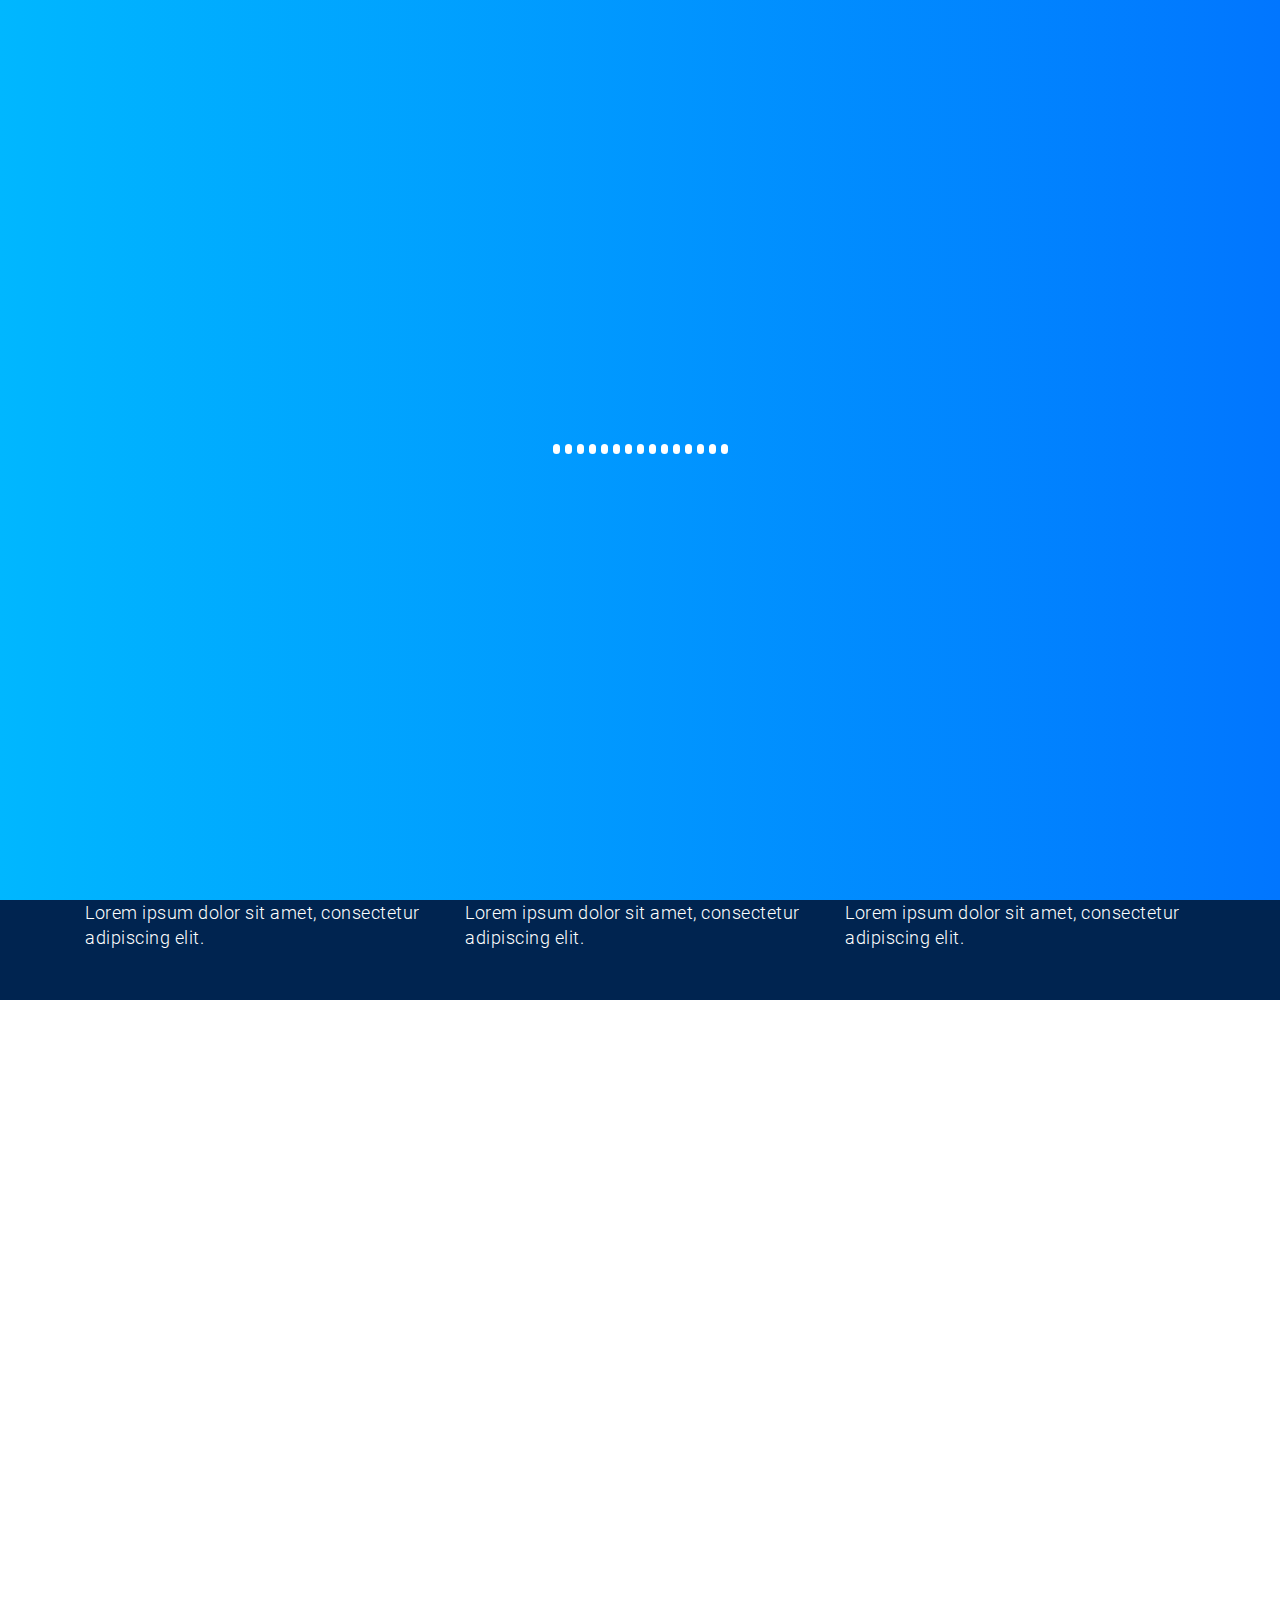
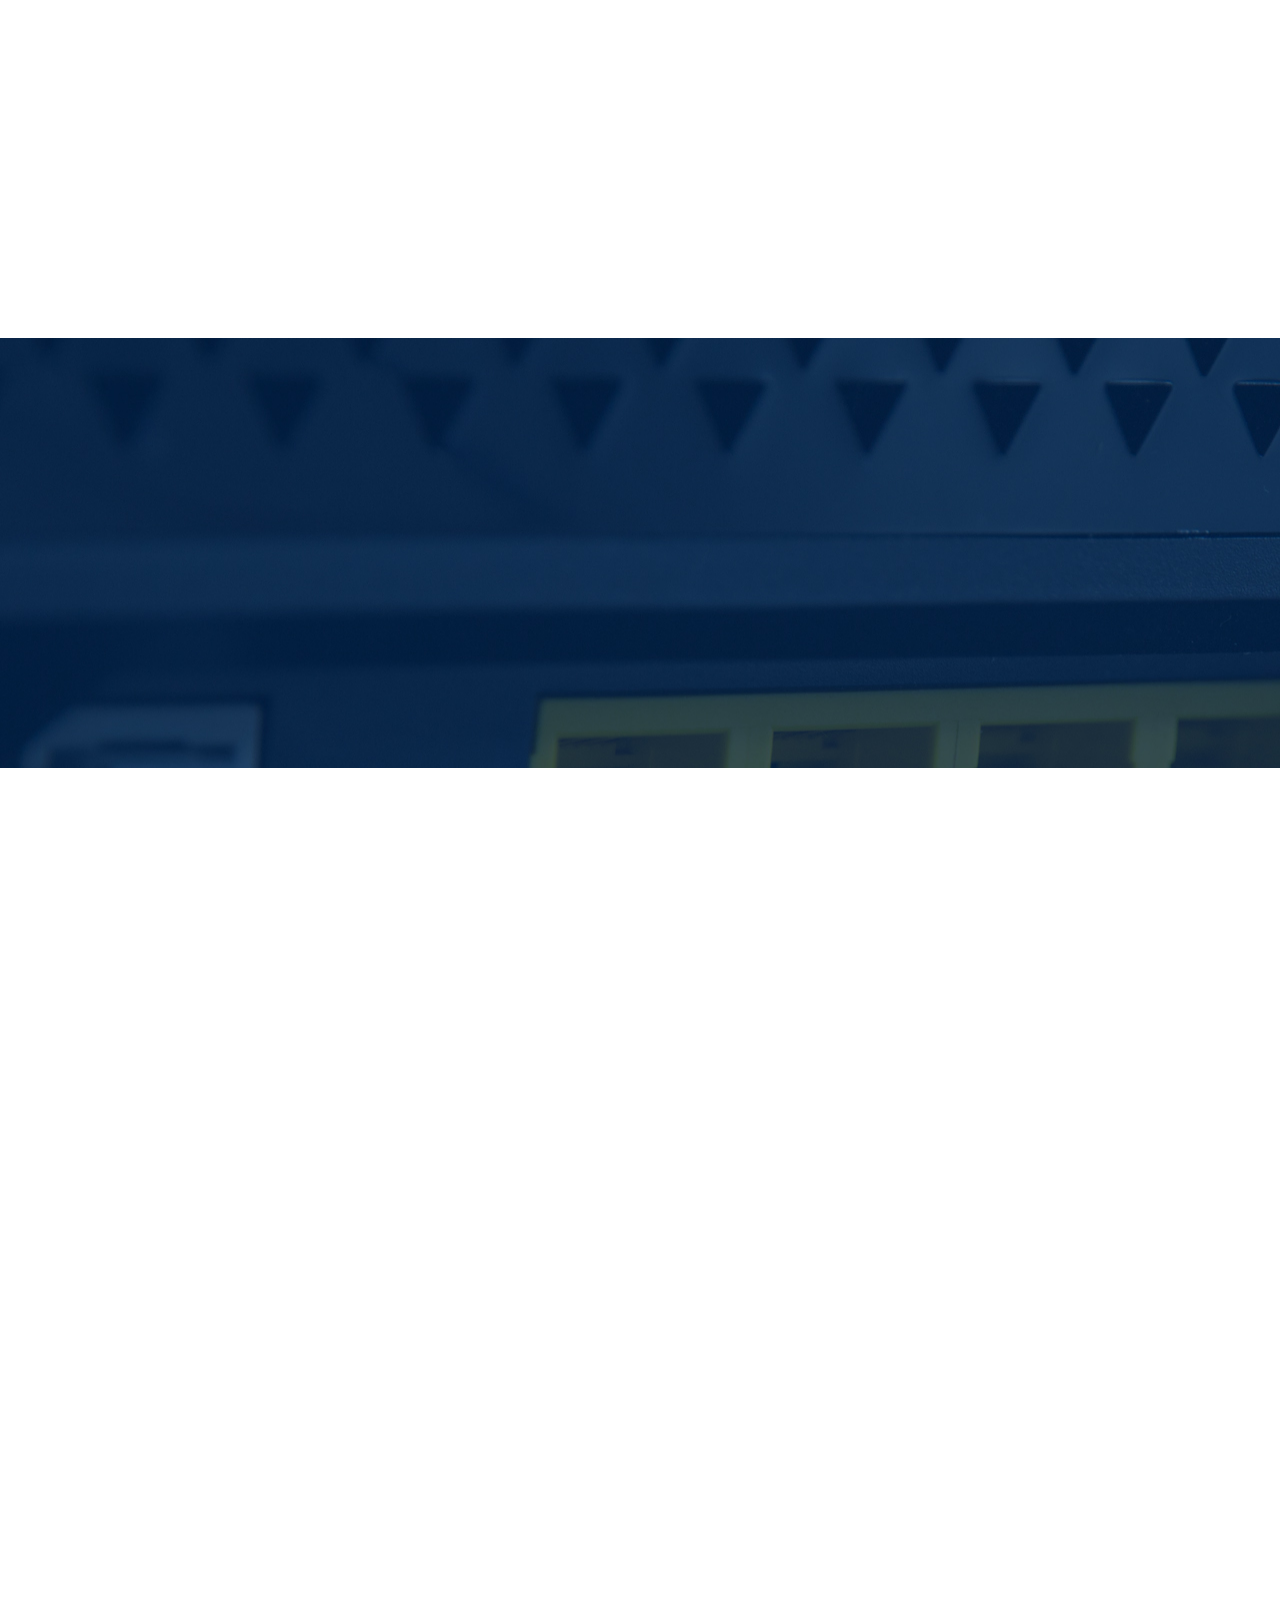
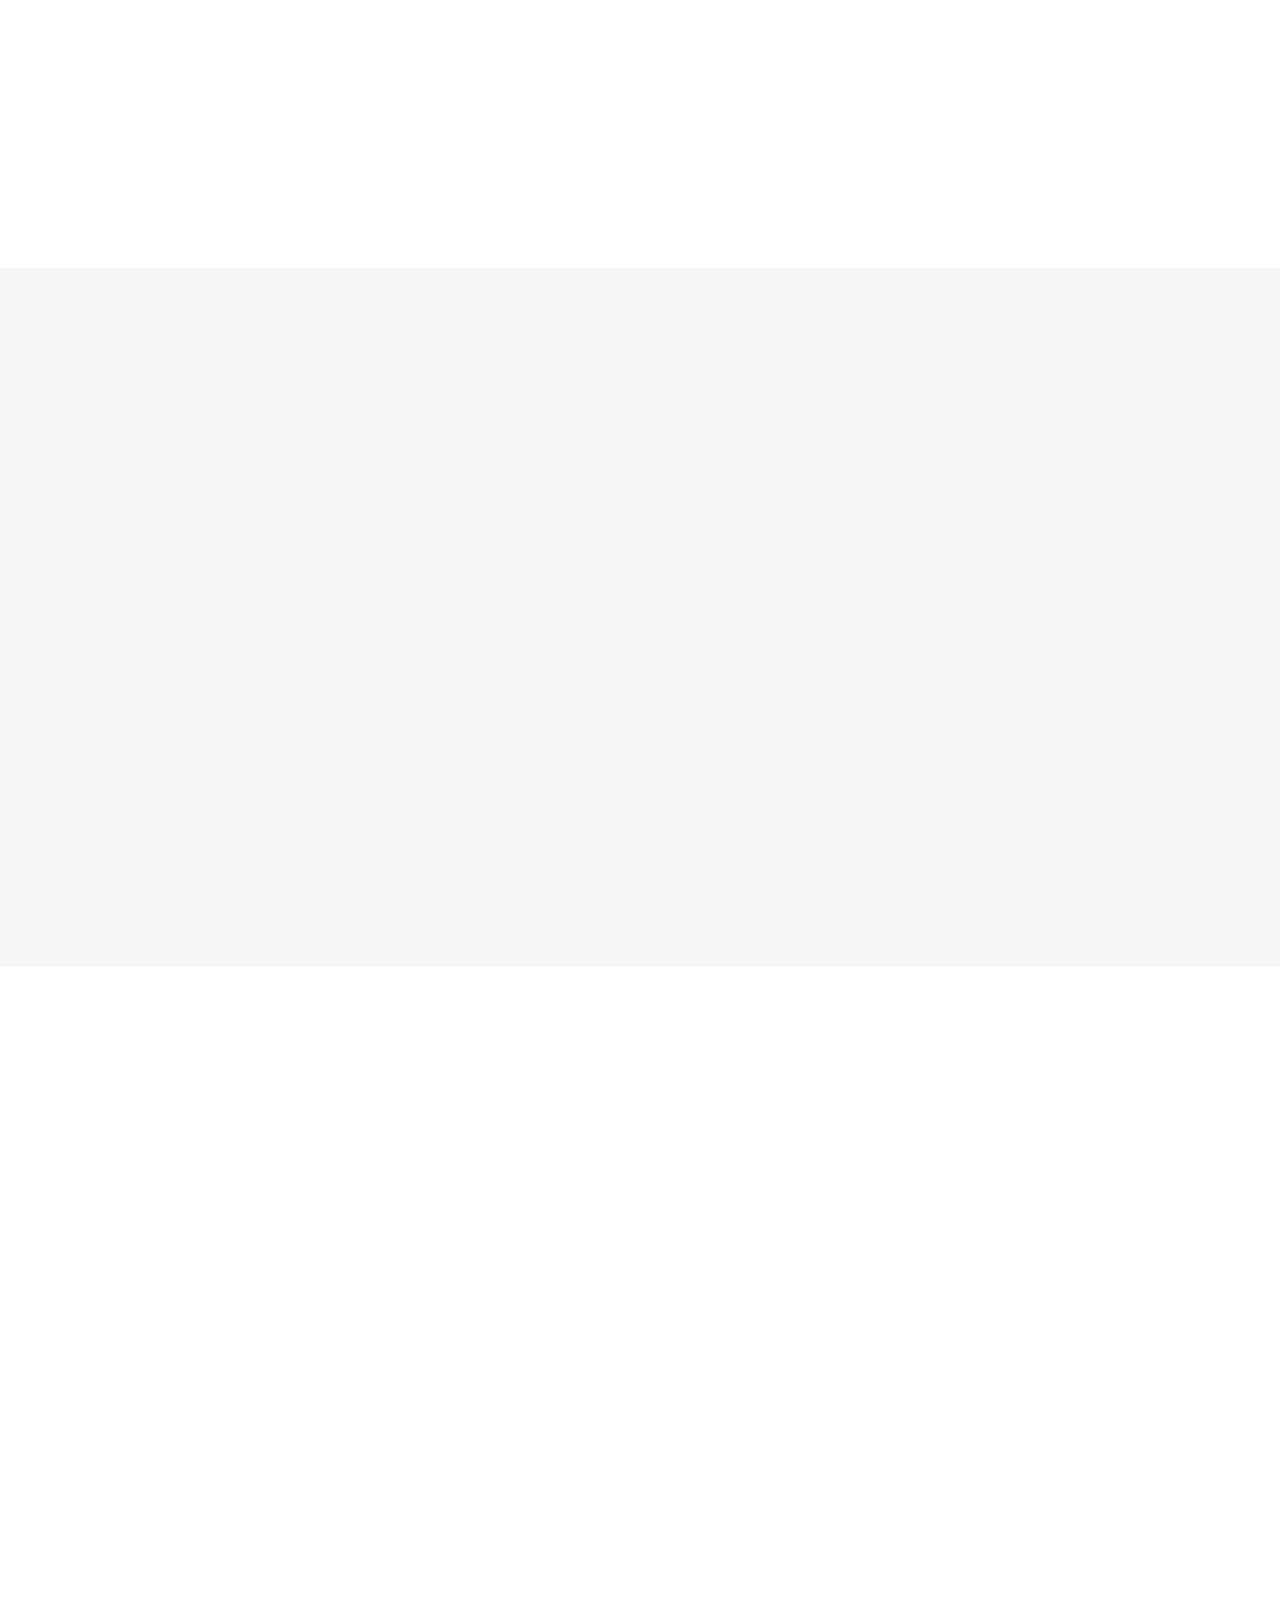
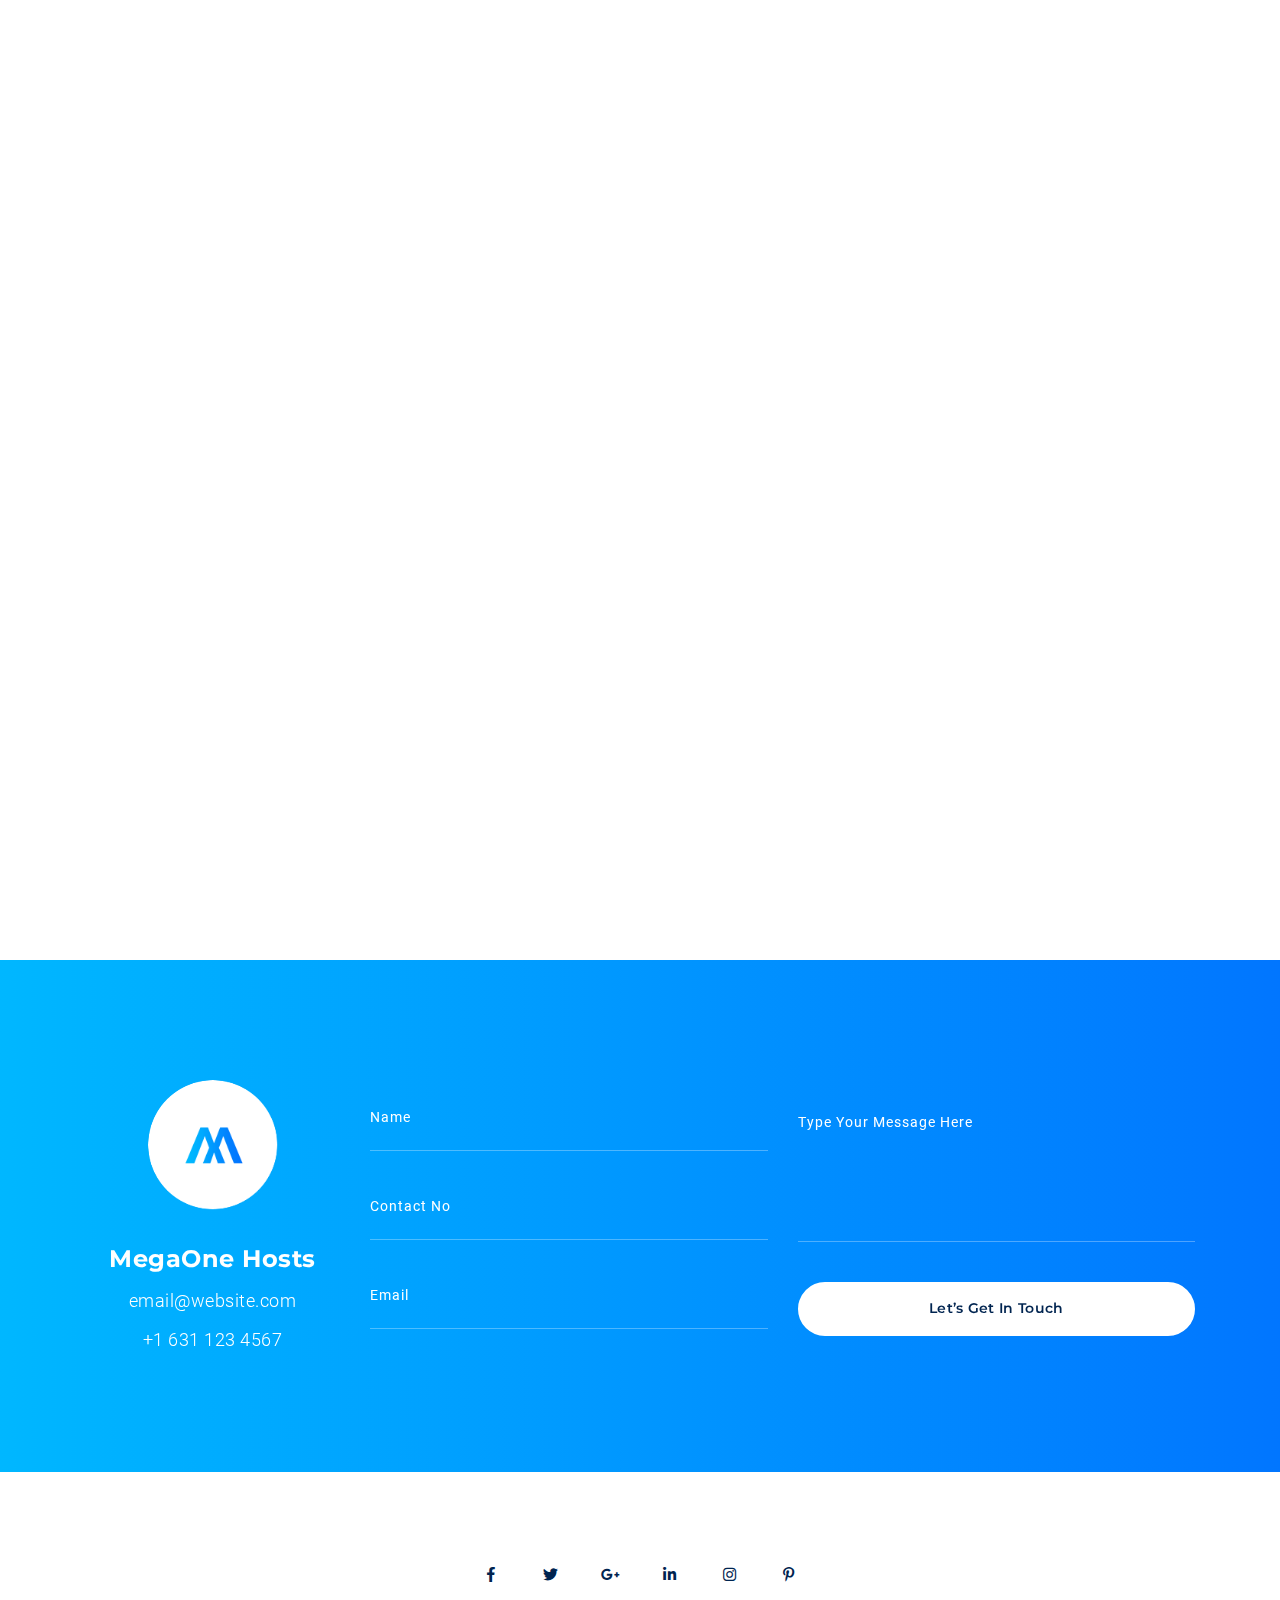
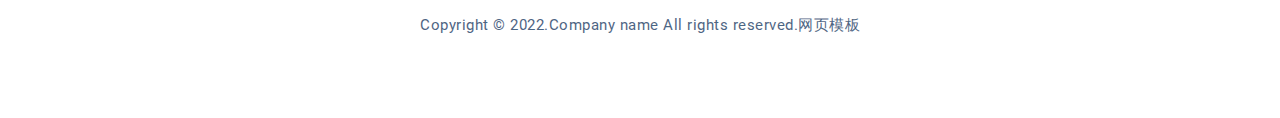
<file: Web-Site/index.html>
<!DOCTYPE html>
<html lang="en">
<head>
    <!-- Meta Tags -->
    <meta charset="utf-8">
    <meta content="width=device-width, initial-scale=1, shrink-to-fit=no" name="viewport">
    <!-- Author -->
    <meta name="author" content="Themes Industry">
    <!-- description -->
    <meta name="description" content="MegaOne is a highly creative, modern, visually stunning and Bootstrap responsive multipurpose studio and portfolio HTML5 template with 8 ready home page demos.">
    <!-- keywords -->
    <meta name="keywords" content="Creative, modern, clean, bootstrap responsive, html5, css3, portfolio, blog, studio, templates, multipurpose, one page, corporate, start-up, studio, branding, designer, freelancer, carousel, parallax, photography, studio, masonry, grid, faq">
    <!-- Page Title -->
    <title>Web Hosting | MegaOne HTML5 Template</title>
    <!-- Favicon -->
    <link href="static/image/favicon.ico" rel="icon">
    <!-- Bundle -->
    <link href="static/css/bundle.min.css" rel="stylesheet">
    <!-- Plugin Css -->
    <link href="static/css/owl.carousel.min.css" rel="stylesheet">
    <link rel="stylesheet" href="static/css/LineIcons.min.css">
    <link rel="stylesheet" href="static/css/jquery.fancybox.min.css">
    <!-- Style Sheet -->
    <link href="static/css/line-awesome.min.css" rel="stylesheet">
    <link href="static/css/style.css" rel="stylesheet">
    <link href="static/css/custom.css" rel="stylesheet">
</head>

<body data-spy="scroll" data-target=".navbar" data-offset="90">

<!-- Start Loader -->
<div class="loader-bg">
    <div class="loader">
        <span></span>
        <span></span>
        <span></span>
        <span></span>
        <span></span>
        <span></span>
        <span></span>
        <span></span>
        <span></span>
        <span></span>
        <span></span>
        <span></span>
        <span></span>
        <span></span>
        <span></span>
    </div>
</div>
<!-- End Loader -->

<!-- Start Header -->
<header>
    <!--Navigation-->
    <nav class="navbar navbar-top-default navbar-expand-lg navbar-simple nav-line">
        <div class="container">
            <a href="#slider-area" title="Logo" class="logo scroll">
                <!--Logo Default-->
                <img src="static/picture/logo.png" title="logo" alt="logo" class="logo-default">
            </a>

            <!--Nav Links-->
            <div class="collapse navbar-collapse" id="megaone">
                <div class="navbar-nav ml-auto">
                    <a class="nav-link scroll line active" href="#slider-area">Home</a>
                    <a class="nav-link scroll line" href="#about">Hosting</a>
                    <a class="nav-link scroll line" href="#prices">Pricing</a>
                    <a class="nav-link scroll line" href="#hosting">Vps Services</a>
                    <a class="nav-link scroll line" href="#testimonials">Reviews</a>
                    <a class="nav-link scroll line" href="#blog">Blog</a>
                    <a class="nav-link scroll line" href="#contact">Contact Us</a>
                </div>
            </div>
        </div>

        <!--Side Menu Button-->
        <div class="navigation-toggle">
            <ul class="slider-social toggle-btn my-0">
                <li>
                    <a href="javascript:void(0);" class="sidemenu_btn" id="sidemenu_toggle">
                        <span></span>
                        <span></span>
                        <span></span>
                    </a>
                </li>
            </ul>
        </div>
    </nav>

    <!--Side Nav-->
    <div class="side-menu hidden">
        <div class="inner-wrapper">
            <span class="btn-close" id="btn_sideNavClose"><i></i><i></i></span>
            <a href="" title="Logo" class="logo side-logo">
                <!--Logo Default-->
                <img src="static/picture/side-logo.png" alt="logo">
            </a>
            <nav class="side-nav w-100">
                <ul class="navbar-nav side-navbar">
                    <li class="nav-item">
                        <a class="nav-link scroll" href="#slider-area">Home</a>
                    </li>
                    <li class="nav-item">
                        <a class="nav-link scroll" href="#about">Hosting</a>
                    </li>
                    <li class="nav-item">
                        <a class="nav-link scroll" href="#prices">Pricing</a>
                    </li>
                    <li class="nav-item">
                        <a class="nav-link scroll" href="#hosting">Vps Services</a>
                    </li>
                    <li class="nav-item">
                        <a class="nav-link scroll" href="#testimonials">Reviews</a>
                    </li>
                    <li class="nav-item">
                        <a class="nav-link scroll" href="#blog">Blog</a>
                    </li>
                    <li class="nav-item">
                        <a class="nav-link scroll" href="#contact">Contact Us</a>
                    </li>
                </ul>
            </nav>

            <div class="side-footer w-100">
                <ul class="social-icons-simple">
                    <li><a class="social-icon" href="javascript:void(0)"><i class="fab fa-facebook-f"></i> </a> </li>
                    <li><a class="social-icon" href="javascript:void(0)"><i class="fab fa-twitter"></i> </a> </li>
                    <li><a class="social-icon" href="javascript:void(0)"><i class="fab fa-linkedin-in"></i> </a> </li>
                    <li><a class="social-icon" href="javascript:void(0)"><i class="fab fa-instagram"></i> </a> </li>
                </ul>
                <p>&copy; 2021 MegaOne. Made With Love by Website</p>
            </div>
        </div>
    </div>
    <a id="close_side_menu" href="javascript:void(0);"></a>
</header>
<!-- End Header -->

<!-- Start Banner -->
<section id="particles-js" class="p-0 position-relative">
    <div class="slider-area" id="slider-area">
        <div class="container">
            <div class="row align-items-center">
                <div class="col-12 col-md-6 col-lg-6 text-md-center text-lg-left wow fadeInLeft content-margin" data-wow-duration="1.5s" data-wow-delay="1.2s">
                    <div class="area-heading text-center text-lg-left">
                        <h1 class="main-font text-white font-weight-bold mb-4">Affordable <span class="d-block">Hosting at $3.50</span></h1>
                        <p class="text-white alt-font mb-5">Donec quis nunc mollis, tincidunt mi vel, pellentesque arcu. Nam nec tristique ex, vitae posuere enim. Nunc vulputate metus id ex pretium fermentum. </p>
                        <a href="#about" class="scroll btn btn-medium btn-rounded btn-trans-white mb-5">GET STARTED NOW</a>
                    </div>
                </div>
                <div class="col-12 col-md-6 col-lg-6 text-right image-order wow fadeInRight" data-wow-duration="1.5s" data-wow-delay="1.2s">
                    <div class="slider-image">
                        <img src="static/picture/banner-img.png" alt="Slider-Image">
                    </div>
                </div>
            </div>
        </div>
    </div>
    <!-- Author Skills -->
    <div class="author-skills bg-blue">
        <div class="container">
            <div class="row text-center text-lg-left">
                <!-- First Skill -->
                <div class="col-12 col-md-4 about-media wow zoomIn" data-wow-duration="1.5s" data-wow-delay="1.2s">
                    <span class="about-icon"><a href="javascript:void(0);"><i class="la la-laptop-code"></i></a></span>
                    <h4 class="small-heading main-font">Web Hosting</h4>
                    <p class="small-text alt-font">Lorem ipsum dolor sit amet, consectetur adipiscing elit.</p>
                </div>
                <!-- Second Skill -->
                <div class="col-12 col-md-4 about-media wow zoomIn" data-wow-duration="1.5s" data-wow-delay="1.5s">
                    <span class="about-icon"><a href="javascript:void(0);"><i class="las la-server"></i></a></span>
                    <h4 class="small-heading main-font">Vps Servers</h4>
                    <p class="small-text alt-font">Lorem ipsum dolor sit amet, consectetur adipiscing elit.</p>
                </div>
                <!-- Third Skill -->
                <div class="col-12 col-md-4 about-media wow zoomIn" data-wow-duration="1.5s" data-wow-delay="1.8s">
                    <span class="about-icon"><a href="javascript:void(0);"><i class="las la-registered"></i></a></span>
                    <h4 class="small-heading main-font">Domain Registration</h4>
                    <p class="small-text alt-font">Lorem ipsum dolor sit amet, consectetur adipiscing elit.</p>
                </div>
            </div>
        </div>
    </div>
</section>
<!-- End Banner -->

<!-- Start About -->
<section id="about">
    <div class="container">
        <div class="row align-items-center">
            <!-- About Video -->
            <div class=" col-sm-12 col-md-6 img-sec mt-5 mt-md-0 wow fadeIn order-2 order-md-1" data-wow-duration="1.5s" data-wow-delay=".5s">
                <div class="blue_rectangle"></div>
                <div class="about_img position-relative">
                    <img src="static/picture/about-img.jpg" alt="About Image">
                    <a data-fancybox="video" href="javascript:;" class="video-play-button position-absolute">
                        <i class="las la-play"></i>
                    </a>
                </div>
            </div>
            <!-- Content -->
            <div class="col-sm-12 col-md-6 pl-md-5 wow fadeInRight order-1 order-md-1" data-wow-duration="1.5s" data-wow-delay=".5s">
                <div class="about-heading">
                    <p class="text-small alt-font text-red">Have Questions?</p>
                    <h1 class="heading margin_heading main-font">Hosting Video Tutorials</h1>
                    <p class="info">Lorem ipsum dolor sit amet, consectetur adipiscing elit. Nunc mauris arcu. Lorem ipsum dolor sit amet.</p>
                    <p class="info my-4">Lorem ipsum dolor sit amet, consectetur adipiscing elit. Nunc mauris arcu. Lorem ipsum dolor sit amet, consectetur adipiscing elit. Nunc mauris arcu.</p>
                    <a href="#prices" class="scroll btn btn-medium btn-rounded btn-blue mt-2">Learn More</a>
                </div>
            </div>
        </div>
    </div>
</section>
<!-- End About -->

<!-- Start Stats -->
<section class="stats-sec pt-0" id="stats-sec">
    <div class="container">
        <div class="row circular-wrap text-center">
            <!-- First Circle -->
            <div class="col-12 col-lg-4 wow bounceIn">
                <div id="circle" class="circle" data-value="0.77">
                    <h6 class="counter-num">257%</h6>
                </div>
                <h4 class="stats-heading">Reliability</h4>
                <p class="stats-para">Lorem ipsum dolor sit amet.</p>
            </div>
            <!-- Second Circle -->
            <div class="col-12 col-lg-4 wow bounceIn wrap-2">
                <div id="circletwo" class="circle" data-value="0.96">
                    <h6 class="counter-num">96%</h6>
                </div>
                <h4 class="stats-heading">Up Time</h4>
                <p class="stats-para">Lorem ipsum dolor sit amet.</p>
            </div>
            <!-- Third Circle -->
            <div class="col-12 col-lg-4 wow bounceIn">
                <div id="circlethree" class="circle" data-value="0.75">
                    <h6 class="counter-num">317%</h6>
                </div>
                <h4 class="stats-heading">Clients Worldwide</h4>
                <p class="stats-para">Lorem ipsum dolor sit amet.</p>
            </div>
        </div>
    </div>
</section>
<!-- End Stats -->

<!-- Start Learn More -->
<section class="learn-more-section">
    <div class="container">
        <div class="text-area wow fadeInUpBig heading-area" data-wow-delay=".5s">
            <div class="row">
                <div class="col-12">
                    <h2 class="heading text-white">Looking for reliable hosting <span class="d-block">for your website?</span></h2>
                    <a href="standalone.html" class="btn btn-medium btn-rounded btn-blue">Learn More</a>
                </div>
            </div>
        </div>
    </div>
</section>
<!-- End Learn More -->

<!-- Start Pricing -->
<section id="prices" class="prices padding-up">
    <div class="container">
        <!--Heading-->
        <div class="row text-center">
            <div class="col-12 col-md-10 col-lg-8 offset-md-1 offset-lg-2 wow zoomIn heading-area" data-wow-duration="1s" data-wow-delay=".1s">
                <h3 class="heading text-center">Easy and affordable web <span class="d-block">hosting packages</span></h3>
                <p class="text text-center">Lorem ipsum dolor sit amet, consectetur adipiscing elit, sed do eiusmod tempor incididunt ut labore et dolore magna aliqua. Quis ipsum suspendisse ultrices gravida.</p>
            </div>
        </div>
        <div class="row padding-top-half">
            <!-- Price-1 -->
            <div class="col-12 col-lg-4 wow fadeInLeftBig" data-wow-delay=".4s">
                <div class="price-item text-center">
                    <div class="price_header">
                        <p class="price_header_text">Starter Plan</p>
                    </div>
                    <p class="actual_price">$19<br><span class="small_font">3 Month</span> </p>
                    <ul class="price-list">
                        <li>Modern & Creative Design</li>
                        <li>Premium Plugins</li>
                        <li>Clean Code</li>
                        <li>Responsive Layouts</li>
                        <li>Google Fonts</li>
                        <li>Highly Customizable</li>
                    </ul>
                    <a href="#" class="scroll btn btn-medium btn-rounded btn-blue-dark-white mb-5">Load More</a>
                </div>
            </div>
            <!-- Price-2 -->
            <div class="col-12 col-lg-4 wow fadeIn" data-wow-delay=".8s">
                <div class="price-item-center text-center">
                    <div class="price_header-center">
                        <p class="price_header_text">Standard Plan</p>
                    </div>
                    <p class="actual_price">$59<br><span class="small_font">6 Months</span> </p>
                    <ul class="price-list">
                        <li>Modern & Creative Design</li>
                        <li>Premium Plugins</li>
                        <li>Clean Code</li>
                        <li>Responsive Layouts</li>
                        <li>Google Fonts</li>
                        <li>Highly Customizable</li>
                    </ul>
                    <a href="#" class="scroll btn btn-medium btn-rounded btn-primary mb-5">Load More</a>
                </div>
            </div>
            <!-- Price-3 -->
            <div class="col-12 col-lg-4 wow fadeInRightBig" data-wow-delay=".4s">
                <div class="price-item text-center">
                    <div class="price_header">
                        <p class="price_header_text">Premium Plan</p>
                    </div>
                    <p class="actual_price">$99<br><span class="small_font">12 Months</span> </p>
                    <ul class="price-list">
                        <li>Modern & Creative Design</li>
                        <li>Premium Plugins</li>
                        <li>Clean Code</li>
                        <li>Responsive Layouts</li>
                        <li>Google Fonts</li>
                        <li>Highly Customizable</li>
                    </ul>
                    <a href="#" class="scroll btn btn-medium btn-rounded btn-blue-dark-white mb-5">Load More</a>
                </div>
            </div>
        </div>
    </div>
</section>
<!-- End Pricing -->

<!-- Start Hosting -->
<section class="hosting bg-light-white" id="hosting">
    <div class="container">
        <div class="row align-items-center">
            <div class="col-12 col-md-6 wow fadeInLeftBig" data-wow-delay=".4s">
                <div class="heading-area">
                    <h2 class="heading mb-0">Ultra VPS Hosting</h2>
                    <p class="text">Lorem ipsum dolor sit amet, consectetur adipiscing elit, sed do eiusmod tempor incididunt ut labore et dolore magna aliqua. Quis ipsum suspendisse ultrices gravida.</p>
                    <a href="#contact" class="scroll btn btn-medium btn-rounded btn-primary">Starts at $25 / Month</a>
                </div>
            </div>
            <div class="col-12 col-md-6 wow fadeIn" data-wow-delay="1.2s">
                <div class="img-fluid">
                    <img src="static/picture/hosting.png" alt="image">
                </div>
            </div>
        </div>
    </div>
</section>
<!-- End Hosting -->

<!-- Start Testimonials -->
<section class="testimonial-section py-0" id="testimonials">
    <div class="row no-gutters">
        <div class="col-lg-6 col-md-12 col-sm-12 text-section wow fadeInLeft" data-wow-delay="300ms">
            <div class="text-area testimonial-heading">
                <h5>We have some</h5>
                <h2>Happy Customers</h2>
            </div>
        </div>

        <div class="col-lg-6 col-md-12 col-sm-12 carousel-section wow fadeInRight" data-wow-delay="300ms">
            <div class=" text-center testimonial-carousel owl-carousel owl-themes active">
                <!-- Item-1 -->
                <div class="item">
                    <div class="testimonials">
                        <div class="quote">
                            <i class="fas fa-quote-right"></i>
                        </div>
                        <p class="text subheading">Lorem ipsum dolor sit amet, consectetur adipiscing elit. Fusce vitae egestas mi, vel dapibus diam. Mauris malesuada, nisl non rutrum commodo, sem magna laoreet tellus, eu euismod dolor enim et mi. In at tempor purus.</p>
                        <div class="testimonial-image">
                            <img src="static/picture/testimonial-1.png" alt="image">
                        </div>
                        <h5 class="text">Sara Williams</h5>
                    </div>
                </div>

                <!-- Item-2 -->
                <div class="item active">
                    <div class="testimonials">
                        <div class="quote">
                            <i class="fas fa-quote-right"></i>
                        </div>
                        <p class="text subheading">Lorem ipsum dolor sit amet, consectetur adipiscing elit. Fusce vitae egestas mi, vel dapibus diam. Mauris malesuada, nisl non rutrum commodo, sem magna laoreet tellus, eu euismod dolor enim et mi. In at tempor purus. </p>
                        <div class="testimonial-image">
                            <img src="static/picture/testimonial-2.png" alt="image">
                        </div>
                        <h5 class="text">Steve Jobs</h5>
                    </div>
                </div>

                <!-- Item-3 -->
                <div class="item">
                    <div class="testimonials">
                        <div class="quote">
                            <i class="fas fa-quote-right"></i>
                        </div>
                        <p class="text subheading">Lorem ipsum dolor sit amet, consectetur adipiscing elit. Fusce vitae egestas mi, vel dapibus diam. Mauris malesuada, nisl non rutrum commodo, sem magna laoreet tellus, eu euismod dolor enim et mi. In at tempor purus. </p>
                        <div class="testimonial-image">
                            <img src="static/picture/testimonial-3.png" alt="image">
                        </div>
                        <h5 class="text">Natasha Lee</h5>
                    </div>
                </div>
            </div>
        </div>
    </div>
</section>
<!-- End Testimonials -->

<!-- Start Blog -->
<section class="blog-sec" id="blog">
    <div class="container">
        <!--Heading-->
        <div class="row text-center padding-bottom-half">
            <div class="col-12 col-md-10 col-lg-8 offset-md-1 offset-lg-2 wow zoomIn heading-area" data-wow-duration="1s" data-wow-delay=".1s">
                <h3 class="heading text-center">Our latest blogs will keep <span class="d-block">everyone updated</span></h3>
            </div>
        </div>
        <!--Row-->
        <div class="row wow fadeInUp">
            <!--News Item-->
            <div class="col-lg-4">
                <div class="news-item">
                    <img alt="image" class="news-img" src="static/picture/blog-img-1.jpg">
                    <div class="news-text-box">
                        <span class="date">October 29, 2020</span>
                        <a href="#."><h4 class="news-title">Web design is fun</h4></a>
                        <p class="para">Lorem ipsum dolor sit amet consectetur adipiscing elit ipsum dolor sit am...</p>
                        <a class="author d-flex align-items-center" href="javascript:void(0);">
                            <img alt="image" class="author-img bg-blue" src="static/picture/blog-avatar1.png">
                            <h5 class="author-name text-light-blue">Hena Sword</h5>
                        </a>
                    </div>
                </div>
            </div>
            <!--News Item-->
            <div class="col-lg-4">
                <div class="news-item">
                    <img alt="image" class="news-img" src="static/picture/blog-img-2.jpg">
                    <div class="news-text-box">
                        <span class="date">October 29, 2020</span>
                        <a href="#."><h4 class="news-title">Future of websites</h4></a>
                        <p class="para">Lorem ipsum dolor sit amet consectetur adipiscing elit ipsum dolor sit am...</p>
                        <a class="author d-flex align-items-center" href="javascript:void(0);">
                            <img alt="image" class="author-img bg-purple" src="static/picture/blog-avatar2.png">
                            <h5 class="author-name text-light-blue">Teena Walker</h5>
                        </a>
                    </div>
                </div>
            </div>
            <!--News Item-->
            <div class="col-lg-4">
                <div class="news-item">
                    <img alt="image" class="news-img" src="static/picture/blog-img-3.jpg">
                    <div class="news-text-box">
                        <span class="date">October 29, 2020</span>
                        <a href="#."><h4 class="news-title">Digital marketing</h4></a>
                        <p class="para">Lorem ipsum dolor sit amet consectetur adipiscing elit ipsum dolor sit am...</p>
                        <a class="author d-flex align-items-center" href="javascript:void(0);">
                            <img alt="image" class="author-img bg-pink" src="static/picture/blog-avatar3.png">
                            <h5 class="author-name text-light-blue">David Villas</h5>
                        </a>
                    </div>
                </div>
            </div>
        </div>
    </div>
</section>
<!-- End Blog -->

<!-- Start Contact -->
<section class="contact-sec" id="contact">
    <div class="container">
        <div class="row align-items-center">
            <div class="col-12 col-md-3 text-center">
                <div class="user-img"><img src="static/picture/footer-logo.png" class="rounded-circle" alt="img"></div>
                <h4 class="user-name">MegaOne Hosts</h4>
                <p class="user-designation">email@website.com</p>
                <p class="user-designation">+1 631 123 4567</p>
            </div>
            <div class="col-12 col-md-9">
                <div class="row">
                    <div class="col-12" id="result"></div>
                    <div class="col-12 col-md-6">
                        <form class="row contact-form row-padding" id="contact-form-data">
                            <div class="col-12">
                                <input type="text" name="userName" placeholder="Name" class="form-control">
                                <input type="text" name="userPhone" placeholder="Contact No" class="form-control">
                                <input type="email" name="userEmail" placeholder="Email" class="form-control">
                            </div>
                        </form>
                    </div>
                    <div class="col-12 col-md-6 contact-form">
                        <textarea class="form-control" name="userMessage" rows="6" placeholder="Type Your Message Here"></textarea>
                        <a href="javascript:void(0);" class="btn btn-medium btn-rounded btn-trans-white rounded-pill w-100 contact_btn main-font">Let’s Get In Touch</a>
                    </div>
                </div>
            </div>
        </div>
    </div>
</section>
<!-- End Contact -->

<!-- Start Footer -->
<footer class="footer">
    <div class="container">
        <div class="row align-items-center">
            <!--Social-->
            <div class="col-12">
                <div class="footer-social text-center">
                    <ul class="list-unstyled">
                        <li><a class="wow fadeInUp" href="javascript:void(0);"><i aria-hidden="true" class="fab fa-facebook-f"></i><span></span></a></li>
                        <li><a class="wow fadeInDown" href="javascript:void(0);"><i aria-hidden="true" class="fab fa-twitter"></i><span></span></a></li>
                        <li><a class="wow fadeInUp" href="javascript:void(0);"><i aria-hidden="true" class="fab fa-google-plus-g"></i><span></span></a></li>
                        <li><a class="wow fadeInDown" href="javascript:void(0);"><i aria-hidden="true" class="fab fa-linkedin-in"></i><span></span></a></li>
                        <li><a class="wow fadeInUp" href="javascript:void(0);"><i aria-hidden="true" class="fab fa-instagram"></i><span></span></a></li>
                        <li><a class="wow fadeInDown" href="javascript:void(0);"><i aria-hidden="true" class="fab fa-pinterest-p"></i><span></span></a></li>
                    </ul>
                </div>
            </div>
            <!--Text-->
            <div class="col-12 text-center mt-3">
                <p class="company-about fadeIn">Copyright &copy; 2022.Company name All rights reserved.<a target="_blank" href="https://sc.chinaz.com/moban/">&#x7F51;&#x9875;&#x6A21;&#x677F;</a>
                </p>
            </div>
        </div>
    </div>
</footer>
<!-- End Footer -->

<!-- JavaScript -->
<script src="static/js/bundle.min.js"></script>
<!-- Plugin Js -->
<script src="static/js/jquery.appear.js"></script>
<script src="static/js/owl.carousel.min.js"></script>
<script src="static/js/wow.min.js"></script>
<script src="static/js/jquery.fancybox.min.js"></script>
<script src="static/js/particles.min.js"></script>

<!-- CUSTOM JS -->
<script src="static/js/contact_us.js"></script>
<script src="static/js/circle-progress.min.js"></script>
<script src="static/js/script.js"></script>

</body>
</html>
</file>
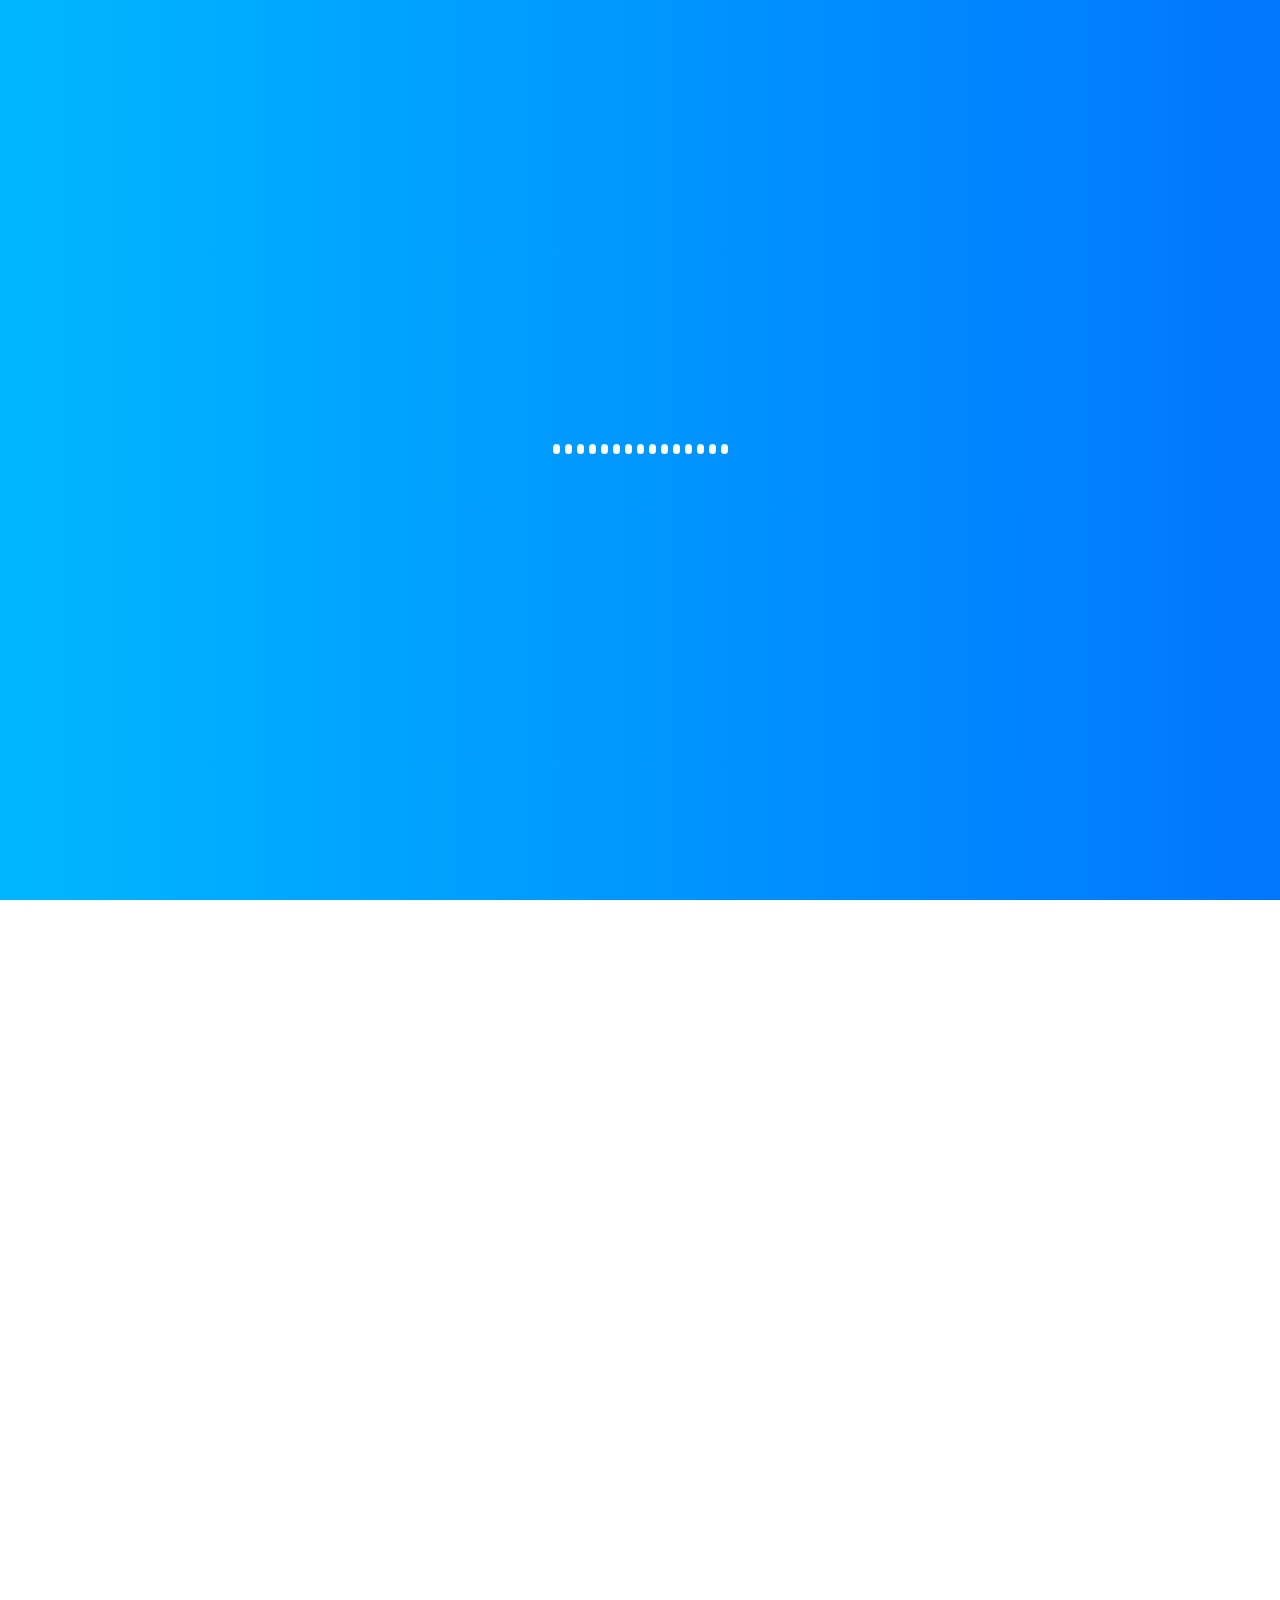
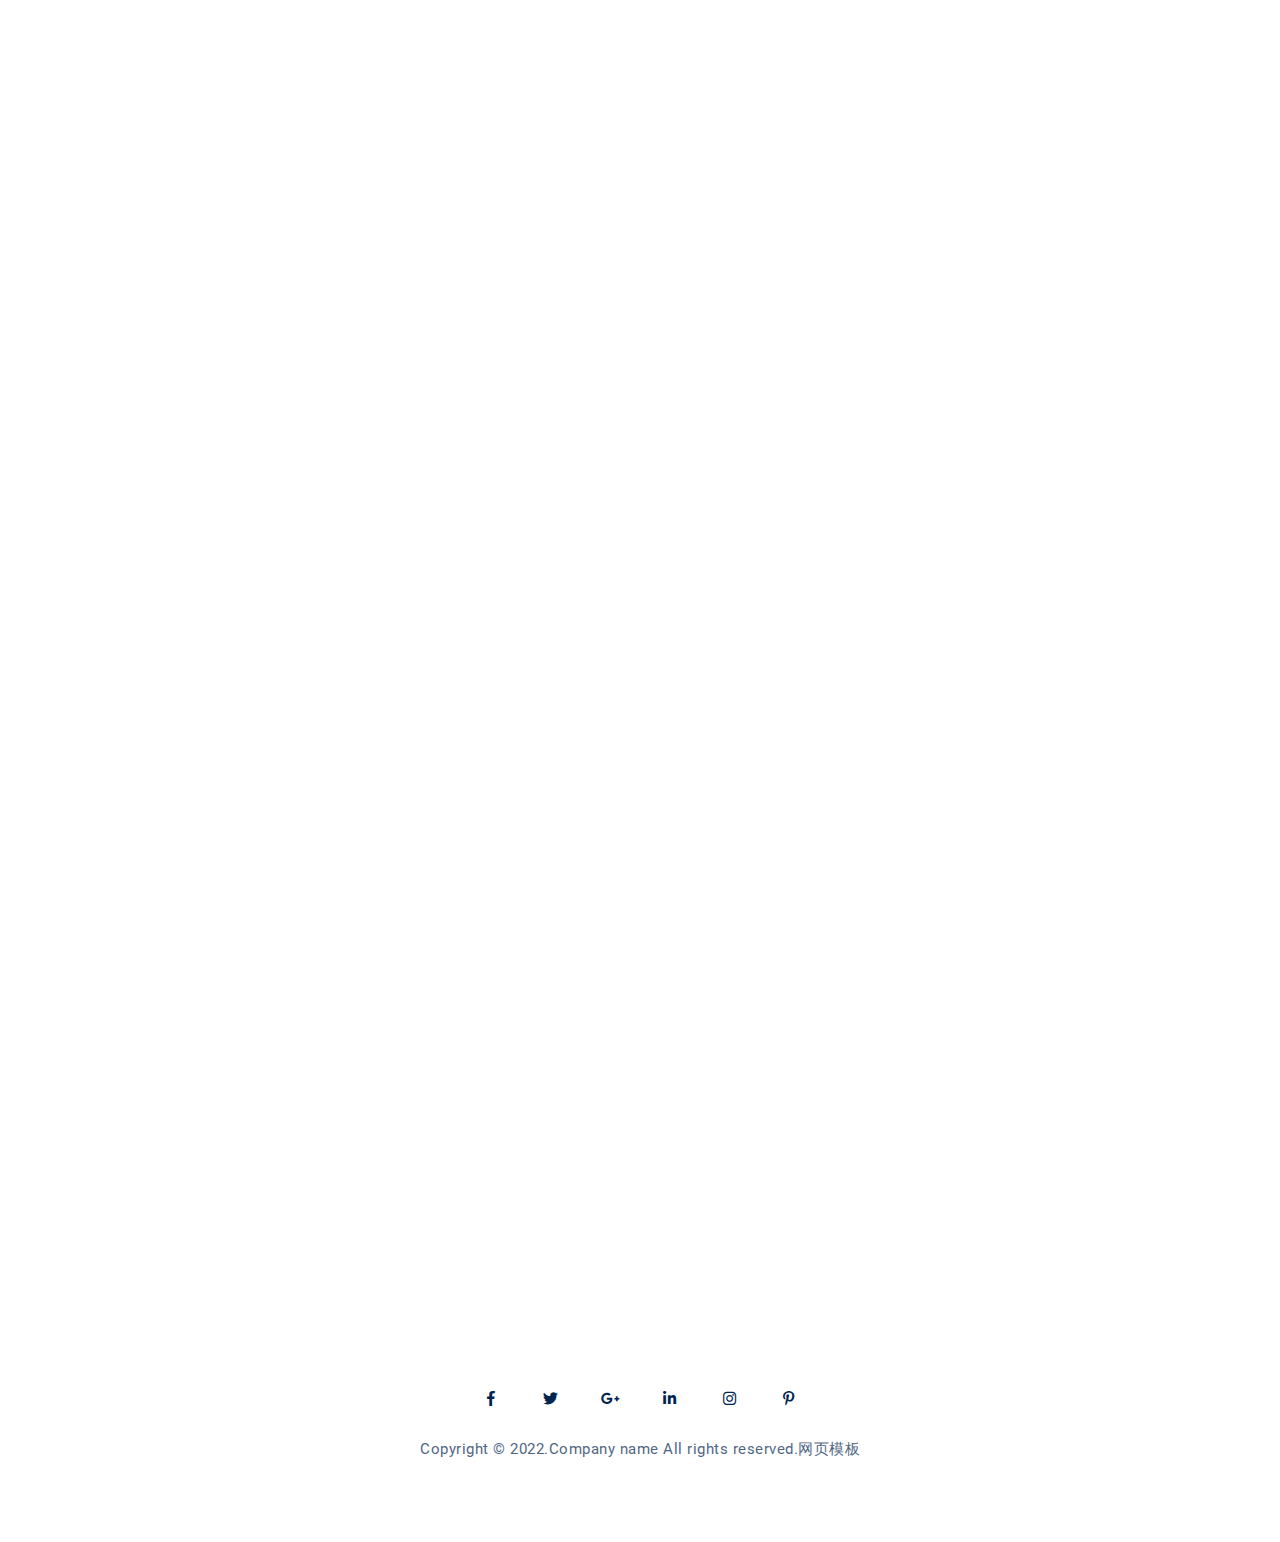
<file: Web-Site/standalone.html>
<!DOCTYPE html>
<html lang="en">
<head>
    <!-- Meta Tags -->
    <meta charset="utf-8">
    <meta content="width=device-width, initial-scale=1, shrink-to-fit=no" name="viewport">
    <!-- Author -->
    <meta name="author" content="Themes Industry">
    <!-- description -->
    <meta name="description" content="MegaOne is a highly creative, modern, visually stunning and Bootstrap responsive multipurpose studio and portfolio HTML5 template with 8 ready home page demos.">
    <!-- keywords -->
    <meta name="keywords" content="Creative, modern, clean, bootstrap responsive, html5, css3, portfolio, blog, studio, templates, multipurpose, one page, corporate, start-up, studio, branding, designer, freelancer, carousel, parallax, photography, studio, masonry, grid, faq">
    <!-- Page Title -->
    <title>Hosting StandAlone | MegaOne HTML5 Template</title>
    <!-- Favicon -->
    <link href="static/image/favicon.ico" rel="icon">
    <!-- Bundle -->
    <link href="static/css/bundle.min.css" rel="stylesheet">
    <!-- Plugin Css -->
    <link href="static/css/owl.carousel.min.css" rel="stylesheet">
    <link rel="stylesheet" href="static/css/LineIcons.min.css">
    <link rel="stylesheet" href="static/css/jquery.fancybox.min.css">
    <!-- Style Sheet -->
    <link href="static/css/line-awesome.min.css" rel="stylesheet">
    <link href="static/css/style.css" rel="stylesheet">
    <link href="static/css/custom.css" rel="stylesheet">
</head>

<body>

<!-- Start Loader -->
<div class="loader-bg">
    <div class="loader">
        <span></span>
        <span></span>
        <span></span>
        <span></span>
        <span></span>
        <span></span>
        <span></span>
        <span></span>
        <span></span>
        <span></span>
        <span></span>
        <span></span>
        <span></span>
        <span></span>
        <span></span>
    </div>
</div>
<!-- End Loader -->

<!-- Start Header -->
<header>
    <!--Navigation-->
    <nav class="navbar navbar-top-default navbar-expand-lg navbar-simple nav-line">
        <div class="container">
            <a href="index.html#slider-area" title="Logo" class="logo scroll">
                <!--Logo Default-->
                <img src="static/picture/logo.png" title="logo" alt="logo" class="logo-default">
            </a>

            <!--Nav Links-->
            <div class="collapse navbar-collapse" id="megaone">
                <div class="navbar-nav ml-auto">
                    <a class="nav-link" href="index.html">Home</a>
                    <a class="nav-link" href="index.html#about">Hosting</a>
                    <a class="nav-link" href="index.html#prices">Pricing</a>
                    <a class="nav-link" href="index.html#hosting">Vps Services</a>
                    <a class="nav-link" href="index.html#testimonials">Reviews</a>
                    <a class="nav-link" href="index.html#blog">Blog</a>
                    <a class="nav-link" href="index.html#contact">Contact Us</a>
                </div>
            </div>
        </div>

        <!--Side Menu Button-->
        <div class="navigation-toggle">
            <ul class="slider-social toggle-btn my-0">
                <li>
                    <a href="javascript:void(0);" class="sidemenu_btn" id="sidemenu_toggle">
                        <span></span>
                        <span></span>
                        <span></span>
                    </a>
                </li>
            </ul>
        </div>
    </nav>

    <!--Side Nav-->
    <div class="side-menu hidden">
        <div class="inner-wrapper">
            <span class="btn-close" id="btn_sideNavClose"><i></i><i></i></span>
            <a href="index.html" title="Logo" class="logo side-logo">
                <!--Logo Default-->
                <img src="static/picture/side-logo.png" alt="logo">
            </a>
            <nav class="side-nav w-100">
                <ul class="navbar-nav side-navbar">
                    <li class="nav-item">
                        <a class="nav-link" href="index.html">Home</a>
                    </li>
                    <li class="nav-item">
                        <a class="nav-link" href="index.html#about">Hosting</a>
                    </li>
                    <li class="nav-item">
                        <a class="nav-link" href="index.html#prices">Pricing</a>
                    </li>
                    <li class="nav-item">
                        <a class="nav-link" href="index.html#hosting">Vps Services</a>
                    </li>
                    <li class="nav-item">
                        <a class="nav-link" href="index.html#testimonials">Reviews</a>
                    </li>
                    <li class="nav-item">
                        <a class="nav-link" href="index.html#blog">Blog</a>
                    </li>
                    <li class="nav-item">
                        <a class="nav-link" href="index.html#contact">Contact Us</a>
                    </li>
                </ul>
            </nav>

            <div class="side-footer w-100">
                <ul class="social-icons-simple">
                    <li><a class="social-icon" href="javascript:void(0)"><i class="fab fa-facebook-f"></i> </a> </li>
                    <li><a class="social-icon" href="javascript:void(0)"><i class="fab fa-twitter"></i> </a> </li>
                    <li><a class="social-icon" href="javascript:void(0)"><i class="fab fa-linkedin-in"></i> </a> </li>
                    <li><a class="social-icon" href="javascript:void(0)"><i class="fab fa-instagram"></i> </a> </li>
                </ul>
                <p>&copy; 2021 MegaOne. Made With Love by Website</p>
            </div>
        </div>
    </div>
    <a id="close_side_menu" href="javascript:void(0);"></a>
</header>
<!-- End Header -->

<!-- Start Banner -->
<section class="page-title stand-banner">
    <div class="container">
        <div class="row justify-content-center">
            <div class="col-12 col-lg-10">
                <div class="box-content">
                    <h2 class="hide-cursor wow fadeInUp" data-wow-delay="1.2s">StandAlone Page</h2>
                    <ul class="page-breadcrumb link wow fadeInUp" data-wow-delay="1.6s">
                        <li><a href="index.html"><span class="icon fas fa-home"></span>Home</a></li>
                        <li>StandAlone</li>
                    </ul>
                </div>
            </div>
        </div>
    </div>
</section>
<!-- End Banner -->

<!-- Start Inner Page -->
<section class="main" id="main">
    <!-- Content -->
    <div class="blog-content">
        <div class="container">
            <div class="row no-gutters">
                <div class="col-12">
                    <!-- Start Heading Section -->
                    <div class="standalone-detail">
                        <div class="row no-gutters">
                            <div class="col-12 col-md-10 offset-md-1 col-lg-8 offset-lg-2  text-center wow slideInUp" data-wow-duration="2s">
                                <p class="sub-heading text-center text-light-blue">Most flexible one page</p>
                                <h1 class="heading">Section Title</h1>
                                <p class="para_text m-auto">Curabitur mollis bibendum luctus. Duis suscipit vitae dui sed suscipit. Vestibulum auctor nunc vitae diam eleifend, in maximus metus sollicitudin. Quisque vitae sodales lectus. Nam porttitor justo sed mi finibus, vel tristique risus faucibus.</p>
                            </div>
                        </div>
                    </div>
                    <div class="standalone-area">
                        <!-- First-Row -->
                        <div class="row standalone-row align-items-center">
                            <div class="col-lg-6 px-md-0">
                                <div class="blog-image wow hover-effect fadeInLeftBig text-center text-lg-left">
                                    <div class="box">
                                        <img src="static/picture/standalone-img1.jpg" alt="image">
                                        <div class="box-content">
                                            <h3 class="name">MegaOne</h3>
                                            <span class="post">Hosting Company</span>
                                        </div>
                                    </div>
                                </div>
                            </div>
                            <div class="col-lg-6 stand-img-des">
                                <div class="d-inline-block wow fadeIn" data-wow-delay=".5s">
                                    <p class="sub-heading text-center text-light-blue">Most flexible one page</p>
                                    <h2 class="heading-text">Project Heading</h2>
                                    <p class="para_text">Curabitur mollis bibendum luctus. Duis suscipit vitae dui sed suscipit. Vestibulum auctor nunc vitae diam eleifend, in maximus metus sollicitudin. </p>
                                </div>
                            </div>
                        </div>
                        <!-- Second-Row -->
                        <div class="row standalone-row align-items-center">
                            <div class="col-lg-6 order-lg-2 px-md-0">
                                <div class="blog-image wow hover-effect fadeInRightBig text-center text-lg-right">
                                    <div class="box">
                                        <img src="static/picture/standalone-img2.jpg" alt="image">
                                        <div class="box-content">
                                            <h3 class="name">MegaOne</h3>
                                            <span class="post">Hosting Company</span>
                                        </div>
                                    </div>
                                </div>
                            </div>
                            <div class="col-lg-6 stand-img-des">
                                <div class="d-inline-block wow fadeIn" data-wow-delay=".5s">
                                    <p class="sub-heading text-center text-light-blue">Most flexible one page</p>
                                    <h2 class="heading-text">Project Heading</h2>
                                    <p class="para_text">Curabitur mollis bibendum luctus. Duis suscipit vitae dui sed suscipit. Vestibulum auctor nunc vitae diam eleifend, in maximus metus sollicitudin. </p>
                                </div>
                            </div>
                        </div>
                        <!-- Third-Row -->
                        <div class="row standalone-row align-items-center">
                            <div class="col-lg-6 px-md-0">
                                <div class="blog-image wow hover-effect fadeInLeftBig text-center text-lg-left">
                                    <div class="box">
                                        <img src="static/picture/standalone-img3.jpg" alt="image">
                                        <div class="box-content">
                                            <h3 class="name">MegaOne</h3>
                                            <span class="post">Hosting Company</span>
                                        </div>
                                    </div>
                                </div>
                            </div>
                            <div class="col-lg-6 stand-img-des">
                                <div class="d-inline-block wow fadeIn" data-wow-delay=".5s">
                                    <p class="sub-heading text-center text-light-blue">Most flexible one page</p>
                                    <h2 class="heading-text">Project Heading</h2>
                                    <p class="para_text">Curabitur mollis bibendum luctus. Duis suscipit vitae dui sed suscipit. Vestibulum auctor nunc vitae diam eleifend, in maximus metus sollicitudin. </p>
                                </div>
                            </div>
                        </div>
                    </div>
                    <!-- End Heading Section -->
                </div>
            </div>
        </div>
    </div>
</section>
<!-- End Inner Page -->

<!-- Start Footer -->
<footer class="footer standalone-footer">
    <div class="container">
        <div class="row align-items-center">
            <!--Social-->
            <div class="col-12">
                <div class="footer-social text-center">
                    <ul class="list-unstyled">
                        <li><a class="wow fadeInUp" href="javascript:void(0);"><i aria-hidden="true" class="fab fa-facebook-f"></i><span></span></a></li>
                        <li><a class="wow fadeInDown" href="javascript:void(0);"><i aria-hidden="true" class="fab fa-twitter"></i><span></span></a></li>
                        <li><a class="wow fadeInUp" href="javascript:void(0);"><i aria-hidden="true" class="fab fa-google-plus-g"></i><span></span></a></li>
                        <li><a class="wow fadeInDown" href="javascript:void(0);"><i aria-hidden="true" class="fab fa-linkedin-in"></i><span></span></a></li>
                        <li><a class="wow fadeInUp" href="javascript:void(0);"><i aria-hidden="true" class="fab fa-instagram"></i><span></span></a></li>
                        <li><a class="wow fadeInDown" href="javascript:void(0);"><i aria-hidden="true" class="fab fa-pinterest-p"></i><span></span></a></li>
                    </ul>
                </div>
            </div>
            <!--Text-->
            <div class="col-12 text-center mt-3">
                <p class="company-about fadeIn">Copyright &copy; 2022.Company name All rights reserved.<a target="_blank" href="https://sc.chinaz.com/moban/">&#x7F51;&#x9875;&#x6A21;&#x677F;</a>
                </p>
            </div>
        </div>
    </div>
</footer>
<!-- End Footer -->

<!-- JavaScript -->
<script src="static/js/bundle.min.js"></script>
<!-- Plugin Js -->
<script src="static/js/jquery.appear.js"></script>
<script src="static/js/owl.carousel.min.js"></script>
<script src="static/js/wow.min.js"></script>
<script src="static/js/jquery.fancybox.min.js"></script>
<script src="static/js/particles.min.js"></script>

<!-- CUSTOM JS -->
<script src="static/js/contact_us.js"></script>
<script src="static/js/circle-progress.min.js"></script>
<script src="static/js/script.js"></script>

</body>
</html>
</file>
<file: Web-Site/static/css/style.css>
/* ===================================
    About
====================================== */

/*
    Theme Name: MegaOne
    Theme URI:
    Author: Themes Industry
    Author URI:
    Description: One Page Parallax Template
    Tags: one page, multipurpose, parallax, creative, html5
 */

/* ===================================
    Table of Content
====================================== */

/*  - Fonts
    - General
    - Header And Nav-Bar
    - Banner
    - About
    - Stats
    - Learn More
    - Pricing
    - Hosting
    - Testimonials
    - Latest Blog
    - Contact Us
    - Footer
    - Loader
    - StandALone
    - Media Queries   */

/* ===================================
    Google font
====================================== */

@import url('css2.css');
@import url('css21.css');

.main-font{font-family: 'Montserrat', sans-serif;}
.alt-font{font-family: 'Roboto', sans-serif;}

/* ===================================
    Scrollbar
====================================== */

::-webkit-scrollbar {
    width: 8px;
}

::-webkit-scrollbar-track {
    width: 8px;
    background:white;
    border-left: 0 solid white;
    border-right: 0 solid white;
}

::-webkit-scrollbar-thumb {
    background: #002450;
    width: 0;
    height: 25%;
    transition: .5s ease;
    cursor: pointer;
}

/* ===================================
    General
====================================== */

body {font-family: 'Roboto', sans-serif; font-size: 16px;color: #ffffff;background: #ffffff;font-weight:400;line-height:25px;width: 100%; overflow-x: hidden}
.h1, .h2, .h3, .h4, .h5, h1, h2, h3, h4, h5 {line-height: 1.2; font-weight: 400; font-family: 'Montserrat', sans-serif;}
a, input, button, .navbar, .fixedmenu, .tp-bullet, .owl-dot, .owl-prev, .owl-next {transition: ease-in-out 0.2s;-webkit-transition: ease-in-out 0.2s;-moz-transition: ease-in-out 0.2s;-ms-transition: ease-in-out 0.2s;-o-transition: ease-in-out 0.2s;}
section,.section-padding {position: relative;overflow: hidden;}
a {color:inherit;text-decoration: none;}
.rev_slider_wrapper{width: 100% !important;}
.btn.focus, .btn:focus{-webkit-box-shadow: none;box-shadow: none;}
p:last-child{margin-bottom: 0 !important; font-family: 'Roboto', sans-serif;}
.fa, .far, .fas{display: inline;}
a:active, a:hover{color: #002450;}
li{list-style: none;text-decoration: none;}
blockquote {border-left: 2px solid;padding: 10px 15px 10px 35px;margin: 25px 0;font-size: 18px;line-height: 28px;margin-top: 32px;margin-bottom: 32px;}
blockquote > cite {font-weight: 400;font-size: 14px;display: block;}
.hidden{display: none;}
section{padding: 7.5rem 0;}
.padding-bottom {padding-bottom: 7.5rem;}
.padding-top {padding-top: 7.5rem;}
.padding-top-half {padding-top: 5rem;}
.padding-bottom-half {padding-bottom: 5rem;}

/* transition none */
.no-transition *{transition-timing-function:initial; -moz-transition-timing-function:initial; -webkit-transition-timing-function:initial; -o-transition-timing-function:initial; -ms-transition-timing-function:initial; transition-duration: 0s; -moz-transition-duration: 0s; -webkit-transition-duration: 0s; -o-transition-duration: 0s; -ms-transition-duration: 0s;}

/* overlay */
.bg-overlay{position: absolute;top: 0;left: 0;width: 100%;height: 100%;}

/* opacity */
.opacity-full{opacity: 1;}
.opacity-1{opacity: .1;}
.opacity-2{opacity: .2;}
.opacity-3{opacity: .3;}
.opacity-4{opacity: .4;}
.opacity-5{opacity: .5;}
.opacity-6{opacity: .6;}
.opacity-7{opacity: .7;}
.opacity-8{opacity: .8;}
.opacity-9{opacity: .9;}

/*font-weight*/
.font-weight-100{font-weight: 100;}
.font-weight-200{font-weight: 200;}
.font-weight-300{font-weight: 300;}
.font-weight-500{font-weight: 500;}
.font-weight-600{font-weight: 600;}
.font-weight-700{font-weight: 700;}

/* button */
.btn {-webkit-appearance: initial; overflow: hidden;position: -webkit-sticky;position: sticky; z-index: 2; display:inline-block; font-size: 12px; border:2px solid transparent; letter-spacing: .3px; line-height: inherit; border-radius: 0; text-transform:capitalize; width: auto;font-family: 'Montserrat', sans-serif; font-weight: bold; -webkit-transition: all .5s ease;-o-transition: all .5s ease !important;transition: all .5s ease !important;}

/* button size */
.btn.btn-small {font-size:12px; padding: 4px 1.8em;}
.btn.btn-medium {font-size:14px; padding: 12px 36px; line-height: 1.8em}
.btn.btn-large {font-size:16px;  padding: 8px 35px;; line-height: 1.8em;}
.btn.btn-rounded {border-radius: 50px;}

/* Transparent white button */
.btn.btn-trans-white {background: #ffffff; border-color: #ffffff; color: #002450}
.btn.btn-trans-white:hover {background: #002450 !important; border-color: #002450; color: #ffffff !important}

/* Blue button */
.btn.btn-blue {background: transparent; border-color: #00b6ff; color: #00b6ff}
.btn.btn-blue:hover {background: #00b6ff !important; border-color: #00b6ff; color: #ffffff !important}

/* Dark Blue button */
.btn.btn-blue-dark {background: #002450; border-color: #002450; color: #ffffff}
.btn.btn-blue-dark:hover {background: #00b6ff !important; border-color: #00b6ff; color: #ffffff !important}

/* Dark Blue White button */
.btn.btn-blue-dark-white {background: #002450; border-color: #002450; color: #ffffff}
.btn.btn-blue-dark-white:hover {background: #ffffff !important; border-color: #ffffff; color: #002450 !important}

/* Background color */
.bg-white {background: #ffffff;}
.bg-light-white {background: #f6f6f6;}
.bg-blue {background: #002450;}
.bg-light-blue {background: #00b6ff;}
.bg-black{background: #202020;}

/* Text color */
.text-blue {color: #002450;}
.text-light-blue {color: #00b6ff;}
.text-black{color: #040608;}
.text-white{color: #ffffff;}

/*Social Icon Hover Text Hover */
.facebook-text-hvr:hover{color:#4267B2 !important;}
.twitter-text-hvr:hover{color:#1DA1F2 !important;}
.instagram-text-hvr:hover{color:#C32AA3 !important;}
.linkedin-text-hvr:hover{color:#0077B5 !important;}
.pinterest-text-hvr:hover{color:#BD081C !important;}
.google-text-hvr:hover{color:#DB4437 !important;}

/*Social Icon Hover Bg Hover */
.facebook_bg_hvr2:hover{color:#FFFFFF !important; background: #4267b2 !important; -webkit-transition: .3s ease-in-out;-o-transition: .3s ease-in-out;transition: .3s ease-in-out;}
.twitter_bg_hvr2:hover{color:#FFFFFF !important; background: #00a7e6; -webkit-transition: .3s ease-in-out; -o-transition: .3s ease-in-out; transition: .3s ease-in-out;}
.linkdin_bg_hvr2:hover{color:#FFFFFF !important; background: #1682ab; -webkit-transition: .3s ease-in-out; -o-transition: .3s ease-in-out; transition: .3s ease-in-out;}
.googleplus_bg_hvr2:hover{color:#FFFFFF !important; background: #d5463a; -webkit-transition: .3s ease-in-out; -o-transition: .3s ease-in-out; transition: .3s ease-in-out;}
.pintrest_bg_hvr2:hover{color:#FFFFFF !important; background: #c8232c; -webkit-transition: .3s ease-in-out; -o-transition: .3s ease-in-out; transition: .3s ease-in-out;}
.instagram_bg_hvr2:before{
    content: "";
    position: absolute;
    left: -1px;
    right: -1px;
    bottom: -1px;
    top: -1px;
    opacity: 0;
    visibility: hidden;
    background: radial-gradient(circle at 30% 107%, #fdf497 0%, #fdf497 5%, #fd5949 45%,#d6249f 60%,#285AEB 90%) !important;
    border-radius: inherit;
    z-index: -1;
    -webkit-transform: scale(.5);
    -ms-transform: scale(.5);
    transform: scale(.5);
    -webkit-transition: .3s ease-in-out;
    -o-transition: .3s ease-in-out;
    transition: .3s ease-in-out;
}
.instagram_bg_hvr2:hover{color:#FFFFFF !important; z-index: 999}
.instagram_bg_hvr2:hover:before{opacity: 1;visibility: visible;-webkit-transform: scale(1);-ms-transform: scale(1);transform: scale(1);}

/* ===================================
    Header
====================================== */

header a.logo img {
    max-width: 70px;
}

.navbar-top-default{
    position: relative;
    z-index: 99;
    overflow: hidden;
    height: 100px;
    width: 100%;
    background: #ffffff;
    -webkit-transition: none;
    -o-transition: none;
    transition: none;
}

.header-appear .navbar-top-default {
    height: 100px;
    position: fixed;
    z-index: 99;
    top: 0;
    background: #ffffff;
    -webkit-animation-name: animationFade;
    animation-name: animationFade;
    -webkit-animation-duration: 1s;
    animation-duration: 1s;
    -webkit-animation-fill-mode: both;
    animation-fill-mode: both;
    -webkit-box-shadow: 0 10px 10px -10px rgba(0, 0, 0, 0.35);
    box-shadow: 0 10px 10px -10px rgba(0, 0, 0, 0.35);
}

/*change nav color on sticky nav*/
.header-appear .navbar-simple .navbar-nav .nav-link {
    color: #002450;
}

.navbar-nav {
    align-items: center;
}

.navbar-top-default #megaone{
    margin-right: -30px;
}

/*Navbar Simple*/
.navbar-simple .navbar-nav .nav-link {
    font-size: 16px;
    color: #002450;
    font-weight: bold;
    text-align: center;
    padding: 0 1.5rem;
    transition: .5s ease;
    text-transform: uppercase;
    font-family: 'Montserrat', sans-serif;
}

.navbar-simple .navbar-nav .nav-link:hover, .navbar-simple .navbar-nav .nav-link.active {
    color: #00b7ff;
    transition: .5s ease;
}

/* ===================================
    Side Menu
====================================== */

.side-menu {
    width: 35%;
    position: fixed;
    right: 0;
    top: 0;
    background: #00b7ff;  /* fallback for old browsers */
    background: -webkit-linear-gradient(to left, #0176ff, #00b7ff);  /* Chrome 10-25, Safari 5.1-6 */
    background: linear-gradient(to left, #0176ff, #00b7ff); /* W3C, IE 10+/ Edge, Firefox 16+, Chrome 26+, Opera 12+, Safari 7+ */
    z-index: 1032;
    height: 100%;
    -webkit-transform: translate3d(100%, 0, 0);
    transform: translate3d(100%, 0, 0);
    -webkit-transition: -webkit-transform .5s ease;
    transition: -webkit-transform .5s ease;
    -o-transition: -o-transform .5s ease;
    -o-transition: transform .5s ease;
    transition: transform .5s ease, -webkit-transform .5s ease;
    overflow: hidden;
}

.side-menu.left {
    left: 0; right: auto;
    -webkit-transform: translate3d(-100%, 0, 0);
    transform: translate3d(-100%, 0, 0);
}

.side-navbar.navbar-nav {
    align-items: start;
}

.side-menu.before-side {
    width: 280px;
}

.side-menu.side-menu-active,
.side-menu.before-side{
    -webkit-transform: translate3d(0, 0, 0);
    transform: translate3d(0, 0, 0);
}

.pul-menu .side-menu.side-menu-active {
    visibility: visible; opacity: 1;
}

.side-menu .navbar-brand {
    margin: 0 0 2.5rem 0;
}

/*Side overlay*/
#close_side_menu {
    position: fixed;
    top: 0;
    left: 0;
    width: 100%;
    height: 100%;
    background-color: #ffffff;
    -webkit-transition: opacity 300ms cubic-bezier(0.895, 0.03, 0.685, 0.22);
    -o-transition: opacity 300ms cubic-bezier(0.895, 0.03, 0.685, 0.22);
    transition: opacity 300ms cubic-bezier(0.895, 0.03, 0.685, 0.22);
    display: none;
    z-index: 1031;
    opacity: 0.4;
}

/*side clode btn*/
.side-menu .btn-close {
    height: 34px;
    width: 34px;
    display: inline-block;
    text-align: center;
    position: absolute;
    top: 30px;
    right: 40px;
    cursor: pointer;
}

.side-menu.before-side .btn-close{
    display: none;
}

.side-menu .btn-close::before, .side-menu .btn-close::after {
    position: absolute;
    left: 16px;
    content: ' ';
    height: 24px;
    width: 2px;
    background: #ffffff;
    top: 5px;
}

.side-menu .btn-close:before {
    -webkit-transform: rotate(45deg);
    -ms-transform: rotate(45deg);
    transform: rotate(45deg);
}

.side-menu .btn-close:after {
    -webkit-transform: rotate(-45deg);
    -ms-transform: rotate(-45deg);
    transform: rotate(-45deg);
}

/*side open btn*/

.sidemenu_btn {
    -webkit-transition: all .3s linear;
    -o-transition: all .3s linear;
    transition: all .3s linear;
    width: 36px;
    padding: 6px;
    right: 40px;
    top: 35px;
    position: absolute;
    display: inline-block;
}

.sidemenu_btn span {
    height: 2px;
    width: 100%;
    background: #002450;
    display: block;
    margin-left: auto;
    transition: .5s ease;
}

.header-appear .sidemenu_btn span {
    background: #002450;
}

.sidemenu_btn span:nth-child(2) {
    margin: 4px 0;
}

.sidemenu_btn:hover span:first-child, .sidemenu_btn:hover span:last-child{
    width: 70%;
    transition: .5s ease;
    margin-left: auto;
}

.side-menu .inner-wrapper {
    padding: 1rem 4rem;
    height: 100%;
    position: relative;
    overflow-y: auto;
    display: -webkit-box;
    display: -ms-flexbox;
    display: flex;
    -webkit-box-align: center;
    -ms-flex-align: center;
    align-items: center;
    text-align: left;
    -ms-flex-wrap: wrap;
    flex-wrap: wrap;
}

.pul-menu.pushwrap .side-menu .inner-wrapper{
    padding: 3.5rem 2.5rem;
}

.side-menu .side-nav {
    margin-bottom: 30px;
    height: 70%;
    display: flex;
    align-items: center;
}

.side-nav .navbar-nav .nav-item{
    display: block;
    margin: 20px 0; padding: 0 !important;
    opacity: 0;
    -webkit-transition: all 0.8s ease 500ms;
    -o-transition: all 0.8s ease 500ms;
    transition: all 0.8s ease 500ms;

    -webkit-transform: translateY(30px);
    -ms-transform: translateY(30px);
    transform: translateY(30px);
}

.side-nav .navbar-nav .nav-item:first-child {
    -webkit-transition-delay: .1s;
    -o-transition-delay: .1s;
    transition-delay: .1s;
}
.side-nav .navbar-nav .nav-item:nth-child(2){
    -webkit-transition-delay: .2s;
    -o-transition-delay: .2s;
    transition-delay: .2s;
}
.side-nav .navbar-nav .nav-item:nth-child(3) {
    -webkit-transition-delay: .3s;
    -o-transition-delay: .3s;
    transition-delay: .3s;
}
.side-nav .navbar-nav .nav-item:nth-child(4) {
    -webkit-transition-delay: .4s;
    -o-transition-delay: .4s;
    transition-delay: .4s;
}
.side-nav .navbar-nav .nav-item:nth-child(5) {
    -webkit-transition-delay: .5s;
    -o-transition-delay: .5s;
    transition-delay: .5s;
}
.side-nav .navbar-nav .nav-item:nth-child(6) {
    -webkit-transition-delay: .6s;
    -o-transition-delay: .6s;
    transition-delay: .6s;
}
.side-nav .navbar-nav .nav-item:nth-child(7) {
    -webkit-transition-delay: .7s;
    -o-transition-delay: .7s;
    transition-delay: .7s;
}
.side-nav .navbar-nav .nav-item:nth-child(8) {
    -webkit-transition-delay: .8s;
    -o-transition-delay: .8s;
    transition-delay: .8s;
}
.side-nav .navbar-nav .nav-item:nth-child(9) {
    -webkit-transition-delay: .9s;
    -o-transition-delay: .9s;
    transition-delay: .9s;
}

.side-menu.side-menu-active .side-nav .navbar-nav .nav-item {
    -webkit-transform: translateY(0);
    -ms-transform: translateY(0);
    transform: translateY(0);
    opacity: 1;
}

.side-nav .navbar-nav .nav-link {
    display: inline-table;
    color: #ffffff;
    padding: 2px 0 3px 0 !important;
    font-size: 20px;
    font-weight: normal;
    line-height: normal;
    position: relative;
    border-radius: 0;
    text-transform: uppercase;
    font-family: 'Montserrat', sans-serif;
}

.side-nav .navbar-nav .nav-link:after {
    -webkit-backface-visibility: hidden;
    backface-visibility: hidden;
    border: 1px solid rgba(255, 255, 255, 0);
    bottom: -5px;
    content: " ";
    display: block;
    margin: 0 auto;
    position: relative;
    -webkit-transition: all 280ms ease-in-out;
    transition: all 280ms ease-in-out;
    width: 0;
}

.side-nav .navbar-nav .nav-link:hover:after, .side-nav .navbar-nav .nav-link.active:after {
    -webkit-backface-visibility: hidden;
    backface-visibility: hidden;
    border-color: #002450;
    -webkit-transition: width 350ms ease-in-out;
    transition: width 350ms ease-in-out;
    width: 100%;
}

.side-menu p{
    margin-top: .5rem;
    margin-bottom: 0;
}

.social-icons-simple{
    margin-bottom: 0;
    margin-left: -10px;
}

.social-icons-simple li{
    display: inline-block;
    color: #ffffff;
}

.side-footer p{
    color: #ffffff;
}

.side-menu .social-icons-simple li a {
    font-size: 16px;
    justify-content: center;
    color: #ffffff;
    height: 46px;
    line-height: 38px;
    width: 46px;
    border-radius: 50%;
    position: relative;
    overflow: hidden;
    align-items: center;
    display: flex;
    z-index: 1;
    -webkit-transition: background-color .5s ease;
    -o-transition: background-color .5s ease;
    transition: background-color .5s ease;
}

.social-icons-simple li .social-icon:hover{
    background-color: #002450;
    color: #ffffff;
}

@-webkit-keyframes animationFade {
    from {
        opacity: 0;
        -webkit-transform: translate3d(0, -100%, 0);
        transform: translate3d(0, -100%, 0);
    }
    to {
        opacity: 1;
        -webkit-transform: none;
        transform: none;
    }
}
@keyframes animationFade {
    from {
        opacity: 0;
        -webkit-transform: translate3d(0, -100%, 0);
        transform: translate3d(0, -100%, 0);
    }
    to {
        opacity: 1;
        -webkit-transform: none;
        transform: none;
    }
}

.side-menu .btn-close:hover {
    -webkit-animation: .8s rotate;
    animation: .8s rotate;
}

@-webkit-keyframes rotate {
    from{
        -webkit-transform: rotate(0deg);
        transform: rotate(0deg);
    }
    to{
        -webkit-transform: rotate(360deg);
        transform: rotate(360deg);
    }
}
@keyframes rotates {
    from{
        -webkit-transform: rotate(0deg);
        transform: rotate(0deg);
    }
    to{
        -webkit-transform: rotate(360deg);
        transform: rotate(360deg);
    }
}

/* ===================================
   Banner Section
====================================== */

.heading-area .heading {
    font-size: 36px;
    margin: 25px 0;
    font-weight: 600;
    color: #2d2d2d;
    font-family: 'Montserrat', sans-serif;
}

.heading-area .text {
    font-size: 16px;
    color: #494949;
    line-height: 1.6;
    margin: auto;
    font-family: Roboto, sans-serif;
}

#particles-js {
    display: flex;
    justify-content: center;
    width: 100%;
    background: #00b7ff;  /* fallback for old browsers */
    background: -webkit-linear-gradient(to left, #0176ff, #00b7ff);  /* Chrome 10-25, Safari 5.1-6 */
    background: linear-gradient(to left, #0176ff, #00b7ff); /* W3C, IE 10+/ Edge, Firefox 16+, Chrome 26+, Opera 12+, Safari 7+ */
}

.slider-image {
    position: relative;
    margin: 0 auto 30px auto;
    top: 10px;
}

.slider-image img {
    position: relative;
}

.slider-area{
    padding-top: 120px;
    position: absolute;
}

.area-heading h1 {
    font-size: 62px;
}

.area-heading p{
    font-weight: normal;
    font-size: 18px;
    line-height: 1.5;
}

.author-skills .small-heading {
    font-size: 24px;
    font-weight: 500;
    margin: 6px 0 14px 0;
}

.author-skills .small-text {
    font-size: 18px;
    font-weight: 300;
    line-height: 1.4;
}

.about-media {
    position: relative;
    overflow: hidden;
    vertical-align: bottom;
    transition: color .3s ease-out;
    z-index: 0;
    padding-top: 30px;
    padding-bottom: 50px;
}

.about-media::before {
    content: "";
    position: absolute;
    z-index: -1;
    top: 0;
    left: 0;
    transform: translateY(calc(-100% - 0px));
    width: 100%;
    height: 100%;
    background: #00b7ff;
    transition: transform .25s ease-out;
}

.about-media:hover::before {
    transform: translateY(0);
    transition: transform .25s ease-out;
}

.about-media .about-icon i{
    color: #ffffff;
    font-size: 48px;
    -webkit-transition: .8s ease;
    -o-transition: .8s ease;
    transition: .8s ease;
    margin-bottom: 8px;
}

.about-media:hover .about-icon i{
    -webkit-transform: rotateY(180deg);
    -ms-transform: rotateY(180deg);
    transform: rotateY(180deg);
}

.author-skills {
    position: absolute;
    bottom: 0;
    width: 100%;
}

/* ===================================
      About Section
====================================== */

.img-sec{
    position: relative;
    padding-right: 50px;
    padding-bottom: 50px;
}

.about_img {
    padding: 2%;
    background-color: #f6f6f6;
    position: relative;
}

.about_img img{
    height: 100%;
    width: 100%;
}

.blue_rectangle{
    position: absolute;
    width: 90%;
    height: 60%;
    bottom: 2%;
    left: 54%;
    transform: translateX(-50%);
    background-color: #00bbff;
}

.about-heading .text-small{
    font-size: 20px;
    color: #494949;
}

.about-heading .heading{
    font-size: 36px;
    font-weight: 500;
    color: #002450;
}

.about-heading .info {
    font-size: 18px;
    color: #494949;
    line-height: 1.4;
    font-family: Roboto, sans-serif;
}

.margin_heading{
    margin: 25px 0;
}

.video-play-button {
    height: 70px;
    width: 70px;
    display: inline-block;
    top: 50%;
    left: 50%;
    -webkit-border-radius: 50px;
    border: 3px solid #002450;
    border-radius: 50px;
    line-height: 77px;
    text-align: center;
    color: #002450;
    background: transparent;
    -webkit-box-shadow: 0 0 0 0 rgb(255, 255, 255);
    box-shadow: 0 0 0 0 rgba(0, 36, 80, .7);
    z-index: 1;
    -webkit-transform: translate(-50%,-50%);
    -ms-transform: translate(-50%,-50%);
    -o-transform: translate(-50%,-50%);
    transform: translate(-50%,-50%);
}

.video-play-button:hover i {
    color: #ffffff;
    transition: .3s ease;
}

.video-play-button:hover {
    background: #002450;
    -o-animation: ripple 1.3s infinite;
    -webkit-animation: ripple 1.3s infinite;
    animation: ripple 1.3s infinite;
}

.video-play-button.slider-play-button {
    margin: 10px;
    -webkit-transform: translate(0%,0%);
    -ms-transform: translate(0%,0%);
    -o-transform: translate(0%,0%);
    transform: translate(0%,0%);
}

.video-play-button i {
    font-size: 32px;
    transition: .3s ease;
}

@-webkit-keyframes ripple {
    70% {
        -webkit-box-shadow: 0 0 0 20px rgba(0, 159, 153, 0);
        box-shadow: 0 0 0 20px rgba(0, 159, 153, 0);
    }
    to {
        -webkit-box-shadow: 0 0 0 0 rgba(0, 159, 153, 0);
        box-shadow: 0 0 0 0 rgba(0, 159, 153, 0);
    }
}

@keyframes ripple {
    70% {
        -webkit-box-shadow: 0 0 0 20px rgba(0, 159, 153, 0);
        box-shadow: 0 0 0 20px rgba(0, 159, 153, 0);
    }
    to {
        -webkit-box-shadow: 0 0 0 0 rgba(0, 159, 153, 0);
        box-shadow: 0 0 0 0 rgba(0, 159, 153, 0);
    }
}

/* ===================================
        Stats Section
====================================== */

.stats-sec .circular-wrap {
    padding-top: 30px;
}

.stats-sec .circular-wrap .circle{
    position: relative;
    max-width: 210px;
    display: inline-block;
}

.stats-sec .circular-wrap .circle .counter-num {
    position: absolute;
    top: 50%;
    left: 50%;
    line-height: normal;
    font-weight: normal;
    -webkit-transform: translate(-50%,-50%);
    -ms-transform: translate(-50%,-50%);
    -o-transform: translate(-50%,-50%);
    transform: translate(-50%,-50%);
}

.stats-sec .circular-wrap .circle .counter-num {
    color: #002450;
    font-size: 1.875rem;
    font-family: Roboto, sans-serif;
    font-weight: 300;
}

.stats-sec .circular-wrap h4{
    max-width: 230px;
    margin-left: auto;
    margin-right: auto;
    font-weight: normal;
    font-family: Roboto, sans-serif;
    color: #002450;
    font-size: 24px;
    margin-top: 30px;
}

.stats-sec .circular-wrap p {
    font-size: 18px;
    color: #494949;
    margin-top: 10px;
    font-family: Roboto, sans-serif;
}

/* ===================================
    Learn-More-Section
====================================== */

.learn-more-section {
    padding: 120px 0;
    background-size: cover;
    background-image: url('../image/parallax-bg.jpg');
}

.learn-more-section .text-area {
    text-align: center;
}

/* ===================================
    Price Section
=================================== */

.price-item {
    background-color: #ffffff;
    margin-top: 1.5rem;
    padding: 0;
    -webkit-box-shadow: 1px 1px 8px #e1e1e1;
    box-shadow: 1px 1px 8px #e1e1e1;
    -webkit-transition: 0.8s ease;
    -o-transition: 0.8s ease;
    transition: 0.8s ease;
}

.price_header{
    background-color: #002450;
    padding: 20px 0 20px 0;
    -webkit-transition: 0.5s ease;
    -o-transition: 0.5s ease;
    transition: 0.5s ease;
    border-bottom: 1px solid transparent;
}

.price_header_text{
    z-index: 1;
    font-size: 18px;
    position: relative;
    font-weight: normal;
    font-family: 'Montserrat', sans-serif;
}

.actual_price{
    font-size: 36px;
    z-index: 1;
    color: #002450;
    text-align: center;
    padding-top: 40px;
    position: relative;
    font-weight: 600;
    font-family: 'Montserrat' , sans-serif;
}

.small_font{
    font-size: 16px;
    font-weight: bold;
}

.price-list{
    list-style: none;
    padding-left: 0;
    padding-bottom: 10px;
}

.price-list li{
    padding: 7px  ;
    text-align: center;
    font-size: 16px;
    color: #4f4f4f;
    font-weight: normal;
    font-family: 'Roboto' , sans-serif;
}

.price-item-center{
    background-color: #ffffff;
    padding: 0;
    -webkit-box-shadow: 1px 1px 8px #e1e1e1;
    box-shadow: 1px 1px 8px #e1e1e1;
    -webkit-transition: 0.8s ease;
    -o-transition: 0.8s ease;
    transition: 0.8s ease;
}

.price_header-center{
    padding-top: 40px;
    padding-bottom: 40px;
    background: #00b7ff;  /* fallback for old browsers */
    background: -webkit-linear-gradient(to left, #0176ff, #00b7ff);  /* Chrome 10-25, Safari 5.1-6 */
    background: linear-gradient(to left, #0176ff, #00b7ff); /* W3C, IE 10+/ Edge, Firefox 16+, Chrome 26+, Opera 12+, Safari 7+ */
}

.price-item .btn.btn-medium, .price-item-center .btn.btn-medium {
    padding: 12px 42px;
}

/* Center Price Button */
.btn.btn-primary:hover {
    background-position: right center;
    color: #ffffff!important;
}

.btn.btn-primary {
    border: none;
    -webkit-box-flex: 1;
    -ms-flex: 1 1 auto;
    flex: 1 1 auto;
    -webkit-transition: 0.5s;
    -o-transition: 0.5s;
    transition: 0.5s;
    background-size: 200% auto;
    background-image: -o-linear-gradient(left, #00b7ff 0%, #0176ff 51%, #00b7ff 100%);
    background-image: -webkit-gradient(linear, left top, right top, from(#00b7ff), color-stop(51%, #0176ff), to(#00b7ff));
    background-image: linear-gradient(to right, #00b7ff 0%, #0176ff 51%, #00b7ff 100%);
}

/* Price Hover Effect */
.price-item, .price-item-center {
    position: relative;
    overflow: hidden;
    vertical-align: bottom;
    transition: color .3s ease-out;
    z-index: 0;
}

.price-item::before, .price-item-center::before {
    content: "";
    position: absolute;
    z-index: -1;
    top: 0;
    left: 0;
    transform: translateX(calc(-100% - 0px));
    width: 100%;
    height: 100%;
    transition: transform .25s ease-out;
}

.price-item::before {
    background: #00b6ff;
}

.price-item-center::before {
    background: #002450;
}

.price-item:hover *, .price-item-center:hover *  {
    color: #ffffff;
}

.price-item:hover::before, .price-item-center:hover::before {
    transform: translateY(0);
    transition: transform .25s ease-out;
}

/* ===================================
    Hosting Section
=================================== */

.hosting .text {
    margin: 40px 0;
    line-height: 1.6;
}

/* ===================================
   Testimonials Section
====================================== */

.testimonial-section .text-section {
    padding-top: 120px;
    padding-bottom: 120px;
    background: #00b7ff;  /* fallback for old browsers */
    background: -webkit-linear-gradient(to left, #0176ff, #00b7ff);  /* Chrome 10-25, Safari 5.1-6 */
    background: linear-gradient(to left, #0176ff, #00b7ff); /* W3C, IE 10+/ Edge, Firefox 16+, Chrome 26+, Opera 12+, Safari 7+ */
}

.testimonial-heading h5 {
    font-size: 48px;
    font-weight: 600;
}

.testimonial-heading h2 {
    font-size: 60px;
    font-weight: 600;
}

.carousel-section .testimonials p {
    text-align: center;
    color: #ffffff;
    width: 60%;
    font-size: 18px;
    line-height: 1.8;
    margin: 40px auto;
}

.carousel-section .testimonials h5 {
    font-size: 24px;
    color: #ffffff;
    margin-top: 25px;
}

.testimonial-section .text-section .text-area {
    padding: 120px 0;
    text-align: center;
}

.testimonial-section .carousel-section {
    background-color: #002450;
    display: flex;
    align-items: center;
}

.carousel-section .testimonial-image {
    width: 100px;
    height: 100px;
    display: block;
    margin: auto;
}

.carousel-section .owl-carousel .owl-item img {
    border-radius: 50%;
}

.carousel-section .testimonials .quote i {
    color: #fff;
    font-style: italic;
    font-size: 20px;
}

/* ===================================
   Latest Blog
====================================== */

.news-item{
    position: relative;
    border-radius: 10px;
    overflow: hidden;
    text-align: left;
    -webkit-transition: all .3s ease-in-out;
    -o-transition: all .3s ease-in-out;
    transition: all .3s ease-in-out;
}

.news-item img{
    width: 100%;
}

.news-item:hover{
    -webkit-transform: translateY(-5px);
    -ms-transform: translateY(-5px);
    transform: translateY(-5px);
    -webkit-box-shadow: 0 0 5px rgba(0, 0, 0, .12);
    box-shadow: 0 0 10px rgba(0, 0, 0, .1);

}

.news-item .news-text-box{
    padding: 30px;
    background-color: #fff;
}

.news-item .date{
    font-weight: 400;
    color: #00b7ff;
    transition: .3s ease;
}

.news-item:hover .date, .news-item:hover .author .author-name {
    color: #002450;
    -webkit-transition: all .3s ease-in-out;
    -o-transition: all .3s ease-in-out;
    transition: all .3s ease-in-out;
}

.news-item:hover .news-title {
    color: #00b7ff;
    -webkit-transition: all .3s ease-in-out;
    -o-transition: all .3s ease-in-out;
    transition: all .3s ease-in-out;
}

.news-item .news-title{
    font-size: 24px;
    font-weight: 500;
    color: #002450;
    margin: 10px 0;
    -webkit-transition: all .3s ease-in-out;
    -o-transition: all .3s ease-in-out;
    transition: all .3s ease-in-out;}

.news-item .author{
    -ms-flex-align: center;
    -webkit-box-align: center;
    align-items: center;
    display: -ms-flexbox;
    display: -webkit-box;
    display: flex;
    margin-bottom: 10px;
}

.news-item .author > img{
    max-width: 50px;
    border-radius: 50px;
    overflow: hidden;
    margin-right: 15px;
}

.news-item .author .author-name{
    margin: 0;
    font-size: 15px;
    -webkit-transition: all .3s ease-in-out;
    -o-transition: all .3s ease-in-out;
    transition: all .3s ease-in-out;
    font-style: italic;
    font-family: Roboto, sans-serif;
}

.news-item .news-text-box .para {
    font-size: 16px;
    color: #9fa4af;
}

/* ===================================
      Contact Section
====================================== */

.contact-sec {
    background: #00b7ff;  /* fallback for old browsers */
    background: -webkit-linear-gradient(to left, #0176ff, #00b7ff);  /* Chrome 10-25, Safari 5.1-6 */
    background: linear-gradient(to left, #0176ff, #00b7ff); /* W3C, IE 10+/ Edge, Firefox 16+, Chrome 26+, Opera 12+, Safari 7+ */
}

.contact-sec .user-img{
    height: 150px;
    width: 130px;
    margin: auto;
    border-radius: 50%;
}

.contact-sec .user-name{
    font-size: 24px;
    font-weight: bold;
    margin-top: 15px;
    margin-bottom: 5px;
    color: #ffffff;
    font-family: 'Montserrat',sans-serif;
}

.contact-sec .user-designation{
    font-family: "Roboto", sans-serif;
    font-size: 18px;
    font-weight: 300;
    color: #ffffff;
    margin: 14px 0 10px 0;
}

.contact-sec .contact-form input{
    color: #ffffff;
    font-size: 16px;
    height: 40px;
    padding: 34px 0;
    background: transparent;
}

.contact-sec .contact-form .form-control{
    border: none;
    border-radius: 0;
    padding-left: 0;
    letter-spacing: 1px;
    border-bottom: 1px solid rgba(255,255,255,0.3);
}

::placeholder { /* Chrome, Firefox, Opera, Safari 10.1+ */
    color: #ffffff!important;
}

:-ms-input-placeholder { /* Internet Explorer 10-11 */
    color: #ffffff!important;
}

::-ms-input-placeholder { /* Microsoft Edge */
    color: #ffffff!important;
}

.contact-sec .contact-form .form-control:focus, .contact-sec .contact-form textarea:focus {
    box-shadow: none;
    border-bottom: 1px solid #002450;
}

.contact-sec .contact-form input::placeholder, .contact-sec .contact-form textarea::placeholder {
    color: #ffffff;
    font-size: 14px;
}

.contact-sec .contact-form textarea{
    padding-top: 30px;
    height: 160px;
    color: #ffffff;
    font-size: 16px;
    resize: none;
    background: transparent;
    margin-bottom: 40px;
    border-bottom: 1px solid rgba(255,255,255,0.3);
}

.contact_btn {
    font-size: 16px;
    font-weight: 600;
}

/* ===================================
   Footer Section
====================================== */

.footer{
    padding: 5rem 0;
}

.footer .footer-social ul{
    margin: 0;
    padding: 0;
}

.footer .footer-social li{
    display: inline-block;
}

.footer .footer-social i{
    color: #002450;
}

.footer .footer-social a {
    position: relative;
    display: block;
    width: 45px;
    height: 45px;
    text-align: center;
    line-height: 45px;
    border-radius: 50px;
    font-size: 15px;
    margin: 0 10px 0 0;
    border: 1px solid transparent;
    visibility: visible !important;
}

.footer .footer-social a i{
    position: relative;
    z-index: 11;
    transition: .3s ease;
}

.footer .footer-social li:nth-last-child(1) a{
    margin-right: 0;
}

.footer .footer-social li a span{
    position: absolute;
    left: 100%;
    right: 100%;
    bottom: 100%;
    top: 100%;
    z-index: 1;
    background: #00b7ff;
    border-radius: 50%;
    transition: .3s ease;
}

.footer .footer-social li a:hover span{
    left: 0;
    right: 0;
    bottom: 0;
    top: 0;
}

.footer .footer-social li a:hover i {
    color: #ffffff;
    transition: .3s ease;
}

.footer .company-about{
    font-size: 15px;
    color: #002450;
    opacity: .7;
}

/* ===================================
   Loader
====================================== */

.loader-bg {
    position: fixed;
    z-index: 99999;
    width: 100%;
    height: 100%;
    background: #00b7ff;  /* fallback for old browsers */
    background: -webkit-linear-gradient(to left, #0176ff, #00b7ff);  /* Chrome 10-25, Safari 5.1-6 */
    background: linear-gradient(to left, #0176ff, #00b7ff); /* W3C, IE 10+/ Edge, Firefox 16+, Chrome 26+, Opera 12+, Safari 7+ */
}

.loader {
    position: absolute;
    top: 0;
    bottom: 0;
    left: 0;
    right: 0;
    margin: auto;
    width: 175px;
    height: 100px;
}

.loader span {
    display: block;
    width: 7px;
    height: 10%;
    border-radius: 14px;
    margin-right: 5px;
    float: left;
    margin-top: 25%;
    background: #ffffff;
}

.loader span:last-child {
    margin-right: 0;
}
.loader span:nth-child(1) {
    animation: load 2.5s 1.4s infinite linear;
}
.loader span:nth-child(2) {
    animation: load 2.5s 1.2s infinite linear;
}
.loader span:nth-child(3) {
    animation: load 2.5s 1s infinite linear;
}
.loader span:nth-child(4) {
    animation: load 2.5s 0.8s infinite linear;
}
.loader span:nth-child(5) {
    animation: load 2.5s 0.6s infinite linear;
}
.loader span:nth-child(6) {
    animation: load 2.5s 0.4s infinite linear;
}
.loader span:nth-child(7) {
    animation: load 2.5s 0.2s infinite linear;
}
.loader span:nth-child(8) {
    animation: load 2.5s 0s infinite linear;
}
.loader span:nth-child(9) {
    animation: load 2.5s 0.2s infinite linear;
}
.loader span:nth-child(10) {
    animation: load 2.5s 0.4s infinite linear;
}
.loader span:nth-child(11) {
    animation: load 2.5s 0.6s infinite linear;
}
.loader span:nth-child(12) {
    animation: load 2.5s 0.8s infinite linear;
}
.loader span:nth-child(13) {
    animation: load 2.5s 1s infinite linear;
}
.loader span:nth-child(14) {
    animation: load 2.5s 1.2s infinite linear;
}
.loader span:nth-child(15) {
    animation: load 2.5s 1.4s infinite linear;
}

@keyframes load {
    0% {
        background: #002450;
        margin-top: 25%;
        height: 10%;
    }
    50% {
        background: #002450;
        height: 100%;
        margin-top: 0;
    }
    100% {
        background: #002450;
        height: 10%;
        margin-top: 25%;
    }
}

/* ===================================
   StandAlone Page
====================================== */

.standalone-row:not(:last-child) {
    margin-bottom: 3rem;
}

.standalone-row .stand-img-des{
    padding-left: 30px;
    text-align: center;
}

.standalone-row:nth-child(2) .stand-img-des{
    padding-left: 0;
    padding-right: 30px;
}

.standalone-detail .sub-heading{
    margin-bottom: 10px;
    font-weight: normal;
}

.standalone-area .sub-heading{
    margin-bottom: 8px;
    font-weight: normal;
}

.standalone-detail .heading{
    font-size: 48px;
    color: #002450;
    font-weight: bold;
    margin: 20px 0;
    font-family: 'Montserrat', sans-serif;
}

.standalone-detail .para_text{
    font-family: Roboto, sans-serif;
    font-weight: normal;
    font-size: 16px;
    color: #002450;
    opacity: .7;
    margin: 0 auto;
}

.standalone-detail{
    padding-bottom: 100px;
}

.standalone-area .heading-text{
    font-size: 42px;
    color: #002450;
    font-weight: bold;
    margin: 20px 0;
    font-family: 'Montserrat', sans-serif;
}

.standalone-area .stand-img-des .para_text{
    font-family: Roboto, sans-serif;
    font-weight: normal;
    font-size: 16px;
    color: #002450;
    opacity: .7;
}

.page-title{
    position:relative;
    text-align:center;
    padding: 150px 0 150px 0;
    background:url("../image/parallax-bg.jpg");
    background-size: cover;
}

.stand-banner .box-content h2 {
    padding: 10px;
    font-size: 60px;
    color: #ffffff;
    font-weight: 500;
    display: inline-block;
    font-family: Montserrat, sans-serif;
}

.page-title h2{
    position:relative;
    color:#ffffff;
    font-weight:600;
    line-height:1.2em;
    margin-bottom: 10px;
    font-size:3.5rem;
    text-transform:capitalize;
    font-family: Montserrat, sans-serif;
}

.page-breadcrumb{
    position:relative;
}

.page-breadcrumb li{
    position:relative;
    display:inline-block;
    margin-right:10px;
    padding-right:15px;
    color:#ffffff;
    font-size:16px;
    font-weight:400;
    text-transform:capitalize;
}

.page-breadcrumb li:after{
    position:absolute;
    content: "\f101";
    right:-5px;
    top:1px;
    color:#ffffff;
    font-size:14px;
    font-weight:900;
    font-family: "Font Awesome 5 Free";
}

.page-breadcrumb li:last-child::after{
    display: none;
}

.page-breadcrumb li:last-child{
    padding-right:0;
    margin-right:0;
}

.page-breadcrumb li a{
    color:#fff;
    font-weight:400;
    transition:all 0.3s ease;
    -moz-transition:all 0.3s ease;
    -webkit-transition:all 0.3s ease;
    -ms-transition:all 0.3s ease;
    -o-transition:all 0.3s ease;
}

.page-breadcrumb li a .icon{
    margin-right: 4px;
    color: #00b7ff;
}

.page-breadcrumb li a:hover{
    color:#ffffff;
}

.standalone-footer .social-icons-simple li a {
    color: #002450;
    width: 42px;
    height: 42px;
    line-height: 42px;
}

.standalone-footer .social-icons-simple li a:hover {
    background-color: #019f9a;
    color: #ffffff;
}

/* StandAlone Image Hover */
.main .box:before{
    content: "";
    position: absolute;
    top: 0;
    left: 0;
    width: 100%;
    height: 100%;
    opacity: 0;
    transition: all 0.5s ease 0s;
    background-color:rgba(0,0,0,0.7);
}

.main .box:hover:before{
    opacity: 1;
}

.main .box{
    text-align: center;
    position: relative;
    overflow: hidden;
    color: #fff;
}

.main .box:after{
    content: "";
    position: absolute;
    height: 100%;
    width: 100%;
    left: 170%;
    top: 0;
    z-index: 1;
    transform: skewX(45deg);
    transition: all 1s ease 0s;
    background-color: #00b7ff;
}

.main .box:hover:after{
    left: -170%;
    top: 0;
}

.main .box img{
    width: 100%;
    height: auto;
}

.main .box .box-content{
    position: absolute;
    bottom: -100%;
    left: 0;
    width: 100%;
    transition: all 0.5s ease 0s;
}

.main .box:hover .box-content{
    bottom: 45%;
}

.main .box .box-content .name{
    font-size:22px;
    font-weight: 700;
    margin: 0 0 10px;
    display: block;
    text-transform:uppercase;
    letter-spacing: 1px;
}

.main .box .box-content .post{
    display: block;
    font-size: 15px;
    font-style: italic;
    font-weight: 600;
}

@media screen and (max-width:990px){
    .main .box{
        margin-bottom: 30px !important;
    }
}

/* ===================================
   Media Queries
====================================== */

@media (max-width: 1600px) and (min-width: 1280px) {
    #particles-js {
        height: 100vh;
    }
}

@media (max-width: 1400px) and (min-width: 1280px) {
    .slider-area {
        padding-top: 0;
    }
    .area-heading h1 {
        font-size: 48px;
    }
    .area-heading p {
        margin-bottom: 25px!important;
    }
    .slider-image img {
        width: 70%;
    }
}

@media (max-width: 1200px) and (min-width: 992px) {

    .navbar-simple .navbar-nav .nav-link {
        padding: 0.5rem 1.4rem;
        font-size: 14px;
    }
    .sidemenu_btn {
        right: 8px;
    }
    .navbar .container {
        max-width: 930px;
    }

    /* Banner */
    .slider-area {
        position: relative;
    }
    .area-heading h1 {
        font-size: 38px;
    }
    .area-heading p {
        font-size: 18px;
    }
    .slider-image img {
        top: -65px;
    }
    .author-skills {
        position: relative;
    }
    #particles-js {
        display: block;
    }

    /* About */
    .about-heading .heading {
        font-size: 34px;
    }

    /* Testimonial */
    .testimonial-heading h5 {
        font-size: 38px;
    }
    .testimonial-heading h2 {
        font-size: 48px;
    }
    .carousel-section .testimonials p {
        width: 80%;
    }
}

@media screen and (max-width: 991px) and (min-width: 768px){
    body{
        text-align: center;
    }
    section {
        padding: 6rem 0;
    }
    .heading-area .heading {
        font-size: 34px;
    }

    /* Nav */
    .navbar-top-default {
        background: #ffffff;
        top: 0;
    }
    .navigation-toggle span {
        background-color: #002450;
    }

    /* Side Menu */
    .side-menu {
        width: 60%;
    }
    .side-footer p{
        font-size: 16px;
    }
    .sidemenu_btn {
        right: 15px;
    }

    /* Banner */
    .area-heading h1 {
        font-size: 34px;
    }
    .area-heading p {
        font-size: 16px;
    }
    .slider-area {
        display: block;
        height: auto;
        position: relative;
        padding-top: 80px;
        padding-bottom: 60px;
    }
    .slider-area .content-margin {
        margin: 0;
    }
    .slider-image img {
        top: 0;
    }
    .slider-image {
        margin: 0;
        top: 0;
    }
    .author-skills {
        position: relative;
    }
    .author-skills .small-heading {
        font-size: 18px;
    }
    .author-skills .small-text {
        font-size: 14px;
    }
    #particles-js {
        display: block;
    }

    /* About */
    .about-heading .heading {
        font-size: 24px;
    }
    .about-heading .info {
        font-size: 15px;
    }

    /* Stats */
    .stats-sec .circular-wrap>div {
        padding-bottom: 90px;
    }
    .stats-sec .circular-wrap>div:nth-child(3) {
        padding-bottom: 0;
    }

    /* Pricing */
    .price-item, .price-item-center {
        width: 60%;
        margin: 40px auto;
    }

    /* Hosting */
    .hosting .text {
        margin: 25px 0;
    }

    /* Testimonials */
    .testimonial-heading h5 {
        font-size: 38px;
    }
    .testimonial-heading h2 {
        font-size: 48px;
    }
    .testimonials {
        padding: 4rem 0;
    }
    .testimonial-section .text-section .text-area {
        padding: 100px 0;
    }

    /* Blog */
    .news-item {
        width: 60%;
        margin: auto;
    }
    #blog .col-lg-4:not(:nth-last-child(1)) .news-item {
        margin-bottom: 50px;
    }

    /* Contact */
    .contact-sec .user-img {
        height: 115px;
        width: 115px;
    }
    .contact-sec .user-name {
        font-size: 16px;
    }
    .contact-sec .user-designation {
        font-size: 15px;
        margin: 10px 0 10px 0;
    }
    .contact-form .btn.btn-medium {
        font-size: 14px;
    }

    /* Standalone */
    .page-title {
        padding: 150px 0 130px 0;
    }
    .stand-banner .box-content h2 {
        font-size: 60px;
    }
    .standalone-detail {
        padding-bottom: 70px;
    }
    .standalone-area .sub-heading {
        margin-top: 3rem;
    }
    .standalone-row .stand-img-des {
        padding-left: 0;
        padding-right: 0;
    }
    .standalone-row:nth-child(2) .stand-img-des {
        padding-left: 0;
        padding-right: 0;
    }
    .standalone-row:nth-child(2){
        margin-top: 6rem;
        margin-bottom: 6rem;
    }
    .para_text {
        font-size: 18px;
    }
    .standalone-footer {
        padding-top: 0;
    }
}

@media screen and (max-width: 767px) {
    body {
        text-align: center;
    }
    section {
        padding: 4.5rem 0;
    }
    .padding-top-half {
        padding-top: 3rem;
    }
    .padding-bottom-half {
        padding-bottom: 3rem;
    }
    .heading-area .heading {
        font-size: 24px;
    }

    /* Nav */
    .navbar-top-default {
        background: #ffffff;
        top: 0;
        height: 80px;
    }
    .header-appear .navbar-top-default {
        height: 80px;
    }
    .navigation-toggle span {
        background-color: #002450;
    }
    header a.logo img {
        max-width: 65px;
    }

    /* Side Menu */
    .side-menu {
        width: 100%;
    }
    .side-footer p{
        font-size: 12px;
    }
    .sidemenu_btn {
        right: 15px;
    }
    .sidemenu_btn {
        top: 25px;
    }
    .side-nav .navbar-nav .nav-item {
        margin: 12px 0;
    }
    .side-nav .navbar-nav .nav-link {
        font-size: 18px;
    }

    /* Banner */
    .area-heading h1 {
        font-size: 36px;
    }
    .area-heading p {
        font-size: 16px;
    }
    .slider-area {
        display: block;
        height: auto;
        position: relative;
        padding-top: 75px;
    }
    .author-skills {
        position: relative;
        margin-top: 50px;
    }
    .about-media {
        padding-top: 50px;
    }
    .slider-image img {
        top: 30px;
    }
    .slider-area .content-margin {
        order: 2;
    }
    .slider-area .content-margin {
        padding-top: 100px;
        margin-bottom: 0;
    }
    .slider-image {
        margin: 0;
        top: 0;
    }
    #particles-js {
        display: block;
    }

    /* About */
    .about-heading .heading {
        font-size: 24px;
    }
    .about-heading .text-small {
        font-size: 18px;
    }
    .about-heading .info {
        font-size: 16px;
    }

    /* Stats */
    .stats-sec .circular-wrap>div {
        padding-bottom: 90px;
    }
    .stats-sec .circular-wrap>div:nth-child(3) {
        padding-bottom: 0;
    }
    .circle canvas {
        height: 160px!important;
        width: 160px!important;
    }
    .stats-sec .circular-wrap p {
        font-size: 16px;
    }
    .stats-sec .circular-wrap h4 {
        font-size: 22px;
    }

    /* Pricing */
    .price-item, .price-item-center {
        margin: 40px 0;
    }

    /* Hosting */
    .hosting .img-fluid {
        margin-top: 60px;
    }
    .learn-more-section .heading-area .heading {
        font-size: 22px;
    }

    /* Testimonials */
    .testimonial-section .text-section .text-area {
        padding: 0;
    }
    .testimonial-heading h5 {
        font-size: 24px;
    }
    .testimonial-heading h2 {
        font-size: 32px;
    }
    .carousel-section .testimonials p {
        font-size: 16px;
        width: 95%;
    }
    .carousel-section .testimonials h5 {
        font-size: 20px;
    }
    .testimonials {
        padding: 4rem 0;
    }

    /* Blog */
    #blog .col-lg-4:not(:nth-last-child(1)) .news-item {
        margin-bottom: 50px;
    }

    /* Contact */
    .contact-sec {
        margin-bottom: 0;
    }
    .alert-danger {
        margin-top: 30px;
    }

    /* Footer */
    .footer {
        padding: 4rem 0;
    }
    .footer .footer-social a {
        margin: 0;
    }
    .footer .company-about {
        font-size: 12px;
    }

    /* Standalone */
    .stand-banner .box-content h2 {
        font-size: 34px;
    }
    .standalone-detail {
        padding-bottom: 70px;
    }
    .standalone-detail .heading{
        font-size: 42px;
    }
    .standalone-detail .para_text {
        font-size: 16px;
    }
    .standalone-area .sub-heading {
        margin-top: 3rem;
    }
    .standalone-row .stand-img-des {
        padding-left: 0;
        padding-right: 0;
    }
    .standalone-row:nth-child(2) .stand-img-des {
        padding-left: 0;
        padding-right: 0;
    }
    .standalone-row:nth-child(2){
        margin-top: 6rem;
        margin-bottom: 6rem;
    }
    .page-title h2{
        font-size: 2.5rem;
    }
    .standalone-area .heading-text {
        font-size: 30px;
    }
    .standalone-area .stand-img-des .para_text {
        font-size: 16px;
        padding: 0 15px;
    }
    .standalone-footer {
        padding-top: 0;
    }
}
</file>
<file: Web-Site/static/css/custom.css>
/*-- Use For Custom Styling --*/
</file>
<file: Web-Site/static/css/line-awesome.min.css>
.la,.lab,.lad,.lal,.lar,.las{-moz-osx-font-smoothing:grayscale;-webkit-font-smoothing:antialiased;display:inline-block;font-style:normal;font-variant:normal;text-rendering:auto;line-height:1}.la-lg{font-size:1.33333em;line-height:.75em;vertical-align:-.0667em}.la-xs{font-size:.75em}.la-sm{font-size:.875em}.la-1x{font-size:1em}.la-2x{font-size:2em}.la-3x{font-size:3em}.la-4x{font-size:4em}.la-5x{font-size:5em}.la-6x{font-size:6em}.la-7x{font-size:7em}.la-8x{font-size:8em}.la-9x{font-size:9em}.la-10x{font-size:10em}.la-fw{text-align:center;width:1.25em}.la-ul{list-style-type:none;margin-left:2.5em;padding-left:0}.la-ul>li{position:relative}.la-li{left:-2em;position:absolute;text-align:center;width:2em;line-height:inherit}.la-border{border:solid .08em #eee;border-radius:.1em;padding:.2em .25em .15em}.la-pull-left{float:left}.la-pull-right{float:right}.la.la-pull-left,.lab.la-pull-left,.lal.la-pull-left,.lar.la-pull-left,.las.la-pull-left{margin-right:.3em}.la.la-pull-right,.lab.la-pull-right,.lal.la-pull-right,.lar.la-pull-right,.las.la-pull-right{margin-left:.3em}.la-spin{-webkit-animation:la-spin 2s infinite linear;animation:la-spin 2s infinite linear}.la-pulse{-webkit-animation:la-spin 1s infinite steps(8);animation:la-spin 1s infinite steps(8)}@-webkit-keyframes la-spin{0%{-webkit-transform:rotate(0);transform:rotate(0)}100%{-webkit-transform:rotate(360deg);transform:rotate(360deg)}}@keyframes la-spin{0%{-webkit-transform:rotate(0);transform:rotate(0)}100%{-webkit-transform:rotate(360deg);transform:rotate(360deg)}}.la-rotate-90{-webkit-transform:rotate(90deg);transform:rotate(90deg)}.la-rotate-180{-webkit-transform:rotate(180deg);transform:rotate(180deg)}.la-rotate-270{-webkit-transform:rotate(270deg);transform:rotate(270deg)}.la-flip-horizontal{-webkit-transform:scale(-1,1);transform:scale(-1,1)}.la-flip-vertical{-webkit-transform:scale(1,-1);transform:scale(1,-1)}.la-flip-both,.la-flip-horizontal.la-flip-vertical{-webkit-transform:scale(-1,-1);transform:scale(-1,-1)}:root .la-flip-both,:root .la-flip-horizontal,:root .la-flip-vertical,:root .la-rotate-180,:root .la-rotate-270,:root .la-rotate-90{-webkit-filter:none;filter:none}.la-stack{display:inline-block;height:2em;line-height:2em;position:relative;vertical-align:middle;width:2.5em}.la-stack-1x,.la-stack-2x{left:0;position:absolute;text-align:center;width:100%}.la-stack-1x{line-height:inherit}.la-stack-2x{font-size:2em}.la-inverse{color:#fff}.la-500px:before{content:"\f26e"}.la-accessible-icon:before{content:"\f368"}.la-accusoft:before{content:"\f369"}.la-acquisitions-incorporated:before{content:"\f6af"}.la-ad:before{content:"\f641"}.la-address-book:before{content:"\f2b9"}.la-address-card:before{content:"\f2bb"}.la-adjust:before{content:"\f042"}.la-adn:before{content:"\f170"}.la-adobe:before{content:"\f778"}.la-adversal:before{content:"\f36a"}.la-affiliatetheme:before{content:"\f36b"}.la-air-freshener:before{content:"\f5d0"}.la-airbnb:before{content:"\f834"}.la-algolia:before{content:"\f36c"}.la-align-center:before{content:"\f037"}.la-align-justify:before{content:"\f039"}.la-align-left:before{content:"\f036"}.la-align-right:before{content:"\f038"}.la-alipay:before{content:"\f642"}.la-allergies:before{content:"\f461"}.la-amazon:before{content:"\f270"}.la-amazon-pay:before{content:"\f42c"}.la-ambulance:before{content:"\f0f9"}.la-american-sign-language-interpreting:before{content:"\f2a3"}.la-amilia:before{content:"\f36d"}.la-anchor:before{content:"\f13d"}.la-android:before{content:"\f17b"}.la-angellist:before{content:"\f209"}.la-angle-double-down:before{content:"\f103"}.la-angle-double-left:before{content:"\f100"}.la-angle-double-right:before{content:"\f101"}.la-angle-double-up:before{content:"\f102"}.la-angle-down:before{content:"\f107"}.la-angle-left:before{content:"\f104"}.la-angle-right:before{content:"\f105"}.la-angle-up:before{content:"\f106"}.la-angry:before{content:"\f556"}.la-angrycreative:before{content:"\f36e"}.la-angular:before{content:"\f420"}.la-ankh:before{content:"\f644"}.la-app-store:before{content:"\f36f"}.la-app-store-ios:before{content:"\f370"}.la-apper:before{content:"\f371"}.la-apple:before{content:"\f179"}.la-apple-alt:before{content:"\f5d1"}.la-apple-pay:before{content:"\f415"}.la-archive:before{content:"\f187"}.la-archway:before{content:"\f557"}.la-arrow-alt-circle-down:before{content:"\f358"}.la-arrow-alt-circle-left:before{content:"\f359"}.la-arrow-alt-circle-right:before{content:"\f35a"}.la-arrow-alt-circle-up:before{content:"\f35b"}.la-arrow-circle-down:before{content:"\f0ab"}.la-arrow-circle-left:before{content:"\f0a8"}.la-arrow-circle-right:before{content:"\f0a9"}.la-arrow-circle-up:before{content:"\f0aa"}.la-arrow-down:before{content:"\f063"}.la-arrow-left:before{content:"\f060"}.la-arrow-right:before{content:"\f061"}.la-arrow-up:before{content:"\f062"}.la-arrows-alt:before{content:"\f0b2"}.la-arrows-alt-h:before{content:"\f337"}.la-arrows-alt-v:before{content:"\f338"}.la-artstation:before{content:"\f77a"}.la-assistive-listening-systems:before{content:"\f2a2"}.la-asterisk:before{content:"\f069"}.la-asymmetrik:before{content:"\f372"}.la-at:before{content:"\f1fa"}.la-atlas:before{content:"\f558"}.la-atlassian:before{content:"\f77b"}.la-atom:before{content:"\f5d2"}.la-audible:before{content:"\f373"}.la-audio-description:before{content:"\f29e"}.la-autoprefixer:before{content:"\f41c"}.la-avianex:before{content:"\f374"}.la-aviato:before{content:"\f421"}.la-award:before{content:"\f559"}.la-aws:before{content:"\f375"}.la-baby:before{content:"\f77c"}.la-baby-carriage:before{content:"\f77d"}.la-backspace:before{content:"\f55a"}.la-backward:before{content:"\f04a"}.la-bacon:before{content:"\f7e5"}.la-balance-scale:before{content:"\f24e"}.la-balance-scale-left:before{content:"\f515"}.la-balance-scale-right:before{content:"\f516"}.la-ban:before{content:"\f05e"}.la-band-aid:before{content:"\f462"}.la-bandcamp:before{content:"\f2d5"}.la-barcode:before{content:"\f02a"}.la-bars:before{content:"\f0c9"}.la-baseball-ball:before{content:"\f433"}.la-basketball-ball:before{content:"\f434"}.la-bath:before{content:"\f2cd"}.la-battery-empty:before{content:"\f244"}.la-battery-full:before{content:"\f240"}.la-battery-half:before{content:"\f242"}.la-battery-quarter:before{content:"\f243"}.la-battery-three-quarters:before{content:"\f241"}.la-battle-net:before{content:"\f835"}.la-bed:before{content:"\f236"}.la-beer:before{content:"\f0fc"}.la-behance:before{content:"\f1b4"}.la-behance-square:before{content:"\f1b5"}.la-bell:before{content:"\f0f3"}.la-bell-slash:before{content:"\f1f6"}.la-bezier-curve:before{content:"\f55b"}.la-bible:before{content:"\f647"}.la-bicycle:before{content:"\f206"}.la-biking:before{content:"\f84a"}.la-bimobject:before{content:"\f378"}.la-binoculars:before{content:"\f1e5"}.la-biohazard:before{content:"\f780"}.la-birthday-cake:before{content:"\f1fd"}.la-bitbucket:before{content:"\f171"}.la-bitcoin:before{content:"\f379"}.la-bity:before{content:"\f37a"}.la-black-tie:before{content:"\f27e"}.la-blackberry:before{content:"\f37b"}.la-blender:before{content:"\f517"}.la-blender-phone:before{content:"\f6b6"}.la-blind:before{content:"\f29d"}.la-blog:before{content:"\f781"}.la-blogger:before{content:"\f37c"}.la-blogger-b:before{content:"\f37d"}.la-bluetooth:before{content:"\f293"}.la-bluetooth-b:before{content:"\f294"}.la-bold:before{content:"\f032"}.la-bolt:before{content:"\f0e7"}.la-bomb:before{content:"\f1e2"}.la-bone:before{content:"\f5d7"}.la-bong:before{content:"\f55c"}.la-book:before{content:"\f02d"}.la-book-dead:before{content:"\f6b7"}.la-book-medical:before{content:"\f7e6"}.la-book-open:before{content:"\f518"}.la-book-reader:before{content:"\f5da"}.la-bookmark:before{content:"\f02e"}.la-bootstrap:before{content:"\f836"}.la-border-all:before{content:"\f84c"}.la-border-none:before{content:"\f850"}.la-border-style:before{content:"\f853"}.la-bowling-ball:before{content:"\f436"}.la-box:before{content:"\f466"}.la-box-open:before{content:"\f49e"}.la-boxes:before{content:"\f468"}.la-braille:before{content:"\f2a1"}.la-brain:before{content:"\f5dc"}.la-bread-slice:before{content:"\f7ec"}.la-briefcase:before{content:"\f0b1"}.la-briefcase-medical:before{content:"\f469"}.la-broadcast-tower:before{content:"\f519"}.la-broom:before{content:"\f51a"}.la-brush:before{content:"\f55d"}.la-btc:before{content:"\f15a"}.la-buffer:before{content:"\f837"}.la-bug:before{content:"\f188"}.la-building:before{content:"\f1ad"}.la-bullhorn:before{content:"\f0a1"}.la-bullseye:before{content:"\f140"}.la-burn:before{content:"\f46a"}.la-buromobelexperte:before{content:"\f37f"}.la-bus:before{content:"\f207"}.la-bus-alt:before{content:"\f55e"}.la-business-time:before{content:"\f64a"}.la-buy-n-large:before{content:"\f8a6"}.la-buysellads:before{content:"\f20d"}.la-calculator:before{content:"\f1ec"}.la-calendar:before{content:"\f133"}.la-calendar-alt:before{content:"\f073"}.la-calendar-check:before{content:"\f274"}.la-calendar-day:before{content:"\f783"}.la-calendar-minus:before{content:"\f272"}.la-calendar-plus:before{content:"\f271"}.la-calendar-times:before{content:"\f273"}.la-calendar-week:before{content:"\f784"}.la-camera:before{content:"\f030"}.la-camera-retro:before{content:"\f083"}.la-campground:before{content:"\f6bb"}.la-canadian-maple-leaf:before{content:"\f785"}.la-candy-cane:before{content:"\f786"}.la-cannabis:before{content:"\f55f"}.la-capsules:before{content:"\f46b"}.la-car:before{content:"\f1b9"}.la-car-alt:before{content:"\f5de"}.la-car-battery:before{content:"\f5df"}.la-car-crash:before{content:"\f5e1"}.la-car-side:before{content:"\f5e4"}.la-caret-down:before{content:"\f0d7"}.la-caret-left:before{content:"\f0d9"}.la-caret-right:before{content:"\f0da"}.la-caret-square-down:before{content:"\f150"}.la-caret-square-left:before{content:"\f191"}.la-caret-square-right:before{content:"\f152"}.la-caret-square-up:before{content:"\f151"}.la-caret-up:before{content:"\f0d8"}.la-carrot:before{content:"\f787"}.la-cart-arrow-down:before{content:"\f218"}.la-cart-plus:before{content:"\f217"}.la-cash-register:before{content:"\f788"}.la-cat:before{content:"\f6be"}.la-cc-amazon-pay:before{content:"\f42d"}.la-cc-amex:before{content:"\f1f3"}.la-cc-apple-pay:before{content:"\f416"}.la-cc-diners-club:before{content:"\f24c"}.la-cc-discover:before{content:"\f1f2"}.la-cc-jcb:before{content:"\f24b"}.la-cc-mastercard:before{content:"\f1f1"}.la-cc-paypal:before{content:"\f1f4"}.la-cc-stripe:before{content:"\f1f5"}.la-cc-visa:before{content:"\f1f0"}.la-centercode:before{content:"\f380"}.la-centos:before{content:"\f789"}.la-certificate:before{content:"\f0a3"}.la-chair:before{content:"\f6c0"}.la-chalkboard:before{content:"\f51b"}.la-chalkboard-teacher:before{content:"\f51c"}.la-charging-station:before{content:"\f5e7"}.la-chart-area:before{content:"\f1fe"}.la-chart-bar:before{content:"\f080"}.la-chart-line:before{content:"\f201"}.la-chart-pie:before{content:"\f200"}.la-check:before{content:"\f00c"}.la-check-circle:before{content:"\f058"}.la-check-double:before{content:"\f560"}.la-check-square:before{content:"\f14a"}.la-cheese:before{content:"\f7ef"}.la-chess:before{content:"\f439"}.la-chess-bishop:before{content:"\f43a"}.la-chess-board:before{content:"\f43c"}.la-chess-king:before{content:"\f43f"}.la-chess-knight:before{content:"\f441"}.la-chess-pawn:before{content:"\f443"}.la-chess-queen:before{content:"\f445"}.la-chess-rook:before{content:"\f447"}.la-chevron-circle-down:before{content:"\f13a"}.la-chevron-circle-left:before{content:"\f137"}.la-chevron-circle-right:before{content:"\f138"}.la-chevron-circle-up:before{content:"\f139"}.la-chevron-down:before{content:"\f078"}.la-chevron-left:before{content:"\f053"}.la-chevron-right:before{content:"\f054"}.la-chevron-up:before{content:"\f077"}.la-child:before{content:"\f1ae"}.la-chrome:before{content:"\f268"}.la-chromecast:before{content:"\f838"}.la-church:before{content:"\f51d"}.la-circle:before{content:"\f111"}.la-circle-notch:before{content:"\f1ce"}.la-city:before{content:"\f64f"}.la-clinic-medical:before{content:"\f7f2"}.la-clipboard:before{content:"\f328"}.la-clipboard-check:before{content:"\f46c"}.la-clipboard-list:before{content:"\f46d"}.la-clock:before{content:"\f017"}.la-clone:before{content:"\f24d"}.la-closed-captioning:before{content:"\f20a"}.la-cloud:before{content:"\f0c2"}.la-cloud-download-alt:before{content:"\f381"}.la-cloud-meatball:before{content:"\f73b"}.la-cloud-moon:before{content:"\f6c3"}.la-cloud-moon-rain:before{content:"\f73c"}.la-cloud-rain:before{content:"\f73d"}.la-cloud-showers-heavy:before{content:"\f740"}.la-cloud-sun:before{content:"\f6c4"}.la-cloud-sun-rain:before{content:"\f743"}.la-cloud-upload-alt:before{content:"\f382"}.la-cloudscale:before{content:"\f383"}.la-cloudsmith:before{content:"\f384"}.la-cloudversify:before{content:"\f385"}.la-cocktail:before{content:"\f561"}.la-code:before{content:"\f121"}.la-code-branch:before{content:"\f126"}.la-codepen:before{content:"\f1cb"}.la-codiepie:before{content:"\f284"}.la-coffee:before{content:"\f0f4"}.la-cog:before{content:"\f013"}.la-cogs:before{content:"\f085"}.la-coins:before{content:"\f51e"}.la-columns:before{content:"\f0db"}.la-comment:before{content:"\f075"}.la-comment-alt:before{content:"\f27a"}.la-comment-dollar:before{content:"\f651"}.la-comment-dots:before{content:"\f4ad"}.la-comment-medical:before{content:"\f7f5"}.la-comment-slash:before{content:"\f4b3"}.la-comments:before{content:"\f086"}.la-comments-dollar:before{content:"\f653"}.la-compact-disc:before{content:"\f51f"}.la-compass:before{content:"\f14e"}.la-compress:before{content:"\f066"}.la-compress-arrows-alt:before{content:"\f78c"}.la-concierge-bell:before{content:"\f562"}.la-confluence:before{content:"\f78d"}.la-connectdevelop:before{content:"\f20e"}.la-contao:before{content:"\f26d"}.la-cookie:before{content:"\f563"}.la-cookie-bite:before{content:"\f564"}.la-copy:before{content:"\f0c5"}.la-copyright:before{content:"\f1f9"}.la-cotton-bureau:before{content:"\f89e"}.la-couch:before{content:"\f4b8"}.la-cpanel:before{content:"\f388"}.la-creative-commons:before{content:"\f25e"}.la-creative-commons-by:before{content:"\f4e7"}.la-creative-commons-nc:before{content:"\f4e8"}.la-creative-commons-nc-eu:before{content:"\f4e9"}.la-creative-commons-nc-jp:before{content:"\f4ea"}.la-creative-commons-nd:before{content:"\f4eb"}.la-creative-commons-pd:before{content:"\f4ec"}.la-creative-commons-pd-alt:before{content:"\f4ed"}.la-creative-commons-remix:before{content:"\f4ee"}.la-creative-commons-sa:before{content:"\f4ef"}.la-creative-commons-sampling:before{content:"\f4f0"}.la-creative-commons-sampling-plus:before{content:"\f4f1"}.la-creative-commons-share:before{content:"\f4f2"}.la-creative-commons-zero:before{content:"\f4f3"}.la-credit-card:before{content:"\f09d"}.la-critical-role:before{content:"\f6c9"}.la-crop:before{content:"\f125"}.la-crop-alt:before{content:"\f565"}.la-cross:before{content:"\f654"}.la-crosshairs:before{content:"\f05b"}.la-crow:before{content:"\f520"}.la-crown:before{content:"\f521"}.la-crutch:before{content:"\f7f7"}.la-css3:before{content:"\f13c"}.la-css3-alt:before{content:"\f38b"}.la-cube:before{content:"\f1b2"}.la-cubes:before{content:"\f1b3"}.la-cut:before{content:"\f0c4"}.la-cuttlefish:before{content:"\f38c"}.la-d-and-d:before{content:"\f38d"}.la-d-and-d-beyond:before{content:"\f6ca"}.la-dashcube:before{content:"\f210"}.la-database:before{content:"\f1c0"}.la-deaf:before{content:"\f2a4"}.la-delicious:before{content:"\f1a5"}.la-democrat:before{content:"\f747"}.la-deploydog:before{content:"\f38e"}.la-deskpro:before{content:"\f38f"}.la-desktop:before{content:"\f108"}.la-dev:before{content:"\f6cc"}.la-deviantart:before{content:"\f1bd"}.la-dharmachakra:before{content:"\f655"}.la-dhl:before{content:"\f790"}.la-diagnoses:before{content:"\f470"}.la-diaspora:before{content:"\f791"}.la-dice:before{content:"\f522"}.la-dice-d20:before{content:"\f6cf"}.la-dice-d6:before{content:"\f6d1"}.la-dice-five:before{content:"\f523"}.la-dice-four:before{content:"\f524"}.la-dice-one:before{content:"\f525"}.la-dice-six:before{content:"\f526"}.la-dice-three:before{content:"\f527"}.la-dice-two:before{content:"\f528"}.la-digg:before{content:"\f1a6"}.la-digital-ocean:before{content:"\f391"}.la-digital-tachograph:before{content:"\f566"}.la-directions:before{content:"\f5eb"}.la-discord:before{content:"\f392"}.la-discourse:before{content:"\f393"}.la-divide:before{content:"\f529"}.la-dizzy:before{content:"\f567"}.la-dna:before{content:"\f471"}.la-dochub:before{content:"\f394"}.la-docker:before{content:"\f395"}.la-dog:before{content:"\f6d3"}.la-dollar-sign:before{content:"\f155"}.la-dolly:before{content:"\f472"}.la-dolly-flatbed:before{content:"\f474"}.la-donate:before{content:"\f4b9"}.la-door-closed:before{content:"\f52a"}.la-door-open:before{content:"\f52b"}.la-dot-circle:before{content:"\f192"}.la-dove:before{content:"\f4ba"}.la-download:before{content:"\f019"}.la-draft2digital:before{content:"\f396"}.la-drafting-compass:before{content:"\f568"}.la-dragon:before{content:"\f6d5"}.la-draw-polygon:before{content:"\f5ee"}.la-dribbble:before{content:"\f17d"}.la-dribbble-square:before{content:"\f397"}.la-dropbox:before{content:"\f16b"}.la-drum:before{content:"\f569"}.la-drum-steelpan:before{content:"\f56a"}.la-drumstick-bite:before{content:"\f6d7"}.la-drupal:before{content:"\f1a9"}.la-dumbbell:before{content:"\f44b"}.la-dumpster:before{content:"\f793"}.la-dumpster-fire:before{content:"\f794"}.la-dungeon:before{content:"\f6d9"}.la-dyalog:before{content:"\f399"}.la-earlybirds:before{content:"\f39a"}.la-ebay:before{content:"\f4f4"}.la-edge:before{content:"\f282"}.la-edit:before{content:"\f044"}.la-egg:before{content:"\f7fb"}.la-eject:before{content:"\f052"}.la-elementor:before{content:"\f430"}.la-ellipsis-h:before{content:"\f141"}.la-ellipsis-v:before{content:"\f142"}.la-ello:before{content:"\f5f1"}.la-ember:before{content:"\f423"}.la-empire:before{content:"\f1d1"}.la-envelope:before{content:"\f0e0"}.la-envelope-open:before{content:"\f2b6"}.la-envelope-open-text:before{content:"\f658"}.la-envelope-square:before{content:"\f199"}.la-envira:before{content:"\f299"}.la-equals:before{content:"\f52c"}.la-eraser:before{content:"\f12d"}.la-erlang:before{content:"\f39d"}.la-ethereum:before{content:"\f42e"}.la-ethernet:before{content:"\f796"}.la-etsy:before{content:"\f2d7"}.la-euro-sign:before{content:"\f153"}.la-evernote:before{content:"\f839"}.la-exchange-alt:before{content:"\f362"}.la-exclamation:before{content:"\f12a"}.la-exclamation-circle:before{content:"\f06a"}.la-exclamation-triangle:before{content:"\f071"}.la-expand:before{content:"\f065"}.la-expand-arrows-alt:before{content:"\f31e"}.la-expeditedssl:before{content:"\f23e"}.la-external-link-alt:before{content:"\f35d"}.la-external-link-square-alt:before{content:"\f360"}.la-eye:before{content:"\f06e"}.la-eye-dropper:before{content:"\f1fb"}.la-eye-slash:before{content:"\f070"}.la-facebook:before{content:"\f09a"}.la-facebook-f:before{content:"\f39e"}.la-facebook-messenger:before{content:"\f39f"}.la-facebook-square:before{content:"\f082"}.la-fan:before{content:"\f863"}.la-fantasy-flight-games:before{content:"\f6dc"}.la-fast-backward:before{content:"\f049"}.la-fast-forward:before{content:"\f050"}.la-fax:before{content:"\f1ac"}.la-feather:before{content:"\f52d"}.la-feather-alt:before{content:"\f56b"}.la-fedex:before{content:"\f797"}.la-fedora:before{content:"\f798"}.la-female:before{content:"\f182"}.la-fighter-jet:before{content:"\f0fb"}.la-figma:before{content:"\f799"}.la-file:before{content:"\f15b"}.la-file-alt:before{content:"\f15c"}.la-file-archive:before{content:"\f1c6"}.la-file-audio:before{content:"\f1c7"}.la-file-code:before{content:"\f1c9"}.la-file-contract:before{content:"\f56c"}.la-file-csv:before{content:"\f6dd"}.la-file-download:before{content:"\f56d"}.la-file-excel:before{content:"\f1c3"}.la-file-export:before{content:"\f56e"}.la-file-image:before{content:"\f1c5"}.la-file-import:before{content:"\f56f"}.la-file-invoice:before{content:"\f570"}.la-file-invoice-dollar:before{content:"\f571"}.la-file-medical:before{content:"\f477"}.la-file-medical-alt:before{content:"\f478"}.la-file-pdf:before{content:"\f1c1"}.la-file-powerpoint:before{content:"\f1c4"}.la-file-prescription:before{content:"\f572"}.la-file-signature:before{content:"\f573"}.la-file-upload:before{content:"\f574"}.la-file-video:before{content:"\f1c8"}.la-file-word:before{content:"\f1c2"}.la-fill:before{content:"\f575"}.la-fill-drip:before{content:"\f576"}.la-film:before{content:"\f008"}.la-filter:before{content:"\f0b0"}.la-fingerprint:before{content:"\f577"}.la-fire:before{content:"\f06d"}.la-fire-alt:before{content:"\f7e4"}.la-fire-extinguisher:before{content:"\f134"}.la-firefox:before{content:"\f269"}.la-first-aid:before{content:"\f479"}.la-first-order:before{content:"\f2b0"}.la-first-order-alt:before{content:"\f50a"}.la-firstdraft:before{content:"\f3a1"}.la-fish:before{content:"\f578"}.la-fist-raised:before{content:"\f6de"}.la-flag:before{content:"\f024"}.la-flag-checkered:before{content:"\f11e"}.la-flag-usa:before{content:"\f74d"}.la-flask:before{content:"\f0c3"}.la-flickr:before{content:"\f16e"}.la-flipboard:before{content:"\f44d"}.la-flushed:before{content:"\f579"}.la-fly:before{content:"\f417"}.la-folder:before{content:"\f07b"}.la-folder-minus:before{content:"\f65d"}.la-folder-open:before{content:"\f07c"}.la-folder-plus:before{content:"\f65e"}.la-font:before{content:"\f031"}.la-font-awesome:before{content:"\f2b4"}.la-font-awesome-alt:before{content:"\f35c"}.la-font-awesome-flag:before{content:"\f425"}.la-font-awesome-logo-full:before{content:"\f4e6"}.la-fonticons:before{content:"\f280"}.la-fonticons-fi:before{content:"\f3a2"}.la-football-ball:before{content:"\f44e"}.la-fort-awesome:before{content:"\f286"}.la-fort-awesome-alt:before{content:"\f3a3"}.la-forumbee:before{content:"\f211"}.la-forward:before{content:"\f04e"}.la-foursquare:before{content:"\f180"}.la-free-code-camp:before{content:"\f2c5"}.la-freebsd:before{content:"\f3a4"}.la-frog:before{content:"\f52e"}.la-frown:before{content:"\f119"}.la-frown-open:before{content:"\f57a"}.la-fulcrum:before{content:"\f50b"}.la-funnel-dollar:before{content:"\f662"}.la-futbol:before{content:"\f1e3"}.la-galactic-republic:before{content:"\f50c"}.la-galactic-senate:before{content:"\f50d"}.la-gamepad:before{content:"\f11b"}.la-gas-pump:before{content:"\f52f"}.la-gavel:before{content:"\f0e3"}.la-gem:before{content:"\f3a5"}.la-genderless:before{content:"\f22d"}.la-get-pocket:before{content:"\f265"}.la-gg:before{content:"\f260"}.la-gg-circle:before{content:"\f261"}.la-ghost:before{content:"\f6e2"}.la-gift:before{content:"\f06b"}.la-gifts:before{content:"\f79c"}.la-git:before{content:"\f1d3"}.la-git-alt:before{content:"\f841"}.la-git-square:before{content:"\f1d2"}.la-github:before{content:"\f09b"}.la-github-alt:before{content:"\f113"}.la-github-square:before{content:"\f092"}.la-gitkraken:before{content:"\f3a6"}.la-gitlab:before{content:"\f296"}.la-gitter:before{content:"\f426"}.la-glass-cheers:before{content:"\f79f"}.la-glass-martini:before{content:"\f000"}.la-glass-martini-alt:before{content:"\f57b"}.la-glass-whiskey:before{content:"\f7a0"}.la-glasses:before{content:"\f530"}.la-glide:before{content:"\f2a5"}.la-glide-g:before{content:"\f2a6"}.la-globe:before{content:"\f0ac"}.la-globe-africa:before{content:"\f57c"}.la-globe-americas:before{content:"\f57d"}.la-globe-asia:before{content:"\f57e"}.la-globe-europe:before{content:"\f7a2"}.la-gofore:before{content:"\f3a7"}.la-golf-ball:before{content:"\f450"}.la-goodreads:before{content:"\f3a8"}.la-goodreads-g:before{content:"\f3a9"}.la-google:before{content:"\f1a0"}.la-google-drive:before{content:"\f3aa"}.la-google-play:before{content:"\f3ab"}.la-google-plus:before{content:"\f2b3"}.la-google-plus-g:before{content:"\f0d5"}.la-google-plus-square:before{content:"\f0d4"}.la-google-wallet:before{content:"\f1ee"}.la-gopuram:before{content:"\f664"}.la-graduation-cap:before{content:"\f19d"}.la-gratipay:before{content:"\f184"}.la-grav:before{content:"\f2d6"}.la-greater-than:before{content:"\f531"}.la-greater-than-equal:before{content:"\f532"}.la-grimace:before{content:"\f57f"}.la-grin:before{content:"\f580"}.la-grin-alt:before{content:"\f581"}.la-grin-beam:before{content:"\f582"}.la-grin-beam-sweat:before{content:"\f583"}.la-grin-hearts:before{content:"\f584"}.la-grin-squint:before{content:"\f585"}.la-grin-squint-tears:before{content:"\f586"}.la-grin-stars:before{content:"\f587"}.la-grin-tears:before{content:"\f588"}.la-grin-tongue:before{content:"\f589"}.la-grin-tongue-squint:before{content:"\f58a"}.la-grin-tongue-wink:before{content:"\f58b"}.la-grin-wink:before{content:"\f58c"}.la-grip-horizontal:before{content:"\f58d"}.la-grip-lines:before{content:"\f7a4"}.la-grip-lines-vertical:before{content:"\f7a5"}.la-grip-vertical:before{content:"\f58e"}.la-gripfire:before{content:"\f3ac"}.la-grunt:before{content:"\f3ad"}.la-guitar:before{content:"\f7a6"}.la-gulp:before{content:"\f3ae"}.la-h-square:before{content:"\f0fd"}.la-hacker-news:before{content:"\f1d4"}.la-hacker-news-square:before{content:"\f3af"}.la-hackerrank:before{content:"\f5f7"}.la-hamburger:before{content:"\f805"}.la-hammer:before{content:"\f6e3"}.la-hamsa:before{content:"\f665"}.la-hand-holding:before{content:"\f4bd"}.la-hand-holding-heart:before{content:"\f4be"}.la-hand-holding-usd:before{content:"\f4c0"}.la-hand-lizard:before{content:"\f258"}.la-hand-middle-finger:before{content:"\f806"}.la-hand-paper:before{content:"\f256"}.la-hand-peace:before{content:"\f25b"}.la-hand-point-down:before{content:"\f0a7"}.la-hand-point-left:before{content:"\f0a5"}.la-hand-point-right:before{content:"\f0a4"}.la-hand-point-up:before{content:"\f0a6"}.la-hand-pointer:before{content:"\f25a"}.la-hand-rock:before{content:"\f255"}.la-hand-scissors:before{content:"\f257"}.la-hand-spock:before{content:"\f259"}.la-hands:before{content:"\f4c2"}.la-hands-helping:before{content:"\f4c4"}.la-handshake:before{content:"\f2b5"}.la-hanukiah:before{content:"\f6e6"}.la-hard-hat:before{content:"\f807"}.la-hashtag:before{content:"\f292"}.la-hat-cowboy:before{content:"\f8c0"}.la-hat-cowboy-side:before{content:"\f8c1"}.la-hat-wizard:before{content:"\f6e8"}.la-haykal:before{content:"\f666"}.la-hdd:before{content:"\f0a0"}.la-heading:before{content:"\f1dc"}.la-headphones:before{content:"\f025"}.la-headphones-alt:before{content:"\f58f"}.la-headset:before{content:"\f590"}.la-heart:before{content:"\f004"}.la-heart-broken:before{content:"\f7a9"}.la-heartbeat:before{content:"\f21e"}.la-helicopter:before{content:"\f533"}.la-highlighter:before{content:"\f591"}.la-hiking:before{content:"\f6ec"}.la-hippo:before{content:"\f6ed"}.la-hips:before{content:"\f452"}.la-hire-a-helper:before{content:"\f3b0"}.la-history:before{content:"\f1da"}.la-hockey-puck:before{content:"\f453"}.la-holly-berry:before{content:"\f7aa"}.la-home:before{content:"\f015"}.la-hooli:before{content:"\f427"}.la-hornbill:before{content:"\f592"}.la-horse:before{content:"\f6f0"}.la-horse-head:before{content:"\f7ab"}.la-hospital:before{content:"\f0f8"}.la-hospital-alt:before{content:"\f47d"}.la-hospital-symbol:before{content:"\f47e"}.la-hot-tub:before{content:"\f593"}.la-hotdog:before{content:"\f80f"}.la-hotel:before{content:"\f594"}.la-hotjar:before{content:"\f3b1"}.la-hourglass:before{content:"\f254"}.la-hourglass-end:before{content:"\f253"}.la-hourglass-half:before{content:"\f252"}.la-hourglass-start:before{content:"\f251"}.la-house-damage:before{content:"\f6f1"}.la-houzz:before{content:"\f27c"}.la-hryvnia:before{content:"\f6f2"}.la-html5:before{content:"\f13b"}.la-hubspot:before{content:"\f3b2"}.la-i-cursor:before{content:"\f246"}.la-ice-cream:before{content:"\f810"}.la-icicles:before{content:"\f7ad"}.la-icons:before{content:"\f86d"}.la-id-badge:before{content:"\f2c1"}.la-id-card:before{content:"\f2c2"}.la-id-card-alt:before{content:"\f47f"}.la-igloo:before{content:"\f7ae"}.la-image:before{content:"\f03e"}.la-images:before{content:"\f302"}.la-imdb:before{content:"\f2d8"}.la-inbox:before{content:"\f01c"}.la-indent:before{content:"\f03c"}.la-industry:before{content:"\f275"}.la-infinity:before{content:"\f534"}.la-info:before{content:"\f129"}.la-info-circle:before{content:"\f05a"}.la-instagram:before{content:"\f16d"}.la-intercom:before{content:"\f7af"}.la-internet-explorer:before{content:"\f26b"}.la-invision:before{content:"\f7b0"}.la-ioxhost:before{content:"\f208"}.la-italic:before{content:"\f033"}.la-itch-io:before{content:"\f83a"}.la-itunes:before{content:"\f3b4"}.la-itunes-note:before{content:"\f3b5"}.la-java:before{content:"\f4e4"}.la-jedi:before{content:"\f669"}.la-jedi-order:before{content:"\f50e"}.la-jenkins:before{content:"\f3b6"}.la-jira:before{content:"\f7b1"}.la-joget:before{content:"\f3b7"}.la-joint:before{content:"\f595"}.la-joomla:before{content:"\f1aa"}.la-journal-whills:before{content:"\f66a"}.la-js:before{content:"\f3b8"}.la-js-square:before{content:"\f3b9"}.la-jsfiddle:before{content:"\f1cc"}.la-kaaba:before{content:"\f66b"}.la-kaggle:before{content:"\f5fa"}.la-key:before{content:"\f084"}.la-keybase:before{content:"\f4f5"}.la-keyboard:before{content:"\f11c"}.la-keycdn:before{content:"\f3ba"}.la-khanda:before{content:"\f66d"}.la-kickstarter:before{content:"\f3bb"}.la-kickstarter-k:before{content:"\f3bc"}.la-kiss:before{content:"\f596"}.la-kiss-beam:before{content:"\f597"}.la-kiss-wink-heart:before{content:"\f598"}.la-kiwi-bird:before{content:"\f535"}.la-korvue:before{content:"\f42f"}.la-landmark:before{content:"\f66f"}.la-language:before{content:"\f1ab"}.la-laptop:before{content:"\f109"}.la-laptop-code:before{content:"\f5fc"}.la-laptop-medical:before{content:"\f812"}.la-laravel:before{content:"\f3bd"}.la-lastfm:before{content:"\f202"}.la-lastfm-square:before{content:"\f203"}.la-laugh:before{content:"\f599"}.la-laugh-beam:before{content:"\f59a"}.la-laugh-squint:before{content:"\f59b"}.la-laugh-wink:before{content:"\f59c"}.la-layer-group:before{content:"\f5fd"}.la-leaf:before{content:"\f06c"}.la-leanpub:before{content:"\f212"}.la-lemon:before{content:"\f094"}.la-less:before{content:"\f41d"}.la-less-than:before{content:"\f536"}.la-less-than-equal:before{content:"\f537"}.la-level-down-alt:before{content:"\f3be"}.la-level-up-alt:before{content:"\f3bf"}.la-life-ring:before{content:"\f1cd"}.la-lightbulb:before{content:"\f0eb"}.la-line:before{content:"\f3c0"}.la-link:before{content:"\f0c1"}.la-linkedin:before{content:"\f08c"}.la-linkedin-in:before{content:"\f0e1"}.la-linode:before{content:"\f2b8"}.la-linux:before{content:"\f17c"}.la-lira-sign:before{content:"\f195"}.la-list:before{content:"\f03a"}.la-list-alt:before{content:"\f022"}.la-list-ol:before{content:"\f0cb"}.la-list-ul:before{content:"\f0ca"}.la-location-arrow:before{content:"\f124"}.la-lock:before{content:"\f023"}.la-lock-open:before{content:"\f3c1"}.la-long-arrow-alt-down:before{content:"\f309"}.la-long-arrow-alt-left:before{content:"\f30a"}.la-long-arrow-alt-right:before{content:"\f30b"}.la-long-arrow-alt-up:before{content:"\f30c"}.la-low-vision:before{content:"\f2a8"}.la-luggage-cart:before{content:"\f59d"}.la-lyft:before{content:"\f3c3"}.la-magento:before{content:"\f3c4"}.la-magic:before{content:"\f0d0"}.la-magnet:before{content:"\f076"}.la-mail-bulk:before{content:"\f674"}.la-mailchimp:before{content:"\f59e"}.la-male:before{content:"\f183"}.la-mandalorian:before{content:"\f50f"}.la-map:before{content:"\f279"}.la-map-marked:before{content:"\f59f"}.la-map-marked-alt:before{content:"\f5a0"}.la-map-marker:before{content:"\f041"}.la-map-marker-alt:before{content:"\f3c5"}.la-map-pin:before{content:"\f276"}.la-map-signs:before{content:"\f277"}.la-markdown:before{content:"\f60f"}.la-marker:before{content:"\f5a1"}.la-mars:before{content:"\f222"}.la-mars-double:before{content:"\f227"}.la-mars-stroke:before{content:"\f229"}.la-mars-stroke-h:before{content:"\f22b"}.la-mars-stroke-v:before{content:"\f22a"}.la-mask:before{content:"\f6fa"}.la-mastodon:before{content:"\f4f6"}.la-maxcdn:before{content:"\f136"}.la-mdb:before{content:"\f8ca"}.la-medal:before{content:"\f5a2"}.la-medapps:before{content:"\f3c6"}.la-medium:before{content:"\f23a"}.la-medium-m:before{content:"\f3c7"}.la-medkit:before{content:"\f0fa"}.la-medrt:before{content:"\f3c8"}.la-meetup:before{content:"\f2e0"}.la-megaport:before{content:"\f5a3"}.la-meh:before{content:"\f11a"}.la-meh-blank:before{content:"\f5a4"}.la-meh-rolling-eyes:before{content:"\f5a5"}.la-memory:before{content:"\f538"}.la-mendeley:before{content:"\f7b3"}.la-menorah:before{content:"\f676"}.la-mercury:before{content:"\f223"}.la-meteor:before{content:"\f753"}.la-microchip:before{content:"\f2db"}.la-microphone:before{content:"\f130"}.la-microphone-alt:before{content:"\f3c9"}.la-microphone-alt-slash:before{content:"\f539"}.la-microphone-slash:before{content:"\f131"}.la-microscope:before{content:"\f610"}.la-microsoft:before{content:"\f3ca"}.la-minus:before{content:"\f068"}.la-minus-circle:before{content:"\f056"}.la-minus-square:before{content:"\f146"}.la-mitten:before{content:"\f7b5"}.la-mix:before{content:"\f3cb"}.la-mixcloud:before{content:"\f289"}.la-mizuni:before{content:"\f3cc"}.la-mobile:before{content:"\f10b"}.la-mobile-alt:before{content:"\f3cd"}.la-modx:before{content:"\f285"}.la-monero:before{content:"\f3d0"}.la-money-bill:before{content:"\f0d6"}.la-money-bill-alt:before{content:"\f3d1"}.la-money-bill-wave:before{content:"\f53a"}.la-money-bill-wave-alt:before{content:"\f53b"}.la-money-check:before{content:"\f53c"}.la-money-check-alt:before{content:"\f53d"}.la-monument:before{content:"\f5a6"}.la-moon:before{content:"\f186"}.la-mortar-pestle:before{content:"\f5a7"}.la-mosque:before{content:"\f678"}.la-motorcycle:before{content:"\f21c"}.la-mountain:before{content:"\f6fc"}.la-mouse:before{content:"\f8cc"}.la-mouse-pointer:before{content:"\f245"}.la-mug-hot:before{content:"\f7b6"}.la-music:before{content:"\f001"}.la-napster:before{content:"\f3d2"}.la-neos:before{content:"\f612"}.la-network-wired:before{content:"\f6ff"}.la-neuter:before{content:"\f22c"}.la-newspaper:before{content:"\f1ea"}.la-nimblr:before{content:"\f5a8"}.la-node:before{content:"\f419"}.la-node-js:before{content:"\f3d3"}.la-not-equal:before{content:"\f53e"}.la-notes-medical:before{content:"\f481"}.la-npm:before{content:"\f3d4"}.la-ns8:before{content:"\f3d5"}.la-nutritionix:before{content:"\f3d6"}.la-object-group:before{content:"\f247"}.la-object-ungroup:before{content:"\f248"}.la-odnoklassniki:before{content:"\f263"}.la-odnoklassniki-square:before{content:"\f264"}.la-oil-can:before{content:"\f613"}.la-old-republic:before{content:"\f510"}.la-om:before{content:"\f679"}.la-opencart:before{content:"\f23d"}.la-openid:before{content:"\f19b"}.la-opera:before{content:"\f26a"}.la-optin-monster:before{content:"\f23c"}.la-orcid:before{content:"\f8d2"}.la-osi:before{content:"\f41a"}.la-otter:before{content:"\f700"}.la-outdent:before{content:"\f03b"}.la-page4:before{content:"\f3d7"}.la-pagelines:before{content:"\f18c"}.la-pager:before{content:"\f815"}.la-paint-brush:before{content:"\f1fc"}.la-paint-roller:before{content:"\f5aa"}.la-palette:before{content:"\f53f"}.la-palfed:before{content:"\f3d8"}.la-pallet:before{content:"\f482"}.la-paper-plane:before{content:"\f1d8"}.la-paperclip:before{content:"\f0c6"}.la-parachute-box:before{content:"\f4cd"}.la-paragraph:before{content:"\f1dd"}.la-parking:before{content:"\f540"}.la-passport:before{content:"\f5ab"}.la-pastafarianism:before{content:"\f67b"}.la-paste:before{content:"\f0ea"}.la-patreon:before{content:"\f3d9"}.la-pause:before{content:"\f04c"}.la-pause-circle:before{content:"\f28b"}.la-paw:before{content:"\f1b0"}.la-paypal:before{content:"\f1ed"}.la-peace:before{content:"\f67c"}.la-pen:before{content:"\f304"}.la-pen-alt:before{content:"\f305"}.la-pen-fancy:before{content:"\f5ac"}.la-pen-nib:before{content:"\f5ad"}.la-pen-square:before{content:"\f14b"}.la-pencil-alt:before{content:"\f303"}.la-pencil-ruler:before{content:"\f5ae"}.la-penny-arcade:before{content:"\f704"}.la-people-carry:before{content:"\f4ce"}.la-pepper-hot:before{content:"\f816"}.la-percent:before{content:"\f295"}.la-percentage:before{content:"\f541"}.la-periscope:before{content:"\f3da"}.la-person-booth:before{content:"\f756"}.la-phabricator:before{content:"\f3db"}.la-phoenix-framework:before{content:"\f3dc"}.la-phoenix-squadron:before{content:"\f511"}.la-phone:before{content:"\f095"}.la-phone-alt:before{content:"\f879"}.la-phone-slash:before{content:"\f3dd"}.la-phone-square:before{content:"\f098"}.la-phone-square-alt:before{content:"\f87b"}.la-phone-volume:before{content:"\f2a0"}.la-photo-video:before{content:"\f87c"}.la-php:before{content:"\f457"}.la-pied-piper:before{content:"\f2ae"}.la-pied-piper-alt:before{content:"\f1a8"}.la-pied-piper-hat:before{content:"\f4e5"}.la-pied-piper-pp:before{content:"\f1a7"}.la-piggy-bank:before{content:"\f4d3"}.la-pills:before{content:"\f484"}.la-pinterest:before{content:"\f0d2"}.la-pinterest-p:before{content:"\f231"}.la-pinterest-square:before{content:"\f0d3"}.la-pizza-slice:before{content:"\f818"}.la-place-of-worship:before{content:"\f67f"}.la-plane:before{content:"\f072"}.la-plane-arrival:before{content:"\f5af"}.la-plane-departure:before{content:"\f5b0"}.la-play:before{content:"\f04b"}.la-play-circle:before{content:"\f144"}.la-playstation:before{content:"\f3df"}.la-plug:before{content:"\f1e6"}.la-plus:before{content:"\f067"}.la-plus-circle:before{content:"\f055"}.la-plus-square:before{content:"\f0fe"}.la-podcast:before{content:"\f2ce"}.la-poll:before{content:"\f681"}.la-poll-h:before{content:"\f682"}.la-poo:before{content:"\f2fe"}.la-poo-storm:before{content:"\f75a"}.la-poop:before{content:"\f619"}.la-portrait:before{content:"\f3e0"}.la-pound-sign:before{content:"\f154"}.la-power-off:before{content:"\f011"}.la-pray:before{content:"\f683"}.la-praying-hands:before{content:"\f684"}.la-prescription:before{content:"\f5b1"}.la-prescription-bottle:before{content:"\f485"}.la-prescription-bottle-alt:before{content:"\f486"}.la-print:before{content:"\f02f"}.la-procedures:before{content:"\f487"}.la-product-hunt:before{content:"\f288"}.la-project-diagram:before{content:"\f542"}.la-pushed:before{content:"\f3e1"}.la-puzzle-piece:before{content:"\f12e"}.la-python:before{content:"\f3e2"}.la-qq:before{content:"\f1d6"}.la-qrcode:before{content:"\f029"}.la-question:before{content:"\f128"}.la-question-circle:before{content:"\f059"}.la-quidditch:before{content:"\f458"}.la-quinscape:before{content:"\f459"}.la-quora:before{content:"\f2c4"}.la-quote-left:before{content:"\f10d"}.la-quote-right:before{content:"\f10e"}.la-quran:before{content:"\f687"}.la-r-project:before{content:"\f4f7"}.la-radiation:before{content:"\f7b9"}.la-radiation-alt:before{content:"\f7ba"}.la-rainbow:before{content:"\f75b"}.la-random:before{content:"\f074"}.la-raspberry-pi:before{content:"\f7bb"}.la-ravelry:before{content:"\f2d9"}.la-react:before{content:"\f41b"}.la-reacteurope:before{content:"\f75d"}.la-readme:before{content:"\f4d5"}.la-rebel:before{content:"\f1d0"}.la-receipt:before{content:"\f543"}.la-record-vinyl:before{content:"\f8d9"}.la-recycle:before{content:"\f1b8"}.la-red-river:before{content:"\f3e3"}.la-reddit:before{content:"\f1a1"}.la-reddit-alien:before{content:"\f281"}.la-reddit-square:before{content:"\f1a2"}.la-redhat:before{content:"\f7bc"}.la-redo:before{content:"\f01e"}.la-redo-alt:before{content:"\f2f9"}.la-registered:before{content:"\f25d"}.la-remove-format:before{content:"\f87d"}.la-renren:before{content:"\f18b"}.la-reply:before{content:"\f3e5"}.la-reply-all:before{content:"\f122"}.la-replyd:before{content:"\f3e6"}.la-republican:before{content:"\f75e"}.la-researchgate:before{content:"\f4f8"}.la-resolving:before{content:"\f3e7"}.la-restroom:before{content:"\f7bd"}.la-retweet:before{content:"\f079"}.la-rev:before{content:"\f5b2"}.la-ribbon:before{content:"\f4d6"}.la-ring:before{content:"\f70b"}.la-road:before{content:"\f018"}.la-robot:before{content:"\f544"}.la-rocket:before{content:"\f135"}.la-rocketchat:before{content:"\f3e8"}.la-rockrms:before{content:"\f3e9"}.la-route:before{content:"\f4d7"}.la-rss:before{content:"\f09e"}.la-rss-square:before{content:"\f143"}.la-ruble-sign:before{content:"\f158"}.la-ruler:before{content:"\f545"}.la-ruler-combined:before{content:"\f546"}.la-ruler-horizontal:before{content:"\f547"}.la-ruler-vertical:before{content:"\f548"}.la-running:before{content:"\f70c"}.la-rupee-sign:before{content:"\f156"}.la-sad-cry:before{content:"\f5b3"}.la-sad-tear:before{content:"\f5b4"}.la-safari:before{content:"\f267"}.la-salesforce:before{content:"\f83b"}.la-sass:before{content:"\f41e"}.la-satellite:before{content:"\f7bf"}.la-satellite-dish:before{content:"\f7c0"}.la-save:before{content:"\f0c7"}.la-schlix:before{content:"\f3ea"}.la-school:before{content:"\f549"}.la-screwdriver:before{content:"\f54a"}.la-scribd:before{content:"\f28a"}.la-scroll:before{content:"\f70e"}.la-sd-card:before{content:"\f7c2"}.la-search:before{content:"\f002"}.la-search-dollar:before{content:"\f688"}.la-search-location:before{content:"\f689"}.la-search-minus:before{content:"\f010"}.la-search-plus:before{content:"\f00e"}.la-searchengin:before{content:"\f3eb"}.la-seedling:before{content:"\f4d8"}.la-sellcast:before{content:"\f2da"}.la-sellsy:before{content:"\f213"}.la-server:before{content:"\f233"}.la-servicestack:before{content:"\f3ec"}.la-shapes:before{content:"\f61f"}.la-share:before{content:"\f064"}.la-share-alt:before{content:"\f1e0"}.la-share-alt-square:before{content:"\f1e1"}.la-share-square:before{content:"\f14d"}.la-shekel-sign:before{content:"\f20b"}.la-shield-alt:before{content:"\f3ed"}.la-ship:before{content:"\f21a"}.la-shipping-fast:before{content:"\f48b"}.la-shirtsinbulk:before{content:"\f214"}.la-shoe-prints:before{content:"\f54b"}.la-shopping-bag:before{content:"\f290"}.la-shopping-basket:before{content:"\f291"}.la-shopping-cart:before{content:"\f07a"}.la-shopware:before{content:"\f5b5"}.la-shower:before{content:"\f2cc"}.la-shuttle-van:before{content:"\f5b6"}.la-sign:before{content:"\f4d9"}.la-sign-in-alt:before{content:"\f2f6"}.la-sign-language:before{content:"\f2a7"}.la-sign-out-alt:before{content:"\f2f5"}.la-signal:before{content:"\f012"}.la-signature:before{content:"\f5b7"}.la-sim-card:before{content:"\f7c4"}.la-simplybuilt:before{content:"\f215"}.la-sistrix:before{content:"\f3ee"}.la-sitemap:before{content:"\f0e8"}.la-sith:before{content:"\f512"}.la-skating:before{content:"\f7c5"}.la-sketch:before{content:"\f7c6"}.la-skiing:before{content:"\f7c9"}.la-skiing-nordic:before{content:"\f7ca"}.la-skull:before{content:"\f54c"}.la-skull-crossbones:before{content:"\f714"}.la-skyatlas:before{content:"\f216"}.la-skype:before{content:"\f17e"}.la-slack:before{content:"\f198"}.la-slack-hash:before{content:"\f3ef"}.la-slash:before{content:"\f715"}.la-sleigh:before{content:"\f7cc"}.la-sliders-h:before{content:"\f1de"}.la-slideshare:before{content:"\f1e7"}.la-smile:before{content:"\f118"}.la-smile-beam:before{content:"\f5b8"}.la-smile-wink:before{content:"\f4da"}.la-smog:before{content:"\f75f"}.la-smoking:before{content:"\f48d"}.la-smoking-ban:before{content:"\f54d"}.la-sms:before{content:"\f7cd"}.la-snapchat:before{content:"\f2ab"}.la-snapchat-ghost:before{content:"\f2ac"}.la-snapchat-square:before{content:"\f2ad"}.la-snowboarding:before{content:"\f7ce"}.la-snowflake:before{content:"\f2dc"}.la-snowman:before{content:"\f7d0"}.la-snowplow:before{content:"\f7d2"}.la-socks:before{content:"\f696"}.la-solar-panel:before{content:"\f5ba"}.la-sort:before{content:"\f0dc"}.la-sort-alpha-down:before{content:"\f15d"}.la-sort-alpha-down-alt:before{content:"\f881"}.la-sort-alpha-up:before{content:"\f15e"}.la-sort-alpha-up-alt:before{content:"\f882"}.la-sort-amount-down:before{content:"\f160"}.la-sort-amount-down-alt:before{content:"\f884"}.la-sort-amount-up:before{content:"\f161"}.la-sort-amount-up-alt:before{content:"\f885"}.la-sort-down:before{content:"\f0dd"}.la-sort-numeric-down:before{content:"\f162"}.la-sort-numeric-down-alt:before{content:"\f886"}.la-sort-numeric-up:before{content:"\f163"}.la-sort-numeric-up-alt:before{content:"\f887"}.la-sort-up:before{content:"\f0de"}.la-soundcloud:before{content:"\f1be"}.la-sourcetree:before{content:"\f7d3"}.la-spa:before{content:"\f5bb"}.la-space-shuttle:before{content:"\f197"}.la-speakap:before{content:"\f3f3"}.la-speaker-deck:before{content:"\f83c"}.la-spell-check:before{content:"\f891"}.la-spider:before{content:"\f717"}.la-spinner:before{content:"\f110"}.la-splotch:before{content:"\f5bc"}.la-spotify:before{content:"\f1bc"}.la-spray-can:before{content:"\f5bd"}.la-square:before{content:"\f0c8"}.la-square-full:before{content:"\f45c"}.la-square-root-alt:before{content:"\f698"}.la-squarespace:before{content:"\f5be"}.la-stack-exchange:before{content:"\f18d"}.la-stack-overflow:before{content:"\f16c"}.la-stackpath:before{content:"\f842"}.la-stamp:before{content:"\f5bf"}.la-star:before{content:"\f005"}.la-star-and-crescent:before{content:"\f699"}.la-star-half:before{content:"\f089"}.la-star-half-alt:before{content:"\f5c0"}.la-star-of-david:before{content:"\f69a"}.la-star-of-life:before{content:"\f621"}.la-staylinked:before{content:"\f3f5"}.la-steam:before{content:"\f1b6"}.la-steam-square:before{content:"\f1b7"}.la-steam-symbol:before{content:"\f3f6"}.la-step-backward:before{content:"\f048"}.la-step-forward:before{content:"\f051"}.la-stethoscope:before{content:"\f0f1"}.la-sticker-mule:before{content:"\f3f7"}.la-sticky-note:before{content:"\f249"}.la-stop:before{content:"\f04d"}.la-stop-circle:before{content:"\f28d"}.la-stopwatch:before{content:"\f2f2"}.la-store:before{content:"\f54e"}.la-store-alt:before{content:"\f54f"}.la-strava:before{content:"\f428"}.la-stream:before{content:"\f550"}.la-street-view:before{content:"\f21d"}.la-strikethrough:before{content:"\f0cc"}.la-stripe:before{content:"\f429"}.la-stripe-s:before{content:"\f42a"}.la-stroopwafel:before{content:"\f551"}.la-studiovinari:before{content:"\f3f8"}.la-stumbleupon:before{content:"\f1a4"}.la-stumbleupon-circle:before{content:"\f1a3"}.la-subscript:before{content:"\f12c"}.la-subway:before{content:"\f239"}.la-suitcase:before{content:"\f0f2"}.la-suitcase-rolling:before{content:"\f5c1"}.la-sun:before{content:"\f185"}.la-superpowers:before{content:"\f2dd"}.la-superscript:before{content:"\f12b"}.la-supple:before{content:"\f3f9"}.la-surprise:before{content:"\f5c2"}.la-suse:before{content:"\f7d6"}.la-swatchbook:before{content:"\f5c3"}.la-swift:before{content:"\f8e1"}.la-swimmer:before{content:"\f5c4"}.la-swimming-pool:before{content:"\f5c5"}.la-symfony:before{content:"\f83d"}.la-synagogue:before{content:"\f69b"}.la-sync:before{content:"\f021"}.la-sync-alt:before{content:"\f2f1"}.la-syringe:before{content:"\f48e"}.la-table:before{content:"\f0ce"}.la-table-tennis:before{content:"\f45d"}.la-tablet:before{content:"\f10a"}.la-tablet-alt:before{content:"\f3fa"}.la-tablets:before{content:"\f490"}.la-tachometer-alt:before{content:"\f3fd"}.la-tag:before{content:"\f02b"}.la-tags:before{content:"\f02c"}.la-tape:before{content:"\f4db"}.la-tasks:before{content:"\f0ae"}.la-taxi:before{content:"\f1ba"}.la-teamspeak:before{content:"\f4f9"}.la-teeth:before{content:"\f62e"}.la-teeth-open:before{content:"\f62f"}.la-telegram:before{content:"\f2c6"}.la-telegram-plane:before{content:"\f3fe"}.la-temperature-high:before{content:"\f769"}.la-temperature-low:before{content:"\f76b"}.la-tencent-weibo:before{content:"\f1d5"}.la-tenge:before{content:"\f7d7"}.la-terminal:before{content:"\f120"}.la-text-height:before{content:"\f034"}.la-text-width:before{content:"\f035"}.la-th:before{content:"\f00a"}.la-th-large:before{content:"\f009"}.la-th-list:before{content:"\f00b"}.la-the-red-yeti:before{content:"\f69d"}.la-theater-masks:before{content:"\f630"}.la-themeco:before{content:"\f5c6"}.la-themeisle:before{content:"\f2b2"}.la-thermometer:before{content:"\f491"}.la-thermometer-empty:before{content:"\f2cb"}.la-thermometer-full:before{content:"\f2c7"}.la-thermometer-half:before{content:"\f2c9"}.la-thermometer-quarter:before{content:"\f2ca"}.la-thermometer-three-quarters:before{content:"\f2c8"}.la-think-peaks:before{content:"\f731"}.la-thumbs-down:before{content:"\f165"}.la-thumbs-up:before{content:"\f164"}.la-thumbtack:before{content:"\f08d"}.la-ticket-alt:before{content:"\f3ff"}.la-times:before{content:"\f00d"}.la-times-circle:before{content:"\f057"}.la-tint:before{content:"\f043"}.la-tint-slash:before{content:"\f5c7"}.la-tired:before{content:"\f5c8"}.la-toggle-off:before{content:"\f204"}.la-toggle-on:before{content:"\f205"}.la-toilet:before{content:"\f7d8"}.la-toilet-paper:before{content:"\f71e"}.la-toolbox:before{content:"\f552"}.la-tools:before{content:"\f7d9"}.la-tooth:before{content:"\f5c9"}.la-torah:before{content:"\f6a0"}.la-torii-gate:before{content:"\f6a1"}.la-tractor:before{content:"\f722"}.la-trade-federation:before{content:"\f513"}.la-trademark:before{content:"\f25c"}.la-traffic-light:before{content:"\f637"}.la-train:before{content:"\f238"}.la-tram:before{content:"\f7da"}.la-transgender:before{content:"\f224"}.la-transgender-alt:before{content:"\f225"}.la-trash:before{content:"\f1f8"}.la-trash-alt:before{content:"\f2ed"}.la-trash-restore:before{content:"\f829"}.la-trash-restore-alt:before{content:"\f82a"}.la-tree:before{content:"\f1bb"}.la-trello:before{content:"\f181"}.la-tripadvisor:before{content:"\f262"}.la-trophy:before{content:"\f091"}.la-truck:before{content:"\f0d1"}.la-truck-loading:before{content:"\f4de"}.la-truck-monster:before{content:"\f63b"}.la-truck-moving:before{content:"\f4df"}.la-truck-pickup:before{content:"\f63c"}.la-tshirt:before{content:"\f553"}.la-tty:before{content:"\f1e4"}.la-tumblr:before{content:"\f173"}.la-tumblr-square:before{content:"\f174"}.la-tv:before{content:"\f26c"}.la-twitch:before{content:"\f1e8"}.la-twitter:before{content:"\f099"}.la-twitter-square:before{content:"\f081"}.la-typo3:before{content:"\f42b"}.la-uber:before{content:"\f402"}.la-ubuntu:before{content:"\f7df"}.la-uikit:before{content:"\f403"}.la-umbraco:before{content:"\f8e8"}.la-umbrella:before{content:"\f0e9"}.la-umbrella-beach:before{content:"\f5ca"}.la-underline:before{content:"\f0cd"}.la-undo:before{content:"\f0e2"}.la-undo-alt:before{content:"\f2ea"}.la-uniregistry:before{content:"\f404"}.la-universal-access:before{content:"\f29a"}.la-university:before{content:"\f19c"}.la-unlink:before{content:"\f127"}.la-unlock:before{content:"\f09c"}.la-unlock-alt:before{content:"\f13e"}.la-untappd:before{content:"\f405"}.la-upload:before{content:"\f093"}.la-ups:before{content:"\f7e0"}.la-usb:before{content:"\f287"}.la-user:before{content:"\f007"}.la-user-alt:before{content:"\f406"}.la-user-alt-slash:before{content:"\f4fa"}.la-user-astronaut:before{content:"\f4fb"}.la-user-check:before{content:"\f4fc"}.la-user-circle:before{content:"\f2bd"}.la-user-clock:before{content:"\f4fd"}.la-user-cog:before{content:"\f4fe"}.la-user-edit:before{content:"\f4ff"}.la-user-friends:before{content:"\f500"}.la-user-graduate:before{content:"\f501"}.la-user-injured:before{content:"\f728"}.la-user-lock:before{content:"\f502"}.la-user-md:before{content:"\f0f0"}.la-user-minus:before{content:"\f503"}.la-user-ninja:before{content:"\f504"}.la-user-nurse:before{content:"\f82f"}.la-user-plus:before{content:"\f234"}.la-user-secret:before{content:"\f21b"}.la-user-shield:before{content:"\f505"}.la-user-slash:before{content:"\f506"}.la-user-tag:before{content:"\f507"}.la-user-tie:before{content:"\f508"}.la-user-times:before{content:"\f235"}.la-users:before{content:"\f0c0"}.la-users-cog:before{content:"\f509"}.la-usps:before{content:"\f7e1"}.la-ussunnah:before{content:"\f407"}.la-utensil-spoon:before{content:"\f2e5"}.la-utensils:before{content:"\f2e7"}.la-vaadin:before{content:"\f408"}.la-vector-square:before{content:"\f5cb"}.la-venus:before{content:"\f221"}.la-venus-double:before{content:"\f226"}.la-venus-mars:before{content:"\f228"}.la-viacoin:before{content:"\f237"}.la-viadeo:before{content:"\f2a9"}.la-viadeo-square:before{content:"\f2aa"}.la-vial:before{content:"\f492"}.la-vials:before{content:"\f493"}.la-viber:before{content:"\f409"}.la-video:before{content:"\f03d"}.la-video-slash:before{content:"\f4e2"}.la-vihara:before{content:"\f6a7"}.la-vimeo:before{content:"\f40a"}.la-vimeo-square:before{content:"\f194"}.la-vimeo-v:before{content:"\f27d"}.la-vine:before{content:"\f1ca"}.la-vk:before{content:"\f189"}.la-vnv:before{content:"\f40b"}.la-voicemail:before{content:"\f897"}.la-volleyball-ball:before{content:"\f45f"}.la-volume-down:before{content:"\f027"}.la-volume-mute:before{content:"\f6a9"}.la-volume-off:before{content:"\f026"}.la-volume-up:before{content:"\f028"}.la-vote-yea:before{content:"\f772"}.la-vr-cardboard:before{content:"\f729"}.la-vuejs:before{content:"\f41f"}.la-walking:before{content:"\f554"}.la-wallet:before{content:"\f555"}.la-warehouse:before{content:"\f494"}.la-water:before{content:"\f773"}.la-wave-square:before{content:"\f83e"}.la-waze:before{content:"\f83f"}.la-weebly:before{content:"\f5cc"}.la-weibo:before{content:"\f18a"}.la-weight:before{content:"\f496"}.la-weight-hanging:before{content:"\f5cd"}.la-weixin:before{content:"\f1d7"}.la-whatsapp:before{content:"\f232"}.la-whatsapp-square:before{content:"\f40c"}.la-wheelchair:before{content:"\f193"}.la-whmcs:before{content:"\f40d"}.la-wifi:before{content:"\f1eb"}.la-wikipedia-w:before{content:"\f266"}.la-wind:before{content:"\f72e"}.la-window-close:before{content:"\f410"}.la-window-maximize:before{content:"\f2d0"}.la-window-minimize:before{content:"\f2d1"}.la-window-restore:before{content:"\f2d2"}.la-windows:before{content:"\f17a"}.la-wine-bottle:before{content:"\f72f"}.la-wine-glass:before{content:"\f4e3"}.la-wine-glass-alt:before{content:"\f5ce"}.la-wix:before{content:"\f5cf"}.la-wizards-of-the-coast:before{content:"\f730"}.la-wolf-pack-battalion:before{content:"\f514"}.la-won-sign:before{content:"\f159"}.la-wordpress:before{content:"\f19a"}.la-wordpress-simple:before{content:"\f411"}.la-wpbeginner:before{content:"\f297"}.la-wpexplorer:before{content:"\f2de"}.la-wpforms:before{content:"\f298"}.la-wpressr:before{content:"\f3e4"}.la-wrench:before{content:"\f0ad"}.la-x-ray:before{content:"\f497"}.la-xbox:before{content:"\f412"}.la-xing:before{content:"\f168"}.la-xing-square:before{content:"\f169"}.la-y-combinator:before{content:"\f23b"}.la-yahoo:before{content:"\f19e"}.la-yammer:before{content:"\f840"}.la-yandex:before{content:"\f413"}.la-yandex-international:before{content:"\f414"}.la-yarn:before{content:"\f7e3"}.la-yelp:before{content:"\f1e9"}.la-yen-sign:before{content:"\f157"}.la-yin-yang:before{content:"\f6ad"}.la-yoast:before{content:"\f2b1"}.la-youtube:before{content:"\f167"}.la-youtube-square:before{content:"\f431"}.la-zhihu:before{content:"\f63f"}.sr-only{border:0;clip:rect(0,0,0,0);height:1px;margin:-1px;overflow:hidden;padding:0;position:absolute;width:1px}.sr-only-focusable:active,.sr-only-focusable:focus{clip:auto;height:auto;margin:0;overflow:visible;position:static;width:auto}@font-face{font-family:'Line Awesome Brands';font-style:normal;font-weight:400;font-display:auto;src:url(../font/la-brands-400.eot);src:url(../font/la-brands-400.eot) format("embedded-opentype"),url(../font/la-brands-400.woff2) format("woff2"),url(../font/la-brands-400.woff) format("woff"),url(../font/la-brands-400.ttf) format("truetype"),url(https://megaone.acrothemes.com/web-hosting/fonts/la-brands-400.svg) format("svg")}.lab{font-family:'Line Awesome Brands'}@font-face{font-family:'Line Awesome Free';font-style:normal;font-weight:400;font-display:auto;src:url(../font/la-regular-400.eot);src:url(../font/la-regular-400.eot) format("embedded-opentype"),url(../font/la-regular-400.woff2) format("woff2"),url(../font/la-regular-400.woff) format("woff"),url(../font/la-regular-400.ttf) format("truetype"),url(https://megaone.acrothemes.com/web-hosting/fonts/la-regular-400.svg) format("svg")}.lar{font-family:'Line Awesome Free';font-weight:400}@font-face{font-family:'Line Awesome Free';font-style:normal;font-weight:900;font-display:auto;src:url(../font/la-solid-900.eot);src:url(../font/la-solid-900.eot) format("embedded-opentype"),url(../font/la-solid-900.woff2) format("woff2"),url(../font/la-solid-900.woff) format("woff"),url(../font/la-solid-900.ttf) format("truetype"),url(https://megaone.acrothemes.com/web-hosting/fonts/la-solid-900.svg) format("svg")}.la,.las{font-family:'Line Awesome Free';font-weight:900}.la.la-glass:before{content:"\f000"}.la.la-meetup{font-family:'Line Awesome Brands';font-weight:400}.la.la-star-o{font-family:'Line Awesome Free';font-weight:400}.la.la-star-o:before{content:"\f005"}.la.la-remove:before{content:"\f00d"}.la.la-close:before{content:"\f00d"}.la.la-gear:before{content:"\f013"}.la.la-trash-o{font-family:'Line Awesome Free';font-weight:400}.la.la-trash-o:before{content:"\f2ed"}.la.la-file-o{font-family:'Line Awesome Free';font-weight:400}.la.la-file-o:before{content:"\f15b"}.la.la-clock-o{font-family:'Line Awesome Free';font-weight:400}.la.la-clock-o:before{content:"\f017"}.la.la-arrow-circle-o-down{font-family:'Line Awesome Free';font-weight:400}.la.la-arrow-circle-o-down:before{content:"\f358"}.la.la-arrow-circle-o-up{font-family:'Line Awesome Free';font-weight:400}.la.la-arrow-circle-o-up:before{content:"\f35b"}.la.la-play-circle-o{font-family:'Line Awesome Free';font-weight:400}.la.la-play-circle-o:before{content:"\f144"}.la.la-repeat:before{content:"\f01e"}.la.la-rotate-right:before{content:"\f01e"}.la.la-refresh:before{content:"\f021"}.la.la-list-alt{font-family:'Line Awesome Free';font-weight:400}.la.la-dedent:before{content:"\f03b"}.la.la-video-camera:before{content:"\f03d"}.la.la-picture-o{font-family:'Line Awesome Free';font-weight:400}.la.la-picture-o:before{content:"\f03e"}.la.la-photo{font-family:'Line Awesome Free';font-weight:400}.la.la-photo:before{content:"\f03e"}.la.la-image{font-family:'Line Awesome Free';font-weight:400}.la.la-image:before{content:"\f03e"}.la.la-pencil:before{content:"\f303"}.la.la-map-marker:before{content:"\f3c5"}.la.la-pencil-square-o{font-family:'Line Awesome Free';font-weight:400}.la.la-pencil-square-o:before{content:"\f044"}.la.la-share-square-o{font-family:'Line Awesome Free';font-weight:400}.la.la-share-square-o:before{content:"\f14d"}.la.la-check-square-o{font-family:'Line Awesome Free';font-weight:400}.la.la-check-square-o:before{content:"\f14a"}.la.la-arrows:before{content:"\f0b2"}.la.la-times-circle-o{font-family:'Line Awesome Free';font-weight:400}.la.la-times-circle-o:before{content:"\f057"}.la.la-check-circle-o{font-family:'Line Awesome Free';font-weight:400}.la.la-check-circle-o:before{content:"\f058"}.la.la-mail-forward:before{content:"\f064"}.la.la-eye{font-family:'Line Awesome Free';font-weight:400}.la.la-eye-slash{font-family:'Line Awesome Free';font-weight:400}.la.la-warning:before{content:"\f071"}.la.la-calendar:before{content:"\f073"}.la.la-arrows-v:before{content:"\f338"}.la.la-arrows-h:before{content:"\f337"}.la.la-bar-chart{font-family:'Line Awesome Free';font-weight:400}.la.la-bar-chart:before{content:"\f080"}.la.la-bar-chart-o{font-family:'Line Awesome Free';font-weight:400}.la.la-bar-chart-o:before{content:"\f080"}.la.la-twitter-square{font-family:'Line Awesome Brands';font-weight:400}.la.la-facebook-square{font-family:'Line Awesome Brands';font-weight:400}.la.la-gears:before{content:"\f085"}.la.la-thumbs-o-up{font-family:'Line Awesome Free';font-weight:400}.la.la-thumbs-o-up:before{content:"\f164"}.la.la-thumbs-o-down{font-family:'Line Awesome Free';font-weight:400}.la.la-thumbs-o-down:before{content:"\f165"}.la.la-heart-o{font-family:'Line Awesome Free';font-weight:400}.la.la-heart-o:before{content:"\f004"}.la.la-sign-out:before{content:"\f2f5"}.la.la-linkedin-square{font-family:'Line Awesome Brands';font-weight:400}.la.la-linkedin-square:before{content:"\f08c"}.la.la-thumb-tack:before{content:"\f08d"}.la.la-external-link:before{content:"\f35d"}.la.la-sign-in:before{content:"\f2f6"}.la.la-github-square{font-family:'Line Awesome Brands';font-weight:400}.la.la-lemon-o{font-family:'Line Awesome Free';font-weight:400}.la.la-lemon-o:before{content:"\f094"}.la.la-square-o{font-family:'Line Awesome Free';font-weight:400}.la.la-square-o:before{content:"\f0c8"}.la.la-bookmark-o{font-family:'Line Awesome Free';font-weight:400}.la.la-bookmark-o:before{content:"\f02e"}.la.la-twitter{font-family:'Line Awesome Brands';font-weight:400}.la.la-facebook{font-family:'Line Awesome Brands';font-weight:400}.la.la-facebook:before{content:"\f39e"}.la.la-facebook-f{font-family:'Line Awesome Brands';font-weight:400}.la.la-facebook-f:before{content:"\f39e"}.la.la-github{font-family:'Line Awesome Brands';font-weight:400}.la.la-credit-card{font-family:'Line Awesome Free';font-weight:400}.la.la-feed:before{content:"\f09e"}.la.la-hdd-o{font-family:'Line Awesome Free';font-weight:400}.la.la-hdd-o:before{content:"\f0a0"}.la.la-hand-o-right{font-family:'Line Awesome Free';font-weight:400}.la.la-hand-o-right:before{content:"\f0a4"}.la.la-hand-o-left{font-family:'Line Awesome Free';font-weight:400}.la.la-hand-o-left:before{content:"\f0a5"}.la.la-hand-o-up{font-family:'Line Awesome Free';font-weight:400}.la.la-hand-o-up:before{content:"\f0a6"}.la.la-hand-o-down{font-family:'Line Awesome Free';font-weight:400}.la.la-hand-o-down:before{content:"\f0a7"}.la.la-arrows-alt:before{content:"\f31e"}.la.la-group:before{content:"\f0c0"}.la.la-chain:before{content:"\f0c1"}.la.la-scissors:before{content:"\f0c4"}.la.la-files-o{font-family:'Line Awesome Free';font-weight:400}.la.la-files-o:before{content:"\f0c5"}.la.la-floppy-o{font-family:'Line Awesome Free';font-weight:400}.la.la-floppy-o:before{content:"\f0c7"}.la.la-navicon:before{content:"\f0c9"}.la.la-reorder:before{content:"\f0c9"}.la.la-pinterest{font-family:'Line Awesome Brands';font-weight:400}.la.la-pinterest-square{font-family:'Line Awesome Brands';font-weight:400}.la.la-google-plus-square{font-family:'Line Awesome Brands';font-weight:400}.la.la-google-plus{font-family:'Line Awesome Brands';font-weight:400}.la.la-google-plus:before{content:"\f0d5"}.la.la-money{font-family:'Line Awesome Free';font-weight:400}.la.la-money:before{content:"\f3d1"}.la.la-unsorted:before{content:"\f0dc"}.la.la-sort-desc:before{content:"\f0dd"}.la.la-sort-asc:before{content:"\f0de"}.la.la-linkedin{font-family:'Line Awesome Brands';font-weight:400}.la.la-linkedin:before{content:"\f0e1"}.la.la-rotate-left:before{content:"\f0e2"}.la.la-legal:before{content:"\f0e3"}.la.la-tachometer:before{content:"\f3fd"}.la.la-dashboard:before{content:"\f3fd"}.la.la-comment-o{font-family:'Line Awesome Free';font-weight:400}.la.la-comment-o:before{content:"\f075"}.la.la-comments-o{font-family:'Line Awesome Free';font-weight:400}.la.la-comments-o:before{content:"\f086"}.la.la-flash:before{content:"\f0e7"}.la.la-clipboard{font-family:'Line Awesome Free';font-weight:400}.la.la-paste{font-family:'Line Awesome Free';font-weight:400}.la.la-paste:before{content:"\f328"}.la.la-lightbulb-o{font-family:'Line Awesome Free';font-weight:400}.la.la-lightbulb-o:before{content:"\f0eb"}.la.la-exchange:before{content:"\f362"}.la.la-cloud-download:before{content:"\f381"}.la.la-cloud-upload:before{content:"\f382"}.la.la-bell-o{font-family:'Line Awesome Free';font-weight:400}.la.la-bell-o:before{content:"\f0f3"}.la.la-cutlery:before{content:"\f2e7"}.la.la-file-text-o{font-family:'Line Awesome Free';font-weight:400}.la.la-file-text-o:before{content:"\f15c"}.la.la-building-o{font-family:'Line Awesome Free';font-weight:400}.la.la-building-o:before{content:"\f1ad"}.la.la-hospital-o{font-family:'Line Awesome Free';font-weight:400}.la.la-hospital-o:before{content:"\f0f8"}.la.la-tablet:before{content:"\f3fa"}.la.la-mobile:before{content:"\f3cd"}.la.la-mobile-phone:before{content:"\f3cd"}.la.la-circle-o{font-family:'Line Awesome Free';font-weight:400}.la.la-circle-o:before{content:"\f111"}.la.la-mail-reply:before{content:"\f3e5"}.la.la-github-alt{font-family:'Line Awesome Brands';font-weight:400}.la.la-folder-o{font-family:'Line Awesome Free';font-weight:400}.la.la-folder-o:before{content:"\f07b"}.la.la-folder-open-o{font-family:'Line Awesome Free';font-weight:400}.la.la-folder-open-o:before{content:"\f07c"}.la.la-smile-o{font-family:'Line Awesome Free';font-weight:400}.la.la-smile-o:before{content:"\f118"}.la.la-frown-o{font-family:'Line Awesome Free';font-weight:400}.la.la-frown-o:before{content:"\f119"}.la.la-meh-o{font-family:'Line Awesome Free';font-weight:400}.la.la-meh-o:before{content:"\f11a"}.la.la-keyboard-o{font-family:'Line Awesome Free';font-weight:400}.la.la-keyboard-o:before{content:"\f11c"}.la.la-flag-o{font-family:'Line Awesome Free';font-weight:400}.la.la-flag-o:before{content:"\f024"}.la.la-mail-reply-all:before{content:"\f122"}.la.la-star-half-o{font-family:'Line Awesome Free';font-weight:400}.la.la-star-half-o:before{content:"\f089"}.la.la-star-half-empty{font-family:'Line Awesome Free';font-weight:400}.la.la-star-half-empty:before{content:"\f089"}.la.la-star-half-full{font-family:'Line Awesome Free';font-weight:400}.la.la-star-half-full:before{content:"\f089"}.la.la-code-fork:before{content:"\f126"}.la.la-chain-broken:before{content:"\f127"}.la.la-shield:before{content:"\f3ed"}.la.la-calendar-o{font-family:'Line Awesome Free';font-weight:400}.la.la-calendar-o:before{content:"\f133"}.la.la-maxcdn{font-family:'Line Awesome Brands';font-weight:400}.la.la-html5{font-family:'Line Awesome Brands';font-weight:400}.la.la-css3{font-family:'Line Awesome Brands';font-weight:400}.la.la-ticket:before{content:"\f3ff"}.la.la-minus-square-o{font-family:'Line Awesome Free';font-weight:400}.la.la-minus-square-o:before{content:"\f146"}.la.la-level-up:before{content:"\f3bf"}.la.la-level-down:before{content:"\f3be"}.la.la-pencil-square:before{content:"\f14b"}.la.la-external-link-square:before{content:"\f360"}.la.la-compass{font-family:'Line Awesome Free';font-weight:400}.la.la-caret-square-o-down{font-family:'Line Awesome Free';font-weight:400}.la.la-caret-square-o-down:before{content:"\f150"}.la.la-toggle-down{font-family:'Line Awesome Free';font-weight:400}.la.la-toggle-down:before{content:"\f150"}.la.la-caret-square-o-up{font-family:'Line Awesome Free';font-weight:400}.la.la-caret-square-o-up:before{content:"\f151"}.la.la-toggle-up{font-family:'Line Awesome Free';font-weight:400}.la.la-toggle-up:before{content:"\f151"}.la.la-caret-square-o-right{font-family:'Line Awesome Free';font-weight:400}.la.la-caret-square-o-right:before{content:"\f152"}.la.la-toggle-right{font-family:'Line Awesome Free';font-weight:400}.la.la-toggle-right:before{content:"\f152"}.la.la-eur:before{content:"\f153"}.la.la-euro:before{content:"\f153"}.la.la-gbp:before{content:"\f154"}.la.la-usd:before{content:"\f155"}.la.la-dollar:before{content:"\f155"}.la.la-inr:before{content:"\f156"}.la.la-rupee:before{content:"\f156"}.la.la-jpy:before{content:"\f157"}.la.la-cny:before{content:"\f157"}.la.la-rmb:before{content:"\f157"}.la.la-yen:before{content:"\f157"}.la.la-rub:before{content:"\f158"}.la.la-ruble:before{content:"\f158"}.la.la-rouble:before{content:"\f158"}.la.la-krw:before{content:"\f159"}.la.la-won:before{content:"\f159"}.la.la-btc{font-family:'Line Awesome Brands';font-weight:400}.la.la-bitcoin{font-family:'Line Awesome Brands';font-weight:400}.la.la-bitcoin:before{content:"\f15a"}.la.la-file-text:before{content:"\f15c"}.la.la-sort-alpha-asc:before{content:"\f15d"}.la.la-sort-alpha-desc:before{content:"\f881"}.la.la-sort-amount-asc:before{content:"\f160"}.la.la-sort-amount-desc:before{content:"\f884"}.la.la-sort-numeric-asc:before{content:"\f162"}.la.la-sort-numeric-desc:before{content:"\f886"}.la.la-youtube-square{font-family:'Line Awesome Brands';font-weight:400}.la.la-youtube{font-family:'Line Awesome Brands';font-weight:400}.la.la-xing{font-family:'Line Awesome Brands';font-weight:400}.la.la-xing-square{font-family:'Line Awesome Brands';font-weight:400}.la.la-youtube-play{font-family:'Line Awesome Brands';font-weight:400}.la.la-youtube-play:before{content:"\f167"}.la.la-dropbox{font-family:'Line Awesome Brands';font-weight:400}.la.la-stack-overflow{font-family:'Line Awesome Brands';font-weight:400}.la.la-instagram{font-family:'Line Awesome Brands';font-weight:400}.la.la-flickr{font-family:'Line Awesome Brands';font-weight:400}.la.la-adn{font-family:'Line Awesome Brands';font-weight:400}.la.la-bitbucket{font-family:'Line Awesome Brands';font-weight:400}.la.la-bitbucket-square{font-family:'Line Awesome Brands';font-weight:400}.la.la-bitbucket-square:before{content:"\f171"}.la.la-tumblr{font-family:'Line Awesome Brands';font-weight:400}.la.la-tumblr-square{font-family:'Line Awesome Brands';font-weight:400}.la.la-long-arrow-down:before{content:"\f309"}.la.la-long-arrow-up:before{content:"\f30c"}.la.la-long-arrow-left:before{content:"\f30a"}.la.la-long-arrow-right:before{content:"\f30b"}.la.la-apple{font-family:'Line Awesome Brands';font-weight:400}.la.la-windows{font-family:'Line Awesome Brands';font-weight:400}.la.la-android{font-family:'Line Awesome Brands';font-weight:400}.la.la-linux{font-family:'Line Awesome Brands';font-weight:400}.la.la-dribbble{font-family:'Line Awesome Brands';font-weight:400}.la.la-skype{font-family:'Line Awesome Brands';font-weight:400}.la.la-foursquare{font-family:'Line Awesome Brands';font-weight:400}.la.la-trello{font-family:'Line Awesome Brands';font-weight:400}.la.la-gratipay{font-family:'Line Awesome Brands';font-weight:400}.la.la-gittip{font-family:'Line Awesome Brands';font-weight:400}.la.la-gittip:before{content:"\f184"}.la.la-sun-o{font-family:'Line Awesome Free';font-weight:400}.la.la-sun-o:before{content:"\f185"}.la.la-moon-o{font-family:'Line Awesome Free';font-weight:400}.la.la-moon-o:before{content:"\f186"}.la.la-vk{font-family:'Line Awesome Brands';font-weight:400}.la.la-weibo{font-family:'Line Awesome Brands';font-weight:400}.la.la-renren{font-family:'Line Awesome Brands';font-weight:400}.la.la-pagelines{font-family:'Line Awesome Brands';font-weight:400}.la.la-stack-exchange{font-family:'Line Awesome Brands';font-weight:400}.la.la-arrow-circle-o-right{font-family:'Line Awesome Free';font-weight:400}.la.la-arrow-circle-o-right:before{content:"\f35a"}.la.la-arrow-circle-o-left{font-family:'Line Awesome Free';font-weight:400}.la.la-arrow-circle-o-left:before{content:"\f359"}.la.la-caret-square-o-left{font-family:'Line Awesome Free';font-weight:400}.la.la-caret-square-o-left:before{content:"\f191"}.la.la-toggle-left{font-family:'Line Awesome Free';font-weight:400}.la.la-toggle-left:before{content:"\f191"}.la.la-dot-circle-o{font-family:'Line Awesome Free';font-weight:400}.la.la-dot-circle-o:before{content:"\f192"}.la.la-vimeo-square{font-family:'Line Awesome Brands';font-weight:400}.la.la-try:before{content:"\f195"}.la.la-turkish-lira:before{content:"\f195"}.la.la-plus-square-o{font-family:'Line Awesome Free';font-weight:400}.la.la-plus-square-o:before{content:"\f0fe"}.la.la-slack{font-family:'Line Awesome Brands';font-weight:400}.la.la-wordpress{font-family:'Line Awesome Brands';font-weight:400}.la.la-openid{font-family:'Line Awesome Brands';font-weight:400}.la.la-institution:before{content:"\f19c"}.la.la-bank:before{content:"\f19c"}.la.la-mortar-board:before{content:"\f19d"}.la.la-yahoo{font-family:'Line Awesome Brands';font-weight:400}.la.la-google{font-family:'Line Awesome Brands';font-weight:400}.la.la-reddit{font-family:'Line Awesome Brands';font-weight:400}.la.la-reddit-square{font-family:'Line Awesome Brands';font-weight:400}.la.la-stumbleupon-circle{font-family:'Line Awesome Brands';font-weight:400}.la.la-stumbleupon{font-family:'Line Awesome Brands';font-weight:400}.la.la-delicious{font-family:'Line Awesome Brands';font-weight:400}.la.la-digg{font-family:'Line Awesome Brands';font-weight:400}.la.la-pied-piper-pp{font-family:'Line Awesome Brands';font-weight:400}.la.la-pied-piper-alt{font-family:'Line Awesome Brands';font-weight:400}.la.la-drupal{font-family:'Line Awesome Brands';font-weight:400}.la.la-joomla{font-family:'Line Awesome Brands';font-weight:400}.la.la-spoon:before{content:"\f2e5"}.la.la-behance{font-family:'Line Awesome Brands';font-weight:400}.la.la-behance-square{font-family:'Line Awesome Brands';font-weight:400}.la.la-steam{font-family:'Line Awesome Brands';font-weight:400}.la.la-steam-square{font-family:'Line Awesome Brands';font-weight:400}.la.la-automobile:before{content:"\f1b9"}.la.la-cab:before{content:"\f1ba"}.la.la-envelope-o{font-family:'Line Awesome Free';font-weight:400}.la.la-envelope-o:before{content:"\f0e0"}.la.la-deviantart{font-family:'Line Awesome Brands';font-weight:400}.la.la-soundcloud{font-family:'Line Awesome Brands';font-weight:400}.la.la-file-pdf-o{font-family:'Line Awesome Free';font-weight:400}.la.la-file-pdf-o:before{content:"\f1c1"}.la.la-file-word-o{font-family:'Line Awesome Free';font-weight:400}.la.la-file-word-o:before{content:"\f1c2"}.la.la-file-excel-o{font-family:'Line Awesome Free';font-weight:400}.la.la-file-excel-o:before{content:"\f1c3"}.la.la-file-powerpoint-o{font-family:'Line Awesome Free';font-weight:400}.la.la-file-powerpoint-o:before{content:"\f1c4"}.la.la-file-image-o{font-family:'Line Awesome Free';font-weight:400}.la.la-file-image-o:before{content:"\f1c5"}.la.la-file-photo-o{font-family:'Line Awesome Free';font-weight:400}.la.la-file-photo-o:before{content:"\f1c5"}.la.la-file-picture-o{font-family:'Line Awesome Free';font-weight:400}.la.la-file-picture-o:before{content:"\f1c5"}.la.la-file-archive-o{font-family:'Line Awesome Free';font-weight:400}.la.la-file-archive-o:before{content:"\f1c6"}.la.la-file-zip-o{font-family:'Line Awesome Free';font-weight:400}.la.la-file-zip-o:before{content:"\f1c6"}.la.la-file-audio-o{font-family:'Line Awesome Free';font-weight:400}.la.la-file-audio-o:before{content:"\f1c7"}.la.la-file-sound-o{font-family:'Line Awesome Free';font-weight:400}.la.la-file-sound-o:before{content:"\f1c7"}.la.la-file-video-o{font-family:'Line Awesome Free';font-weight:400}.la.la-file-video-o:before{content:"\f1c8"}.la.la-file-movie-o{font-family:'Line Awesome Free';font-weight:400}.la.la-file-movie-o:before{content:"\f1c8"}.la.la-file-code-o{font-family:'Line Awesome Free';font-weight:400}.la.la-file-code-o:before{content:"\f1c9"}.la.la-vine{font-family:'Line Awesome Brands';font-weight:400}.la.la-codepen{font-family:'Line Awesome Brands';font-weight:400}.la.la-jsfiddle{font-family:'Line Awesome Brands';font-weight:400}.la.la-life-ring{font-family:'Line Awesome Free';font-weight:400}.la.la-life-bouy{font-family:'Line Awesome Free';font-weight:400}.la.la-life-bouy:before{content:"\f1cd"}.la.la-life-buoy{font-family:'Line Awesome Free';font-weight:400}.la.la-life-buoy:before{content:"\f1cd"}.la.la-life-saver{font-family:'Line Awesome Free';font-weight:400}.la.la-life-saver:before{content:"\f1cd"}.la.la-support{font-family:'Line Awesome Free';font-weight:400}.la.la-support:before{content:"\f1cd"}.la.la-circle-o-notch:before{content:"\f1ce"}.la.la-rebel{font-family:'Line Awesome Brands';font-weight:400}.la.la-ra{font-family:'Line Awesome Brands';font-weight:400}.la.la-ra:before{content:"\f1d0"}.la.la-resistance{font-family:'Line Awesome Brands';font-weight:400}.la.la-resistance:before{content:"\f1d0"}.la.la-empire{font-family:'Line Awesome Brands';font-weight:400}.la.la-ge{font-family:'Line Awesome Brands';font-weight:400}.la.la-ge:before{content:"\f1d1"}.la.la-git-square{font-family:'Line Awesome Brands';font-weight:400}.la.la-git{font-family:'Line Awesome Brands';font-weight:400}.la.la-hacker-news{font-family:'Line Awesome Brands';font-weight:400}.la.la-y-combinator-square{font-family:'Line Awesome Brands';font-weight:400}.la.la-y-combinator-square:before{content:"\f1d4"}.la.la-yc-square{font-family:'Line Awesome Brands';font-weight:400}.la.la-yc-square:before{content:"\f1d4"}.la.la-tencent-weibo{font-family:'Line Awesome Brands';font-weight:400}.la.la-qq{font-family:'Line Awesome Brands';font-weight:400}.la.la-weixin{font-family:'Line Awesome Brands';font-weight:400}.la.la-wechat{font-family:'Line Awesome Brands';font-weight:400}.la.la-wechat:before{content:"\f1d7"}.la.la-send:before{content:"\f1d8"}.la.la-paper-plane-o{font-family:'Line Awesome Free';font-weight:400}.la.la-paper-plane-o:before{content:"\f1d8"}.la.la-send-o{font-family:'Line Awesome Free';font-weight:400}.la.la-send-o:before{content:"\f1d8"}.la.la-circle-thin{font-family:'Line Awesome Free';font-weight:400}.la.la-circle-thin:before{content:"\f111"}.la.la-header:before{content:"\f1dc"}.la.la-sliders:before{content:"\f1de"}.la.la-futbol-o{font-family:'Line Awesome Free';font-weight:400}.la.la-futbol-o:before{content:"\f1e3"}.la.la-soccer-ball-o{font-family:'Line Awesome Free';font-weight:400}.la.la-soccer-ball-o:before{content:"\f1e3"}.la.la-slideshare{font-family:'Line Awesome Brands';font-weight:400}.la.la-twitch{font-family:'Line Awesome Brands';font-weight:400}.la.la-yelp{font-family:'Line Awesome Brands';font-weight:400}.la.la-newspaper-o{font-family:'Line Awesome Free';font-weight:400}.la.la-newspaper-o:before{content:"\f1ea"}.la.la-paypal{font-family:'Line Awesome Brands';font-weight:400}.la.la-google-wallet{font-family:'Line Awesome Brands';font-weight:400}.la.la-cc-visa{font-family:'Line Awesome Brands';font-weight:400}.la.la-cc-mastercard{font-family:'Line Awesome Brands';font-weight:400}.la.la-cc-discover{font-family:'Line Awesome Brands';font-weight:400}.la.la-cc-amex{font-family:'Line Awesome Brands';font-weight:400}.la.la-cc-paypal{font-family:'Line Awesome Brands';font-weight:400}.la.la-cc-stripe{font-family:'Line Awesome Brands';font-weight:400}.la.la-bell-slash-o{font-family:'Line Awesome Free';font-weight:400}.la.la-bell-slash-o:before{content:"\f1f6"}.la.la-trash:before{content:"\f2ed"}.la.la-copyright{font-family:'Line Awesome Free';font-weight:400}.la.la-eyedropper:before{content:"\f1fb"}.la.la-area-chart:before{content:"\f1fe"}.la.la-pie-chart:before{content:"\f200"}.la.la-line-chart:before{content:"\f201"}.la.la-lastfm{font-family:'Line Awesome Brands';font-weight:400}.la.la-lastfm-square{font-family:'Line Awesome Brands';font-weight:400}.la.la-ioxhost{font-family:'Line Awesome Brands';font-weight:400}.la.la-angellist{font-family:'Line Awesome Brands';font-weight:400}.la.la-cc{font-family:'Line Awesome Free';font-weight:400}.la.la-cc:before{content:"\f20a"}.la.la-ils:before{content:"\f20b"}.la.la-shekel:before{content:"\f20b"}.la.la-sheqel:before{content:"\f20b"}.la.la-meanpath{font-family:'Line Awesome Brands';font-weight:400}.la.la-meanpath:before{content:"\f2b4"}.la.la-buysellads{font-family:'Line Awesome Brands';font-weight:400}.la.la-connectdevelop{font-family:'Line Awesome Brands';font-weight:400}.la.la-dashcube{font-family:'Line Awesome Brands';font-weight:400}.la.la-forumbee{font-family:'Line Awesome Brands';font-weight:400}.la.la-leanpub{font-family:'Line Awesome Brands';font-weight:400}.la.la-sellsy{font-family:'Line Awesome Brands';font-weight:400}.la.la-shirtsinbulk{font-family:'Line Awesome Brands';font-weight:400}.la.la-simplybuilt{font-family:'Line Awesome Brands';font-weight:400}.la.la-skyatlas{font-family:'Line Awesome Brands';font-weight:400}.la.la-diamond{font-family:'Line Awesome Free';font-weight:400}.la.la-diamond:before{content:"\f3a5"}.la.la-intersex:before{content:"\f224"}.la.la-facebook-official{font-family:'Line Awesome Brands';font-weight:400}.la.la-facebook-official:before{content:"\f09a"}.la.la-pinterest-p{font-family:'Line Awesome Brands';font-weight:400}.la.la-whatsapp{font-family:'Line Awesome Brands';font-weight:400}.la.la-hotel:before{content:"\f236"}.la.la-viacoin{font-family:'Line Awesome Brands';font-weight:400}.la.la-medium{font-family:'Line Awesome Brands';font-weight:400}.la.la-y-combinator{font-family:'Line Awesome Brands';font-weight:400}.la.la-yc{font-family:'Line Awesome Brands';font-weight:400}.la.la-yc:before{content:"\f23b"}.la.la-optin-monster{font-family:'Line Awesome Brands';font-weight:400}.la.la-opencart{font-family:'Line Awesome Brands';font-weight:400}.la.la-expeditedssl{font-family:'Line Awesome Brands';font-weight:400}.la.la-battery-4:before{content:"\f240"}.la.la-battery:before{content:"\f240"}.la.la-battery-3:before{content:"\f241"}.la.la-battery-2:before{content:"\f242"}.la.la-battery-1:before{content:"\f243"}.la.la-battery-0:before{content:"\f244"}.la.la-object-group{font-family:'Line Awesome Free';font-weight:400}.la.la-object-ungroup{font-family:'Line Awesome Free';font-weight:400}.la.la-sticky-note-o{font-family:'Line Awesome Free';font-weight:400}.la.la-sticky-note-o:before{content:"\f249"}.la.la-cc-jcb{font-family:'Line Awesome Brands';font-weight:400}.la.la-cc-diners-club{font-family:'Line Awesome Brands';font-weight:400}.la.la-clone{font-family:'Line Awesome Free';font-weight:400}.la.la-hourglass-o{font-family:'Line Awesome Free';font-weight:400}.la.la-hourglass-o:before{content:"\f254"}.la.la-hourglass-1:before{content:"\f251"}.la.la-hourglass-2:before{content:"\f252"}.la.la-hourglass-3:before{content:"\f253"}.la.la-hand-rock-o{font-family:'Line Awesome Free';font-weight:400}.la.la-hand-rock-o:before{content:"\f255"}.la.la-hand-grab-o{font-family:'Line Awesome Free';font-weight:400}.la.la-hand-grab-o:before{content:"\f255"}.la.la-hand-paper-o{font-family:'Line Awesome Free';font-weight:400}.la.la-hand-paper-o:before{content:"\f256"}.la.la-hand-stop-o{font-family:'Line Awesome Free';font-weight:400}.la.la-hand-stop-o:before{content:"\f256"}.la.la-hand-scissors-o{font-family:'Line Awesome Free';font-weight:400}.la.la-hand-scissors-o:before{content:"\f257"}.la.la-hand-lizard-o{font-family:'Line Awesome Free';font-weight:400}.la.la-hand-lizard-o:before{content:"\f258"}.la.la-hand-spock-o{font-family:'Line Awesome Free';font-weight:400}.la.la-hand-spock-o:before{content:"\f259"}.la.la-hand-pointer-o{font-family:'Line Awesome Free';font-weight:400}.la.la-hand-pointer-o:before{content:"\f25a"}.la.la-hand-peace-o{font-family:'Line Awesome Free';font-weight:400}.la.la-hand-peace-o:before{content:"\f25b"}.la.la-registered{font-family:'Line Awesome Free';font-weight:400}.la.la-creative-commons{font-family:'Line Awesome Brands';font-weight:400}.la.la-gg{font-family:'Line Awesome Brands';font-weight:400}.la.la-gg-circle{font-family:'Line Awesome Brands';font-weight:400}.la.la-tripadvisor{font-family:'Line Awesome Brands';font-weight:400}.la.la-odnoklassniki{font-family:'Line Awesome Brands';font-weight:400}.la.la-odnoklassniki-square{font-family:'Line Awesome Brands';font-weight:400}.la.la-get-pocket{font-family:'Line Awesome Brands';font-weight:400}.la.la-wikipedia-w{font-family:'Line Awesome Brands';font-weight:400}.la.la-safari{font-family:'Line Awesome Brands';font-weight:400}.la.la-chrome{font-family:'Line Awesome Brands';font-weight:400}.la.la-firefox{font-family:'Line Awesome Brands';font-weight:400}.la.la-opera{font-family:'Line Awesome Brands';font-weight:400}.la.la-internet-explorer{font-family:'Line Awesome Brands';font-weight:400}.la.la-television:before{content:"\f26c"}.la.la-contao{font-family:'Line Awesome Brands';font-weight:400}.la.la-500px{font-family:'Line Awesome Brands';font-weight:400}.la.la-amazon{font-family:'Line Awesome Brands';font-weight:400}.la.la-calendar-plus-o{font-family:'Line Awesome Free';font-weight:400}.la.la-calendar-plus-o:before{content:"\f271"}.la.la-calendar-minus-o{font-family:'Line Awesome Free';font-weight:400}.la.la-calendar-minus-o:before{content:"\f272"}.la.la-calendar-times-o{font-family:'Line Awesome Free';font-weight:400}.la.la-calendar-times-o:before{content:"\f273"}.la.la-calendar-check-o{font-family:'Line Awesome Free';font-weight:400}.la.la-calendar-check-o:before{content:"\f274"}.la.la-map-o{font-family:'Line Awesome Free';font-weight:400}.la.la-map-o:before{content:"\f279"}.la.la-commenting:before{content:"\f4ad"}.la.la-commenting-o{font-family:'Line Awesome Free';font-weight:400}.la.la-commenting-o:before{content:"\f4ad"}.la.la-houzz{font-family:'Line Awesome Brands';font-weight:400}.la.la-vimeo{font-family:'Line Awesome Brands';font-weight:400}.la.la-vimeo:before{content:"\f27d"}.la.la-black-tie{font-family:'Line Awesome Brands';font-weight:400}.la.la-fonticons{font-family:'Line Awesome Brands';font-weight:400}.la.la-reddit-alien{font-family:'Line Awesome Brands';font-weight:400}.la.la-edge{font-family:'Line Awesome Brands';font-weight:400}.la.la-credit-card-alt:before{content:"\f09d"}.la.la-codiepie{font-family:'Line Awesome Brands';font-weight:400}.la.la-modx{font-family:'Line Awesome Brands';font-weight:400}.la.la-fort-awesome{font-family:'Line Awesome Brands';font-weight:400}.la.la-usb{font-family:'Line Awesome Brands';font-weight:400}.la.la-product-hunt{font-family:'Line Awesome Brands';font-weight:400}.la.la-mixcloud{font-family:'Line Awesome Brands';font-weight:400}.la.la-scribd{font-family:'Line Awesome Brands';font-weight:400}.la.la-pause-circle-o{font-family:'Line Awesome Free';font-weight:400}.la.la-pause-circle-o:before{content:"\f28b"}.la.la-stop-circle-o{font-family:'Line Awesome Free';font-weight:400}.la.la-stop-circle-o:before{content:"\f28d"}.la.la-bluetooth{font-family:'Line Awesome Brands';font-weight:400}.la.la-bluetooth-b{font-family:'Line Awesome Brands';font-weight:400}.la.la-gitlab{font-family:'Line Awesome Brands';font-weight:400}.la.la-wpbeginner{font-family:'Line Awesome Brands';font-weight:400}.la.la-wpforms{font-family:'Line Awesome Brands';font-weight:400}.la.la-envira{font-family:'Line Awesome Brands';font-weight:400}.la.la-wheelchair-alt{font-family:'Line Awesome Brands';font-weight:400}.la.la-wheelchair-alt:before{content:"\f368"}.la.la-question-circle-o{font-family:'Line Awesome Free';font-weight:400}.la.la-question-circle-o:before{content:"\f059"}.la.la-volume-control-phone:before{content:"\f2a0"}.la.la-asl-interpreting:before{content:"\f2a3"}.la.la-deafness:before{content:"\f2a4"}.la.la-hard-of-hearing:before{content:"\f2a4"}.la.la-glide{font-family:'Line Awesome Brands';font-weight:400}.la.la-glide-g{font-family:'Line Awesome Brands';font-weight:400}.la.la-signing:before{content:"\f2a7"}.la.la-viadeo{font-family:'Line Awesome Brands';font-weight:400}.la.la-viadeo-square{font-family:'Line Awesome Brands';font-weight:400}.la.la-snapchat{font-family:'Line Awesome Brands';font-weight:400}.la.la-snapchat-ghost{font-family:'Line Awesome Brands';font-weight:400}.la.la-snapchat-square{font-family:'Line Awesome Brands';font-weight:400}.la.la-pied-piper{font-family:'Line Awesome Brands';font-weight:400}.la.la-first-order{font-family:'Line Awesome Brands';font-weight:400}.la.la-yoast{font-family:'Line Awesome Brands';font-weight:400}.la.la-themeisle{font-family:'Line Awesome Brands';font-weight:400}.la.la-google-plus-official{font-family:'Line Awesome Brands';font-weight:400}.la.la-google-plus-official:before{content:"\f2b3"}.la.la-google-plus-circle{font-family:'Line Awesome Brands';font-weight:400}.la.la-google-plus-circle:before{content:"\f2b3"}.la.la-font-awesome{font-family:'Line Awesome Brands';font-weight:400}.la.la-fa{font-family:'Line Awesome Brands';font-weight:400}.la.la-fa:before{content:"\f2b4"}.la.la-handshake-o{font-family:'Line Awesome Free';font-weight:400}.la.la-handshake-o:before{content:"\f2b5"}.la.la-envelope-open-o{font-family:'Line Awesome Free';font-weight:400}.la.la-envelope-open-o:before{content:"\f2b6"}.la.la-linode{font-family:'Line Awesome Brands';font-weight:400}.la.la-address-book-o{font-family:'Line Awesome Free';font-weight:400}.la.la-address-book-o:before{content:"\f2b9"}.la.la-vcard:before{content:"\f2bb"}.la.la-address-card-o{font-family:'Line Awesome Free';font-weight:400}.la.la-address-card-o:before{content:"\f2bb"}.la.la-vcard-o{font-family:'Line Awesome Free';font-weight:400}.la.la-vcard-o:before{content:"\f2bb"}.la.la-user-circle-o{font-family:'Line Awesome Free';font-weight:400}.la.la-user-circle-o:before{content:"\f2bd"}.la.la-user-o{font-family:'Line Awesome Free';font-weight:400}.la.la-user-o:before{content:"\f007"}.la.la-id-badge{font-family:'Line Awesome Free';font-weight:400}.la.la-drivers-license:before{content:"\f2c2"}.la.la-id-card-o{font-family:'Line Awesome Free';font-weight:400}.la.la-id-card-o:before{content:"\f2c2"}.la.la-drivers-license-o{font-family:'Line Awesome Free';font-weight:400}.la.la-drivers-license-o:before{content:"\f2c2"}.la.la-quora{font-family:'Line Awesome Brands';font-weight:400}.la.la-free-code-camp{font-family:'Line Awesome Brands';font-weight:400}.la.la-telegram{font-family:'Line Awesome Brands';font-weight:400}.la.la-thermometer-4:before{content:"\f2c7"}.la.la-thermometer:before{content:"\f2c7"}.la.la-thermometer-3:before{content:"\f2c8"}.la.la-thermometer-2:before{content:"\f2c9"}.la.la-thermometer-1:before{content:"\f2ca"}.la.la-thermometer-0:before{content:"\f2cb"}.la.la-bathtub:before{content:"\f2cd"}.la.la-s15:before{content:"\f2cd"}.la.la-window-maximize{font-family:'Line Awesome Free';font-weight:400}.la.la-window-restore{font-family:'Line Awesome Free';font-weight:400}.la.la-times-rectangle:before{content:"\f410"}.la.la-window-close-o{font-family:'Line Awesome Free';font-weight:400}.la.la-window-close-o:before{content:"\f410"}.la.la-times-rectangle-o{font-family:'Line Awesome Free';font-weight:400}.la.la-times-rectangle-o:before{content:"\f410"}.la.la-bandcamp{font-family:'Line Awesome Brands';font-weight:400}.la.la-grav{font-family:'Line Awesome Brands';font-weight:400}.la.la-etsy{font-family:'Line Awesome Brands';font-weight:400}.la.la-imdb{font-family:'Line Awesome Brands';font-weight:400}.la.la-ravelry{font-family:'Line Awesome Brands';font-weight:400}.la.la-eercast{font-family:'Line Awesome Brands';font-weight:400}.la.la-eercast:before{content:"\f2da"}.la.la-snowflake-o{font-family:'Line Awesome Free';font-weight:400}.la.la-snowflake-o:before{content:"\f2dc"}.la.la-superpowers{font-family:'Line Awesome Brands';font-weight:400}.la.la-wpexplorer{font-family:'Line Awesome Brands';font-weight:400}.la.la-spotify{font-family:'Line Awesome Brands';font-weight:400}
</file>
